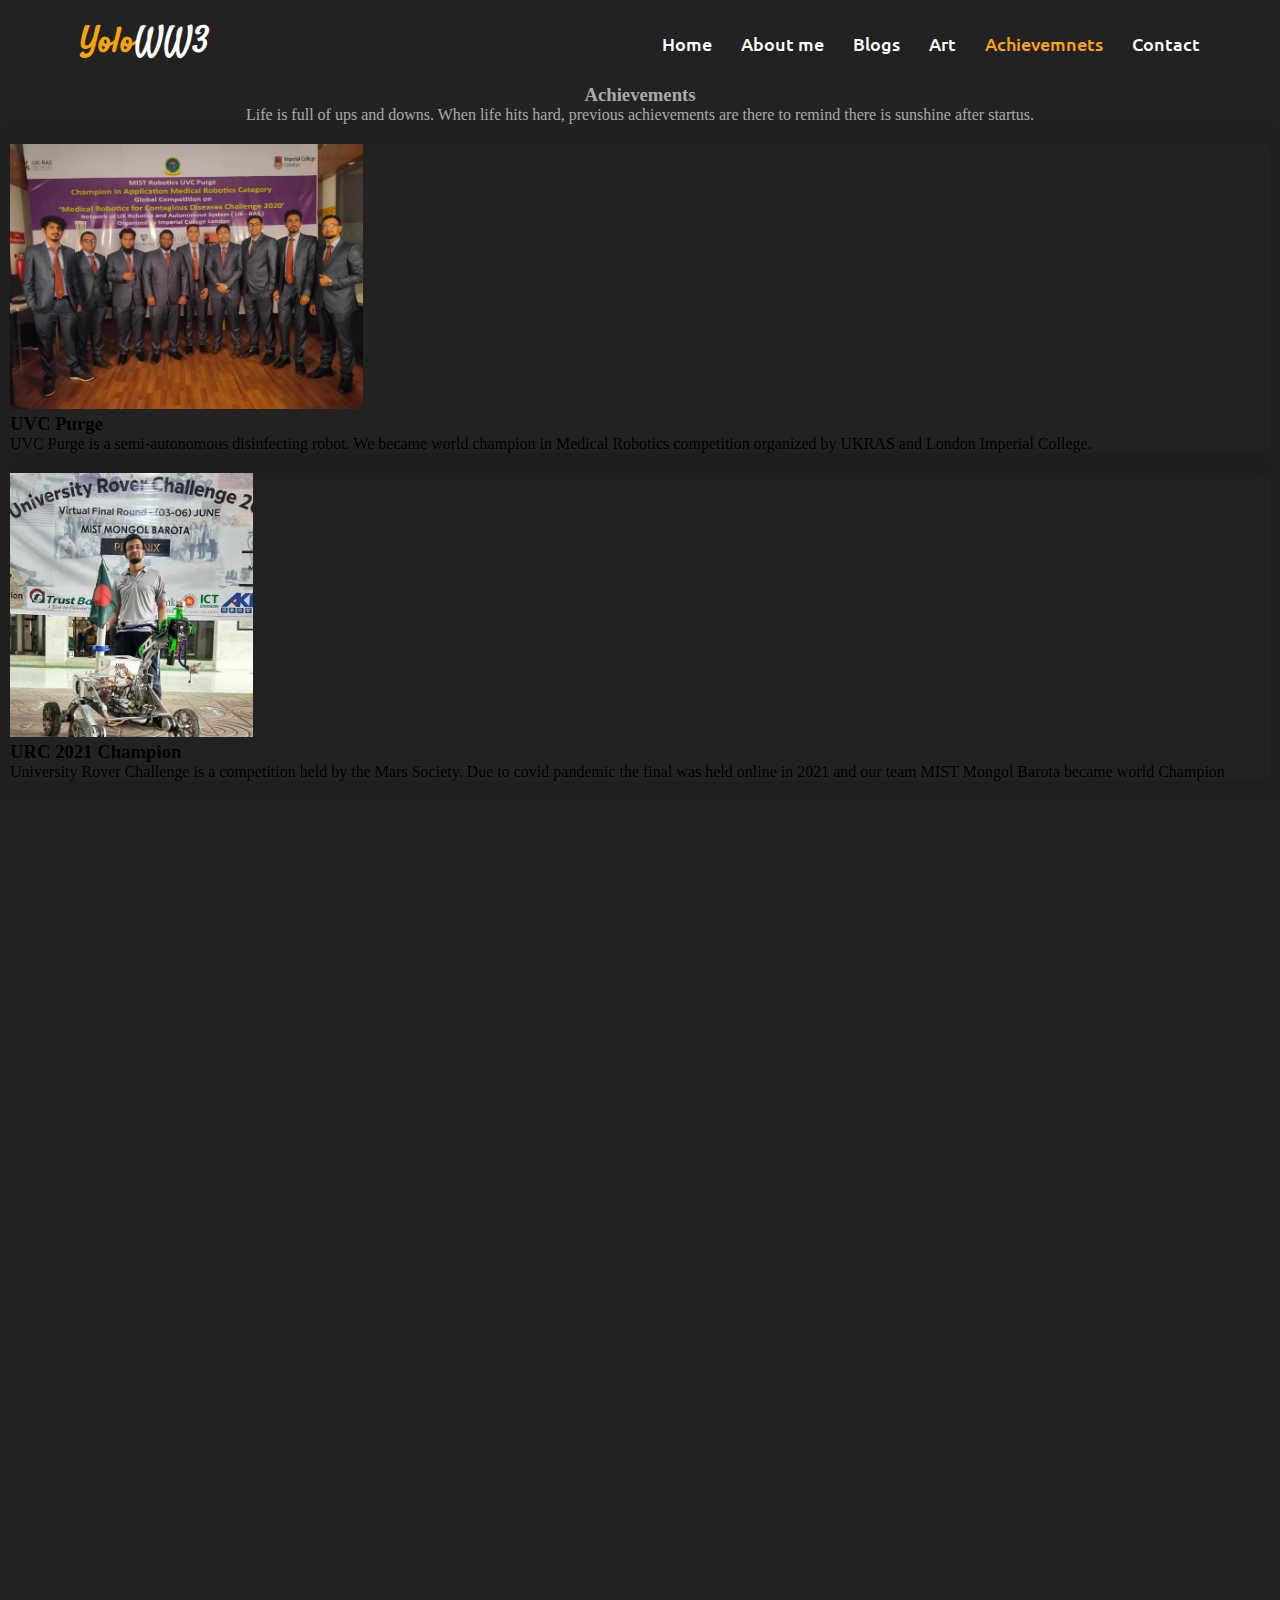
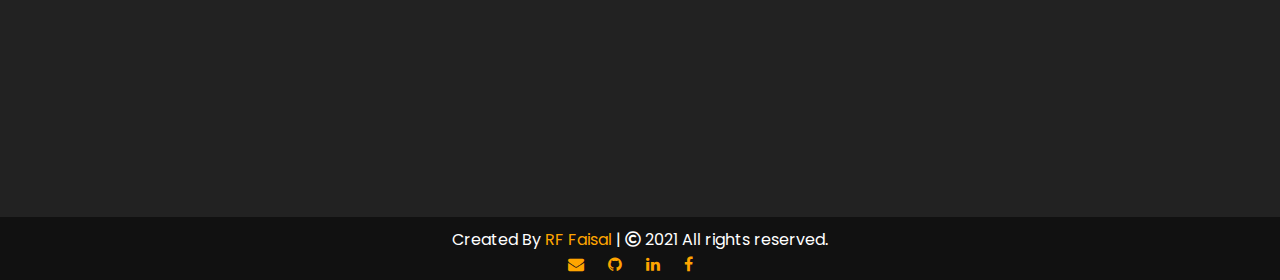
<file: Achievements/Achievemnets.html>
<!DOCTYPE html>
<!-- Created By CodingNepal -->
<html lang="en">
<head>
    <meta charset="UTF-8">
    <meta name="viewport" content="width=device-width, initial-scale=1.0">
    <title>Achievements</title>
    <link href="../images/logo2.png" rel="icon">

      <!-- Google Fonts -->
    <link href="https://fonts.googleapis.com/css?family=Open+Sans:300,300i,400,400i,600,600i,700,700i|Raleway:300,300i,400,400i,500,500i,600,600i,700,700i|Satisfy" rel="stylesheet">

    <link rel="stylesheet" href="https://unpkg.com/aos@next/dist/aos.css" />

    <!-- CSS only -->
    <link href="https://cdn.jsdelivr.net/npm/bootstrap@5.1.3/dist/css/bootstrap.min.css" rel="stylesheet" integrity="sha384-1BmE4kWBq78iYhFldvKuhfTAU6auU8tT94WrHftjDbrCEXSU1oBoqyl2QvZ6jIW3" crossorigin="anonymous">
    <!-- JavaScript Bundle with Popper -->
    <script src="https://cdn.jsdelivr.net/npm/bootstrap@5.1.3/dist/js/bootstrap.bundle.min.js" integrity="sha384-ka7Sk0Gln4gmtz2MlQnikT1wXgYsOg+OMhuP+IlRH9sENBO0LRn5q+8nbTov4+1p" crossorigin="anonymous"></script>
    
    <link rel="stylesheet" href="https://cdnjs.cloudflare.com/ajax/libs/font-awesome/5.15.3/css/all.min.css" />
    <link rel="stylesheet" href="https://cdnjs.cloudflare.com/ajax/libs/font-awesome/4.7.0/css/font-awesome.min.css">
    <link rel="stylesheet" href="https://cdn.jsdelivr.net/npm/bootstrap-icons@1.7.2/font/bootstrap-icons.css">

    <link rel="stylesheet" href="Achievements.css">
</head>
<body>
  <div class="scroll-up-btn">
    <i class="fas fa-angle-up"></i>
  </div>
  <nav class="_navbar">
      <div class="_max-width">
          <div class="_logo"><a href="../index.html"><span>Yolo</span>WW3</a></div>
          <ul class="menu">
              <li><a href="../index.html" class="menu-btn">Home</a></li>
              <li><a href="../About me/About me.html" class="menu-btn">About me</a></li>
              <li><a href="../Blogs/Blogs.html" class="menu-btn">Blogs</a></li>
              <li><a href="../Art/Art.html" class="menu-btn">Art</a></li>
              <li><a href="../Achievements/Achievements.html" class="menu-btn" style="color: orange;">Achievemnets</span></a></li>
              <li><a href="../Contact me/contact_me.html" class="menu-btn">Contact</a></li>
          </ul>
          <div class="menu-btn">
              <i class="fas fa-bars"></i>
          </div>
      </div>
  </nav>

  <br>
  <br>
  <br>

  <section id = "Ach" style="background-color: #222">
    <div class="container">
        <!-- <div class="title"> -->
            <h3 style="text-align: center; color: #aaa;">Achievements</h3>
        <!-- </div> -->
        <p style="text-align: center; color: #aaa;">Life is full of ups and downs. When life hits hard, previous achievements are there to remind there is sunshine after startus.</p>
        <div class="row">
            <div class="col-md-4" data-aos="fade-up">
                <div class="card text-center">
                    <img src="../images/uvc.jpg" class="card-img-top">
                    <div class="card-body">
                        <h3 class="card-title">UVC Purge</h3>
                        <p>UVC Purge is a semi-autonomous disinfecting robot. We became world champion in Medical Robotics competition organized by UKRAS and London Imperial College.</p>
                    </div>
                </div>
            </div>
            <div class="col-md-4" data-aos="fade-up">
                <div class="card text-center">
                    <img src="../images/URC 2021.jpg" class="card-img-top">
                    <div class="card-body">
                        <h3 class="card-title">URC 2021 Champion</h3>
                        <p>University Rover Challenge is a competition held by the Mars Society. Due to covid pandemic the final was held online in 2021 and our team MIST Mongol Barota became world Champion</p>
                    </div>
                </div>
            </div>
            <div class="col-md-4" data-aos="fade-up">
                <div class="card text-center">
                    <img src="../images/ICPC 2020.jpg" class="card-img-top">
                    <div class="card-body">
                        <h3 class="card-title">ICPC 2020</h3>
                        <p>ICPC is one of the prestigious programming competitions for University students. Represented MIST with the name MIST_NashInmate and placed 45th in Dhaka regional 2020.</p>
                    </div>
                </div>
            </div>
            <div class="col-md-4" data-aos="fade-up">
                <div class="card text-center">
                    <img src="../images/BDMO 2018.jpg" class="card-img-top">
                    <div class="card-body">
                        <h3 class="card-title">BDMO'18 Runners Up</h3>
                        <p>I became winner in several regional Math Olympiad organized by BDMO. 2018 was the last of many as a perticipant. </p>
                    </div>
                </div>
            </div>
            <div class="col-md-4" data-aos="fade-up">
                <div class="card text-center">
                    <img src="../images/Talenthunt.jpg" class="card-img-top">
                    <div class="card-body">
                        <h3 class="card-title">CSE TalentHunt'21</h3>
                        <p>Became champion in CSE Talent Hunt programming contest 2021 in senior group. And won prizes in all segemnts of CodeWar 2020</p>
                    </div>
                </div>
            </div>
        </div>
    </div>
  </section>



  <footer class="faifoot">
    <!-- <div class="col-sm-5 copyright"> -->
    <span>Created By <a href="#">RF Faisal</a> | <span class="far fa-copyright"></span> 2021 All rights reserved.</span>
    <!-- </div> -->
    <span>
        <div class="social_media">
            <ul>
                <li>
                    <a href="mailto:ferdousfaisal07@gmail.com" target="_blank"><i class="fa fa-envelope" aria-hidden="true"></i></a>
                </li>
                <li>
                    <a href="https://github.com/RF-Faisal" target="_blank"><i class="fa fa-github" aria-hidden="true"></i></a>
                </li>
                <li>
                    <a href="https://www.linkedin.com/in/rf-faisal/" target="_blank"><i class="fa fa-linkedin" aria-hidden="true"></i></a>
                </li>
                <li>
                    <a href="https://www.facebook.com/rayhan.ferdousfaisal" target="_blank"><i class="fa fa-facebook" aria-hidden="true"></i></a>
                </li>
            </ul>
        </div>
    </span>
  </footer>
  

  <!-- <script src="../script.js"></script> -->
  <script src="Achievements.js"></script>
  <script src="https://unpkg.com/aos@next/dist/aos.js"></script>
  <script>
    AOS.init({
        offset: 200,
        duration: 1000
    });
  </script>
</body>
</html>
</file>
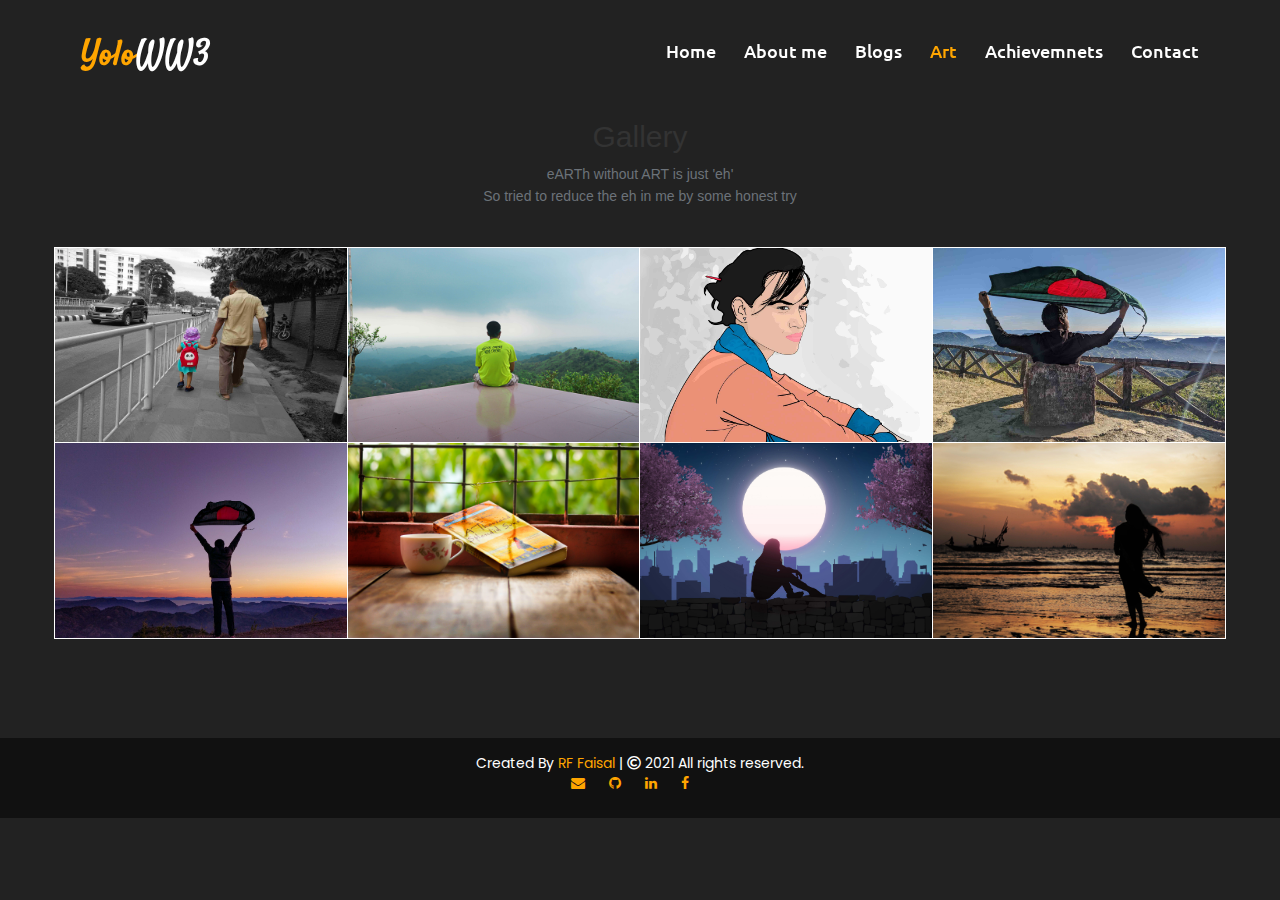
<file: Art/Art.html>
<!DOCTYPE html>
<html lang="en">

<head>
    <meta charset="UTF-8">
    <meta http-equiv="X-UA-Compatible" content="IE=edge">
    <meta name="viewport" content="width=device-width, initial-scale=1.0">
    <title>Art</title>
    <link href="images/portfolio/logo2.png" rel="icon">

    <link rel="stylesheet" href="https://unpkg.com/aos@next/dist/aos.css" />
    <link rel="stylesheet" href="css/main.css">
    <link rel="stylesheet" href="css/jquery.fancybox.css">
    <link rel="stylesheet" href="css/animate.min.css">
    <link rel="stylesheet" href="css/bootstrap.min.css">
    <!-- <link rel="stylesheet" href="css/responsive.css"> -->
    <link rel="stylesheet" href="css/flexslider.css">
    <link rel="stylesheet" href="https://cdn.jsdelivr.net/npm/bootstrap-icons@1.7.2/font/bootstrap-icons.css">

    <link rel="stylesheet" href="https://cdnjs.cloudflare.com/ajax/libs/font-awesome/5.15.3/css/all.min.css" />
    <link rel="stylesheet" href="https://cdnjs.cloudflare.com/ajax/libs/font-awesome/4.7.0/css/font-awesome.min.css">
    <link rel="stylesheet" href="https://cdn.jsdelivr.net/npm/bootstrap-icons@1.7.2/font/bootstrap-icons.css">

    <link rel="stylesheet" href="style.css">
    <link rel="stylesheet" href="../style.css">
</head>

<body style="background-color: #222;">
    <nav class="navbar">
        <div class="max-width">
            <div class="logo"><a href="#"><span>Yolo</span>WW3</a></div>
            <ul class="menu">
                <li><a href="../index.html" class="menu-btn">Home</a></li>
                <li><a href="../About me/About me.html" class="menu-btn">About me</a></li>
                <li><a href="../Blogs/Blogs.html" class="menu-btn">Blogs</a></li>
                <li><a href=" Art.html" class="menu-btn"><span>Art</span></a></li>
                <li><a href="../Achievements/Achievemnets.html" class="menu-btn">Achievemnets</a></li>
                <li><a href="../Contact me/contact_me.html" class="menu-btn">Contact</a></li>
            </ul>
            </ul>
            <div class="menu-btn">
                <i class="fas fa-bars"></i>
            </div>
        </div>
    </nav>

    <!-- gallery section -->
    <section id="gallery" class="gallery section" style="color: ;">
        <div class="container">
            <div class="section-header">
                <h2 class="wow fadeInDown animated">Gallery</h2>
                <p class="wow fadeInDown animated">eARTh without ART is just 'eh'<br> So tried to reduce the eh in me by some honest try</p>
            </div>
            <div class="row no-gutter">
                <div class="col-lg-3 col-md-6 col-sm-6 work" data-aos="fade-down">
                    <a href="images/portfolio/01.jpg" class="work-box"> <img src="images/portfolio/01.jpg" alt="">
                        <div class="overlay">
                            <div class="overlay-caption">
                                <span><i class="bi bi-zoom-in style"></i></span>
                            </div>
                        </div>
                        <!-- overlay -->
                    </a>
                </div>
                <div class="col-lg-3 col-md-6 col-sm-6 work" data-aos="fade-down">
                    <a href="images/portfolio/02.jpg" class="work-box"> <img src="images/portfolio/02.jpg" alt="">
                        <div class="overlay">
                            <div class="overlay-caption">
                                <span><i class="bi bi-zoom-in style"></i></span>
                            </div>
                        </div>
                        <!-- overlay -->
                    </a>
                </div>
                <div class="col-lg-3 col-md-6 col-sm-6 work" data-aos="fade-down">
                    <a href="images/portfolio/03.jpg" class="work-box"> <img src="images/portfolio/03.jpg" alt="">
                        <div class="overlay">
                            <div class="overlay-caption">
                                <span><i class="bi bi-zoom-in style"></i></span>
                            </div>
                        </div>
                        <!-- overlay -->
                    </a>
                </div>
                <div class="col-lg-3 col-md-6 col-sm-6 work" data-aos="fade-down">
                    <a href="images/portfolio/04.jpg" class="work-box"> <img src="images/portfolio/04.jpg" alt="">
                        <div class="overlay">
                            <div class="overlay-caption">
                                <span><i class="bi bi-zoom-in style"></i></span>
                            </div>
                        </div>
                        <!-- overlay -->
                    </a>
                </div>
                <div class="col-lg-3 col-md-6 col-sm-6 work" data-aos="fade-up">
                    <a href="images/portfolio/05.jpg" class="work-box"> <img src="images/portfolio/05.jpg" alt="">
                        <div class="overlay">
                            <div class="overlay-caption">
                                <span><i class="bi bi-zoom-in style"></i></span>
                            </div>
                        </div>
                        <!-- overlay -->
                    </a>
                </div>
                <div class="col-lg-3 col-md-6 col-sm-6 work" data-aos="fade-up">
                    <a href="images/portfolio/06.jpg" class="work-box"> <img src="images/portfolio/06.jpg" alt="">
                        <div class="overlay">
                            <div class="overlay-caption">
                                <span><i class="bi bi-zoom-in style"></i></span>
                            </div>
                        </div>
                        <!-- overlay -->
                    </a>
                </div>
                <div class="col-lg-3 col-md-6 col-sm-6 work" data-aos="fade-up">
                    <a href="images/portfolio/07.jpg" class="work-box"> <img src="images/portfolio/07.jpg" alt="">
                        <div class="overlay">
                            <div class="overlay-caption">
                                <span><i class="bi bi-zoom-in style"></i></span>
                            </div>
                        </div>
                        <!-- overlay -->
                    </a>
                </div>
                <div class="col-lg-3 col-md-6 col-sm-6 work" data-aos="fade-up">
                    <a href="images/portfolio/08.jpg" class="work-box"> <img src="images/portfolio/08.jpg" alt="">
                        <div class="overlay">
                            <div class="overlay-caption">
                                <span><i class="bi bi-zoom-in style"></i></span>
                            </div>
                        </div>
                        <!-- overlay -->
                    </a>
                </div>
            </div>
        </div>
    </section>
    <!-- gallery section -->
    <footer>
        <!-- <div class="col-sm-5 copyright"> -->
        <span>Created By <a href="#">RF Faisal</a> | <span class="far fa-copyright"></span> 2021 All rights reserved.</span>
        <!-- </div> -->
        <span>
            <div class="social_media">
                <ul>
                    <li>
                        <a href="mailto:ferdousfaisal07@gmail.com" target="_blank"><i class="fa fa-envelope" aria-hidden="true"></i></a>
                    </li>
                    <li>
                        <a href="https://github.com/RF-Faisal" target="_blank"><i class="fa fa-github" aria-hidden="true"></i></a>
                    </li>
                    <li>
                        <a href="https://www.linkedin.com/in/rf-faisal/" target="_blank"><i class="fa fa-linkedin" aria-hidden="true"></i></a>
                    </li>
                    <li>
                        <a href="https://www.facebook.com/rayhan.ferdousfaisal" target="_blank"><i class="fa fa-facebook" aria-hidden="true"></i></a>
                    </li>
                </ul>
            </div>
        </span>
    </footer>

    <script src="https://ajax.googleapis.com/ajax/libs/jquery/1.11.3/jquery.min.js"></script>
    <script src="js/jquery.fancybox.pack.js"></script>
    <script src="js/main.js"></script>
    <script type="text/javascript" src="js/jquery.contact.js"></script>

    <script src="../script.js"></script>
    <script src="https://unpkg.com/aos@next/dist/aos.js"></script>
    <script>
      AOS.init({
//           offset: 100,
          duration: 800
      });
    </script>
</body>

</html>
</file>
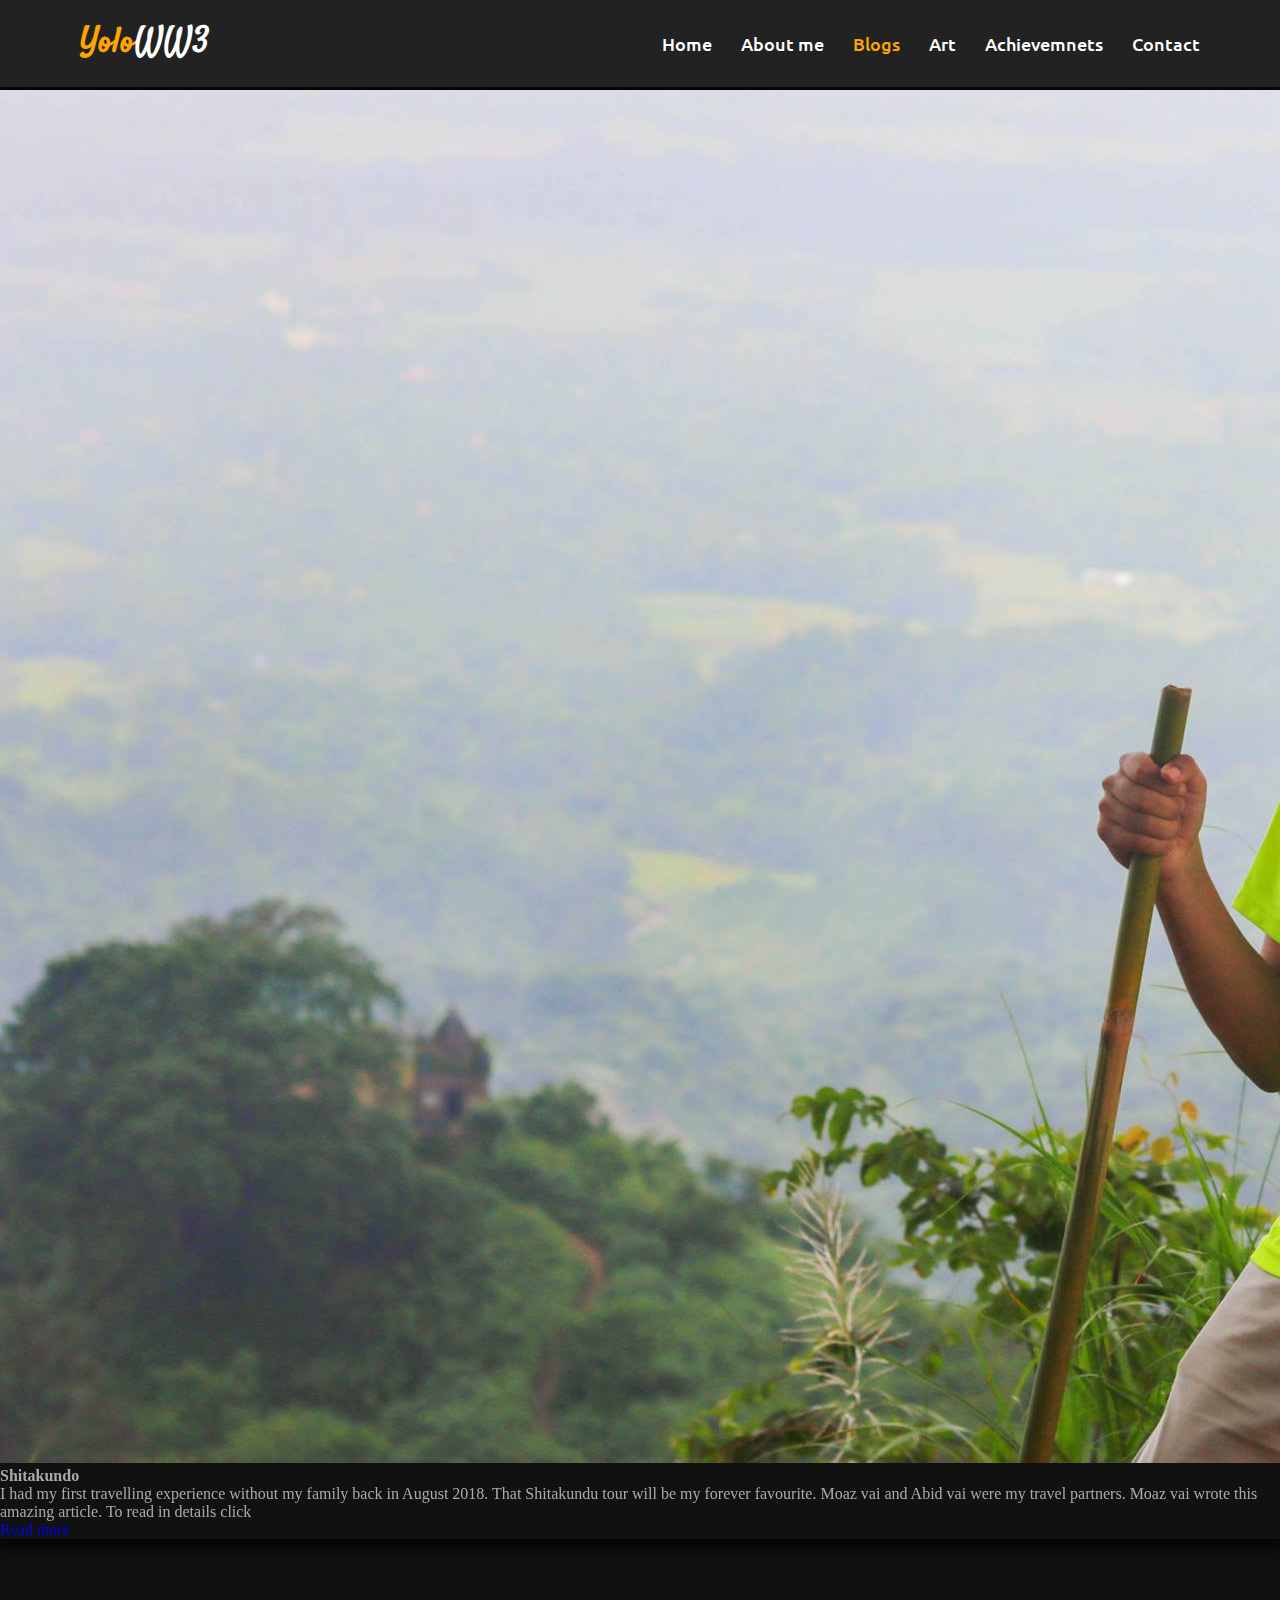
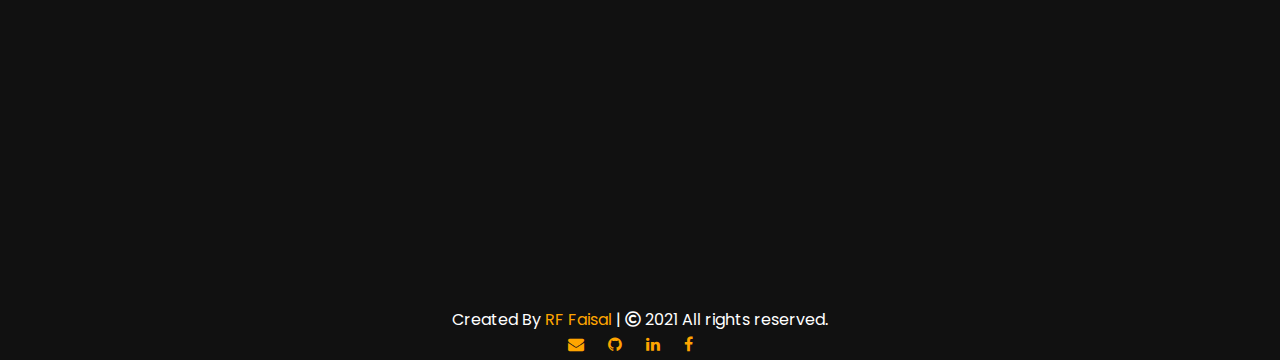
<file: Blogs/Blogs.html>
<!DOCTYPE html>
<!-- Created By CodingNepal -->
<html lang="en">
<head>
    <meta charset="UTF-8">
    <meta name="viewport" content="width=device-width, initial-scale=1.0">
    <title>Blogs</title>
    <link href="../images/logo2.png" rel="icon">

      <!-- Google Fonts -->
    <link href="https://fonts.googleapis.com/css?family=Open+Sans:300,300i,400,400i,600,600i,700,700i|Raleway:300,300i,400,400i,500,500i,600,600i,700,700i|Satisfy" rel="stylesheet">
    <link rel="stylesheet" href="https://unpkg.com/aos@next/dist/aos.css" />
    <!-- CSS only -->
    <link href="https://cdn.jsdelivr.net/npm/bootstrap@5.1.3/dist/css/bootstrap.min.css" rel="stylesheet" integrity="sha384-1BmE4kWBq78iYhFldvKuhfTAU6auU8tT94WrHftjDbrCEXSU1oBoqyl2QvZ6jIW3" crossorigin="anonymous">
    <!-- JavaScript Bundle with Popper -->
    <script src="https://cdn.jsdelivr.net/npm/bootstrap@5.1.3/dist/js/bootstrap.bundle.min.js" integrity="sha384-ka7Sk0Gln4gmtz2MlQnikT1wXgYsOg+OMhuP+IlRH9sENBO0LRn5q+8nbTov4+1p" crossorigin="anonymous"></script>
    
    <link rel="stylesheet" href="https://cdnjs.cloudflare.com/ajax/libs/font-awesome/5.15.3/css/all.min.css" />
    <link rel="stylesheet" href="https://cdnjs.cloudflare.com/ajax/libs/font-awesome/4.7.0/css/font-awesome.min.css">
    <link rel="stylesheet" href="https://cdn.jsdelivr.net/npm/bootstrap-icons@1.7.2/font/bootstrap-icons.css">

    <link rel="stylesheet" href="blogs.css">
</head>
<body>
<div class="scroll-up-btn">
    <i class="fas fa-angle-up"></i>
</div>

  <nav class="_navbar">
      <div class="_max-width">
          <div class="_logo"><a href="../index.html"><span>Yolo</span>WW3</a></div>
          <ul class="menu">
              <li><a href="../index.html" class="menu-btn">Home</a></li>
              <li><a href="../About me/About me.html" class="menu-btn">About me</a></li>
              <li><a href="Blogs.html" class="menu-btn"><span>Blogs</span></a></li>
              <li><a href="../Art/Art.html" class="menu-btn">Art</a></li>
              <li><a href="../Achievements/Achievemnets.html" class="menu-btn">Achievemnets</span></a></li>
              <li><a href="../Contact me/contact_me.html" class="menu-btn">Contact</a></li>
          </ul>
          <div class="menu-btn">
              <i class="fas fa-bars"></i>
          </div>
      </div>
  </nav>

  <br>
<section id = "Ach" style="background-color: #111;">
  <div class="container mt-5">
      <!-- <div class="title"> -->
          <h3 style="text-align: center; color: #999; ;" data-aos="fade-down">Blogs</h3>
      <!-- </div> -->
      <p style="color: #888;" data-aos="fade-down"></p>
      
      <div class="card" data-aos="fade-left">
        <div class="row">
            <div class="col-md-4">
                <img src="../images/Shitakundu.jpg" class="img-fluid">
            </div>
            <div class="col-md-8">
                <h4 class="card-title mt-2">Shitakundo</h4>
                <p>I had my first travelling experience without my family back in August 2018. That Shitakundu tour will be my forever favourite. Moaz vai and Abid vai were my travel partners. Moaz vai wrote this amazing article. To read in details click</p>
                <a class="btn btn-outline-warning" href="Pages/Keokradong.html" role="button">Read more</a>
            </div>
        </div>
      </div>

      
      <div class="card" data-aos="fade-right">
        <div class="row">
            <div class="col-md-4">
                <img src="../images/keokradong.jpg" class="img-fluid">
            </div>
            <div class="col-md-8">
                <h4 class="card-title mt-2">Keokradong</h4>
                <p>Lorem ipsum dolor sit, amet consectetur adipisicing elit. Voluptatibus beatae accusamus consequuntur illo animi dolores labore. Exercitationem quisquam quae corrupti eos cumque inventore quam qui tempore ut possimus assumenda repellat impedit cum, vero asperiores deleniti non aut enim tempora sit?</p>
                <a class="btn btn-outline-warning" href="Pages/Keokradong.html" role="button">Read more</a>
            </div>
        </div>
      </div>

      
      <div class="card" data-aos="fade-left">
        <div class="row">
            <div class="col-md-4">
                <img src="../images/serendipity.jpg" class="img-fluid">
            </div>
            <div class="col-md-8">
                <h4 class="card-title mt-2">Serendipity</h4>
                <p>Lorem ipsum dolor sit, amet consectetur adipisicing elit. Voluptatibus beatae accusamus consequuntur illo animi dolores labore. Exercitationem quisquam quae corrupti eos cumque inventore quam qui tempore ut possimus assumenda repellat impedit cum, vero asperiores deleniti non aut enim tempora sit?</p>
                <a class="btn btn-outline-warning" href="Pages/Keokradong.html" role="button">Read more</a>
            </div>
        </div>
      </div>
  </div>
</section>


  <footer class="faifoot">
    <!-- <div class="col-sm-5 copyright"> -->
    <span>Created By <a href="#">RF Faisal</a> | <span class="far fa-copyright"></span> 2021 All rights reserved.</span>
    <!-- </div> -->
    <span>
        <div class="social_media">
            <ul>
                <li>
                    <a href="mailto:ferdousfaisal07@gmail.com" target="_blank"><i class="fa fa-envelope" aria-hidden="true"></i></a>
                </li>
                <li>
                    <a href="https://github.com/RF-Faisal" target="_blank"><i class="fa fa-github" aria-hidden="true"></i></a>
                </li>
                <li>
                    <a href="https://www.linkedin.com/in/rf-faisal/" target="_blank"><i class="fa fa-linkedin" aria-hidden="true"></i></a>
                </li>
                <li>
                    <a href="https://www.facebook.com/rayhan.ferdousfaisal" target="_blank"><i class="fa fa-facebook" aria-hidden="true"></i></a>
                </li>
            </ul>
        </div>
    </span>
</footer>
  

  <script src="../script.js"></script>
  <script src="https://unpkg.com/aos@next/dist/aos.js"></script>
  <script>
    AOS.init({
        offset: 200,
        duration: 1000
    });
  </script>
</body>
</html>
</file>
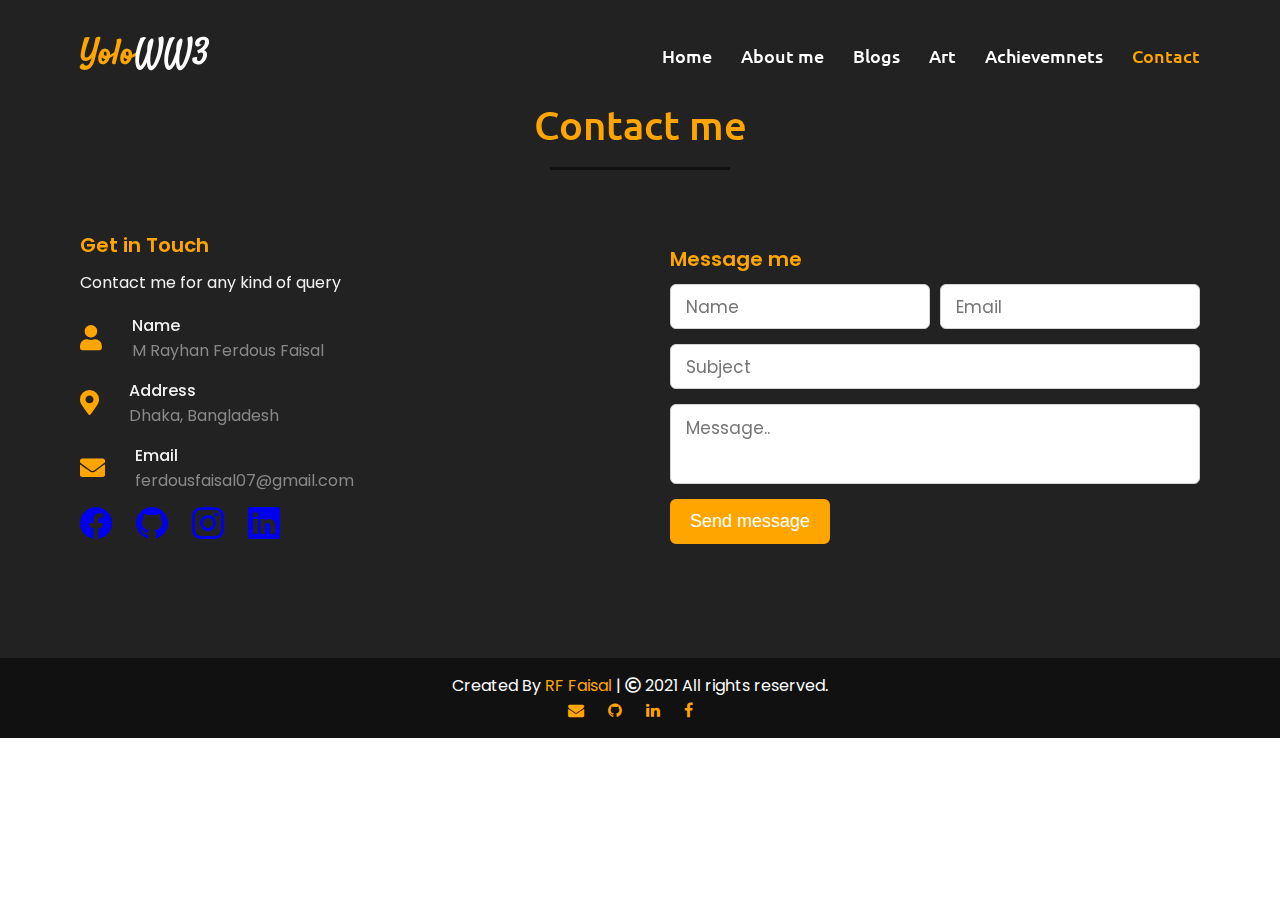
<file: Contact me/contact_me.html>
<!DOCTYPE html>
<html lang="en">

<head>
    <meta charset="UTF-8">
    <meta http-equiv="X-UA-Compatible" content="IE=edge">
    <meta name="viewport" content="width=device-width, initial-scale=1.0">
    <title>Contact me</title>
    <link href="../images/logo2.png" rel="icon">
    <!-- <link rel="stylesheet" href="style2.css"> -->

    <link rel="stylesheet" href="https://unpkg.com/aos@next/dist/aos.css" />

    <link rel="stylesheet" href="https://cdnjs.cloudflare.com/ajax/libs/font-awesome/5.15.3/css/all.min.css" />
    <link rel="stylesheet" href="https://cdnjs.cloudflare.com/ajax/libs/font-awesome/4.7.0/css/font-awesome.min.css">
    <link rel="stylesheet" href="https://cdn.jsdelivr.net/npm/bootstrap-icons@1.7.2/font/bootstrap-icons.css">

    <link rel="stylesheet" href="../style.css">

</head>

<body>
    <nav class="navbar">
        <div class="max-width">
            <div class="logo"><a href="#"><span>Yolo</span>WW3</a></div>
            <ul class="menu">
                <li><a href="../index.html" class="menu-btn">Home</a></li>
                <li><a href="../About me/About me.html" class="menu-btn">About me</a></li>
                <li><a href="../Blogs/Blogs.html" class="menu-btn">Blogs</a></li>
                <li><a href="../Art/Art.html" class="menu-btn">Art</a></li>
                <li><a href="../Achievements/Achievemnets.html" class="menu-btn">Achievemnets</a></li>
                <li><a href="contact_me.html" class="menu-btn"><span style="color: orange;">Contact</span></a></li>
            </ul>
            <div class="menu-btn">
                <i class="fas fa-bars"></i>
            </div>
        </div>
    </nav>
    <section class="contact" id="contact">
        <div class="max-width">
            <h2 class="title" data-aos="fade-down">Contact me</h2>
            <div class="contact-content" data-aos="fade-up">
                <div class="column left">
                    <div class="text">Get in Touch</div>
                    <p>Contact me for any kind of query</p>
                    <div class="icons">
                        <div class="row">
                            <i class="fas fa-user"></i>
                            <div class="info">
                                <div class="head">Name</div>
                                <div class="sub-title">M Rayhan Ferdous Faisal</div>
                            </div>
                        </div>
                        <div class="row">
                            <i class="fas fa-map-marker-alt"></i>
                            <div class="info">
                                <div class="head">Address</div>
                                <div class="sub-title">Dhaka, Bangladesh</div>
                            </div>
                        </div>
                        <div class="row">
                            <i class="fas fa-envelope"></i>
                            <div class="info">
                                <div class="head">Email</div>
                                <div class="sub-title">ferdousfaisal07@gmail.com</div>
                            </div>
                        </div>
                        <div>
                            <ul class="social_media">
                                <li><a href="https://fb.com/rayhan.ferdousfaisal/"><i class="bi bi-facebook fa-2x"></i></a></li>
                                <li><a href="https://github.com/RF-Faisal"><i class="bi bi-github fa-2x"></i></a></li>
                                <li><a href="https://www.instagram.com/_rf_faisal/"><i class="bi bi-instagram fa-2x"></i></a></li>
                                <li><a href="https://www.linkedin.com/in/rf-faisal/"><i class="bi bi-linkedin fa-2x"></i></a></li>
                            </ul>
                        </div>

                    </div>
                </div>
                <div class="column right">
                    <div class="text">Message me</div>
                    <form action="#">
                        <div class="fields">
                            <div class="field name">
                                <input type="text" placeholder="Name" required>
                            </div>
                            <div class="field email">
                                <input type="email" placeholder="Email" required>
                            </div>
                        </div>
                        <div class="field">
                            <input type="text" placeholder="Subject" required>
                        </div>
                        <div class="field textarea">
                            <textarea cols="30" rows="10" placeholder="Message.." required></textarea>
                        </div>
                        <div class="button-area">
                            <button type="submit">Send message</button>
                        </div>
                    </form>
                </div>
            </div>
        </div>
    </section>

    <footer>
        <!-- <div class="col-sm-5 copyright"> -->
        <span>Created By <a href="#">RF Faisal</a> | <span class="far fa-copyright"></span> 2021 All rights reserved.</span>
        <!-- </div> -->
        <span>
            <div class="social_media">
                <ul>
                    <li>
                        <a href="mailto:ferdousfaisal07@gmail.com" target="_blank"><i class="fa fa-envelope" aria-hidden="true"></i></a>
                    </li>
                    <li>
                        <a href="https://github.com/RF-Faisal" target="_blank"><i class="fa fa-github" aria-hidden="true"></i></a>
                    </li>
                    <li>
                        <a href="https://www.linkedin.com/in/rf-faisal/" target="_blank"><i class="fa fa-linkedin" aria-hidden="true"></i></a>
                    </li>
                    <li>
                        <a href="https://www.facebook.com/rayhan.ferdousfaisal" target="_blank"><i class="fa fa-facebook" aria-hidden="true"></i></a>
                    </li>
                </ul>
            </div>
        </span>
    </footer>
    <script src="../script.js"></script>
    
    <script src="https://unpkg.com/aos@next/dist/aos.js"></script>
    <script>
        AOS.init({
            // offset: 200,
            duration: 1000
        });
    </script>
</body>

</html>

</html>
</file>
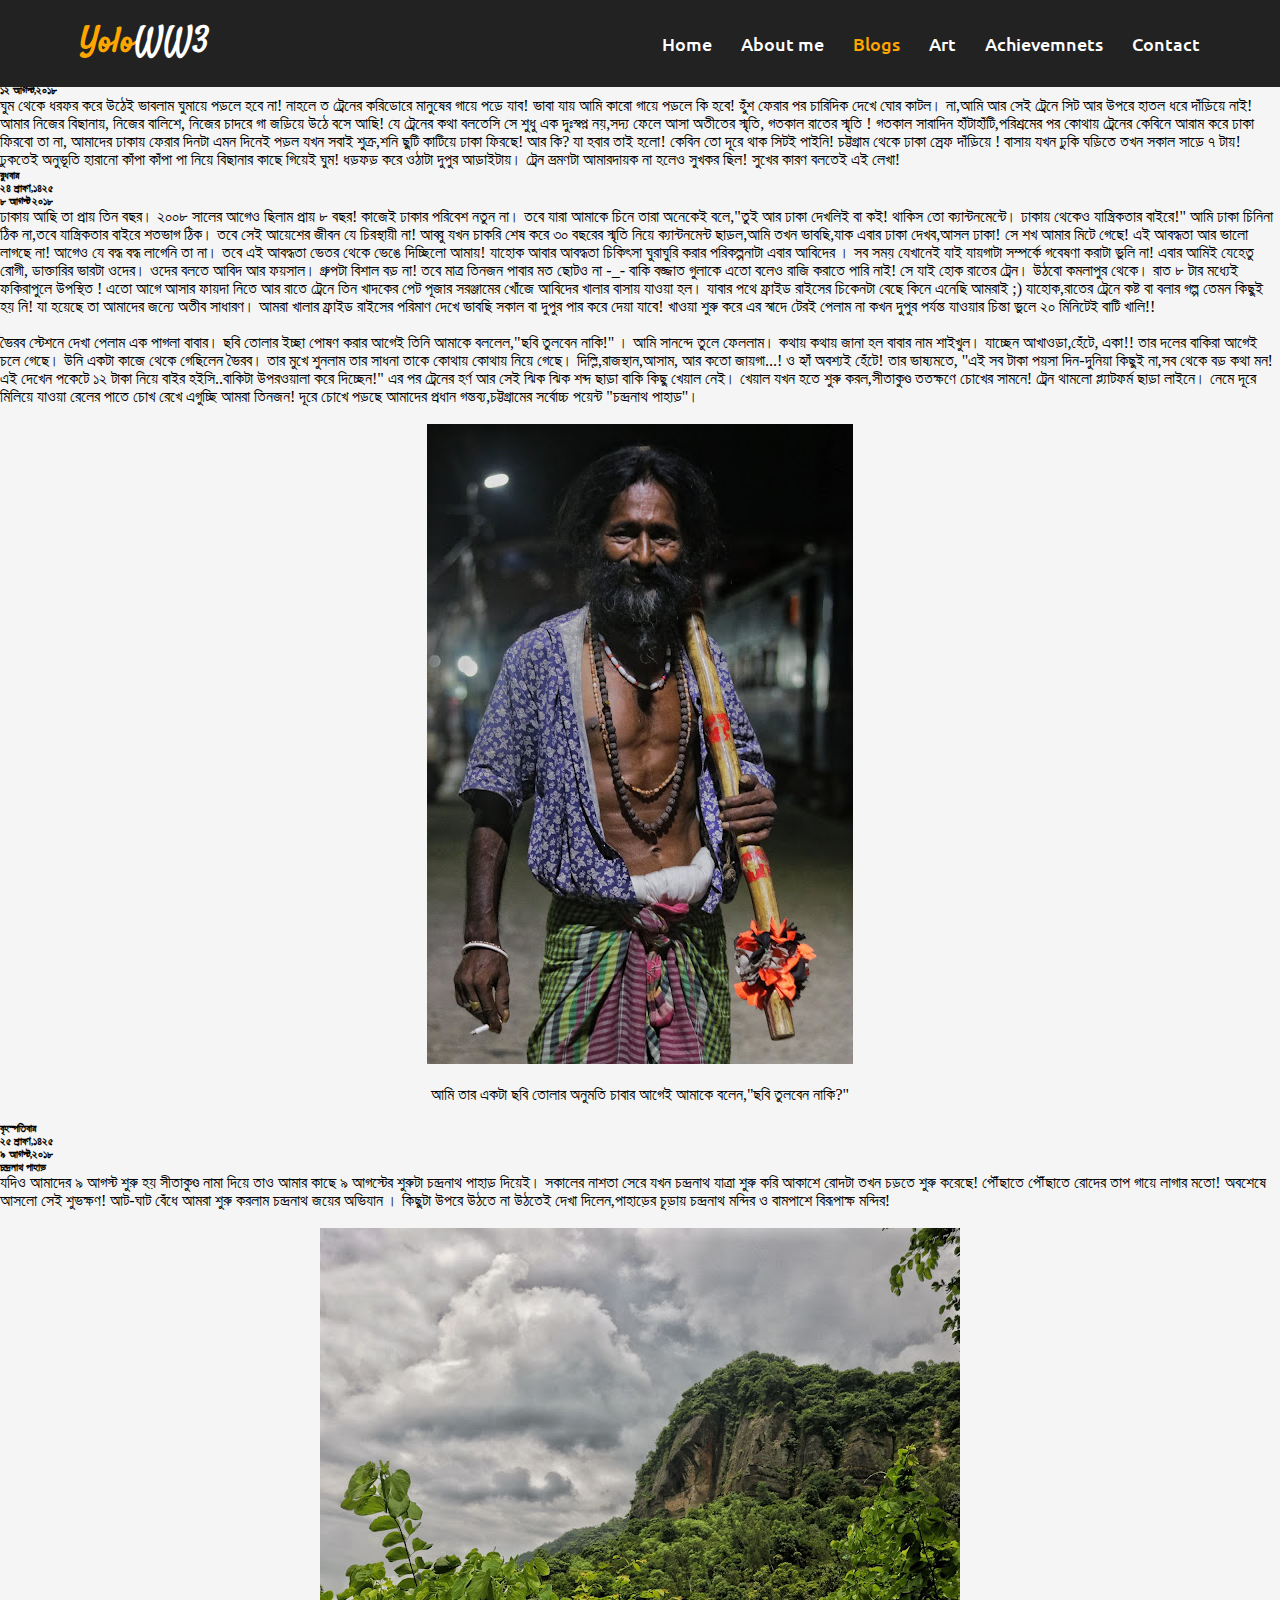
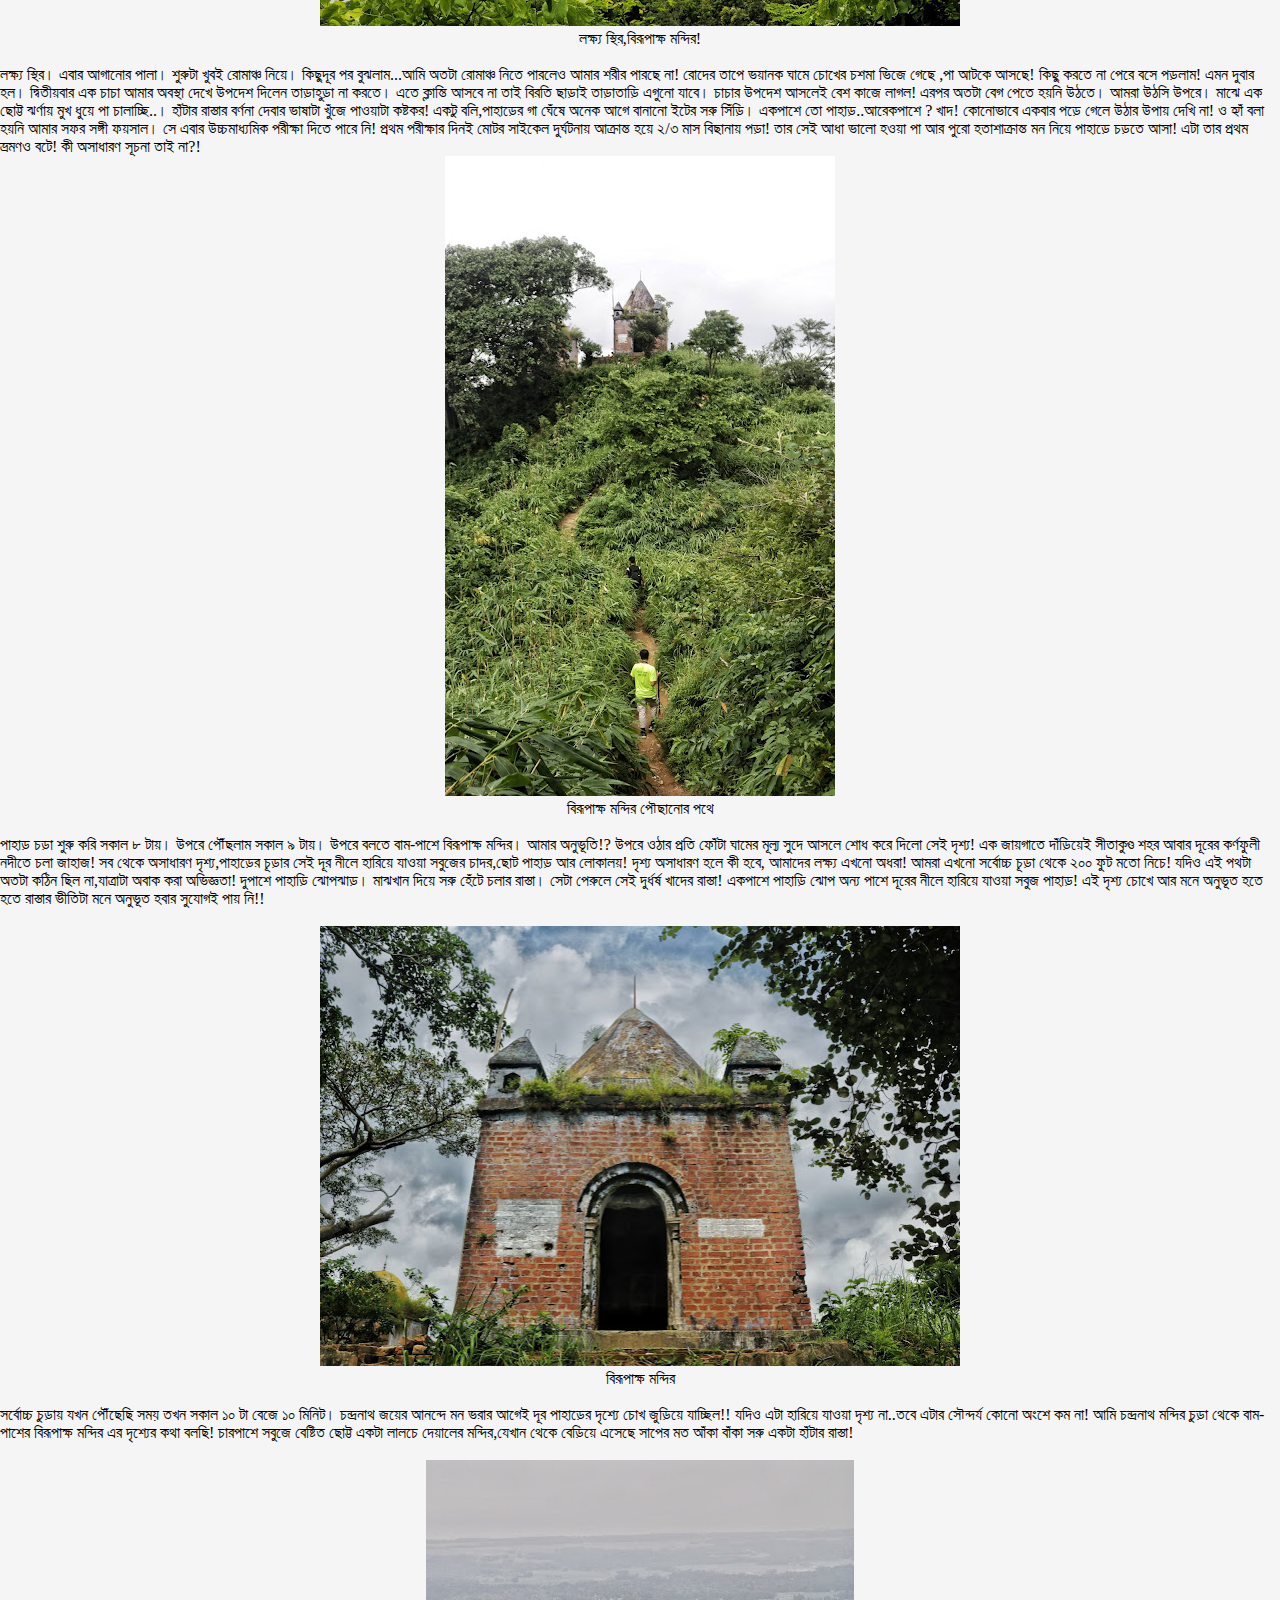
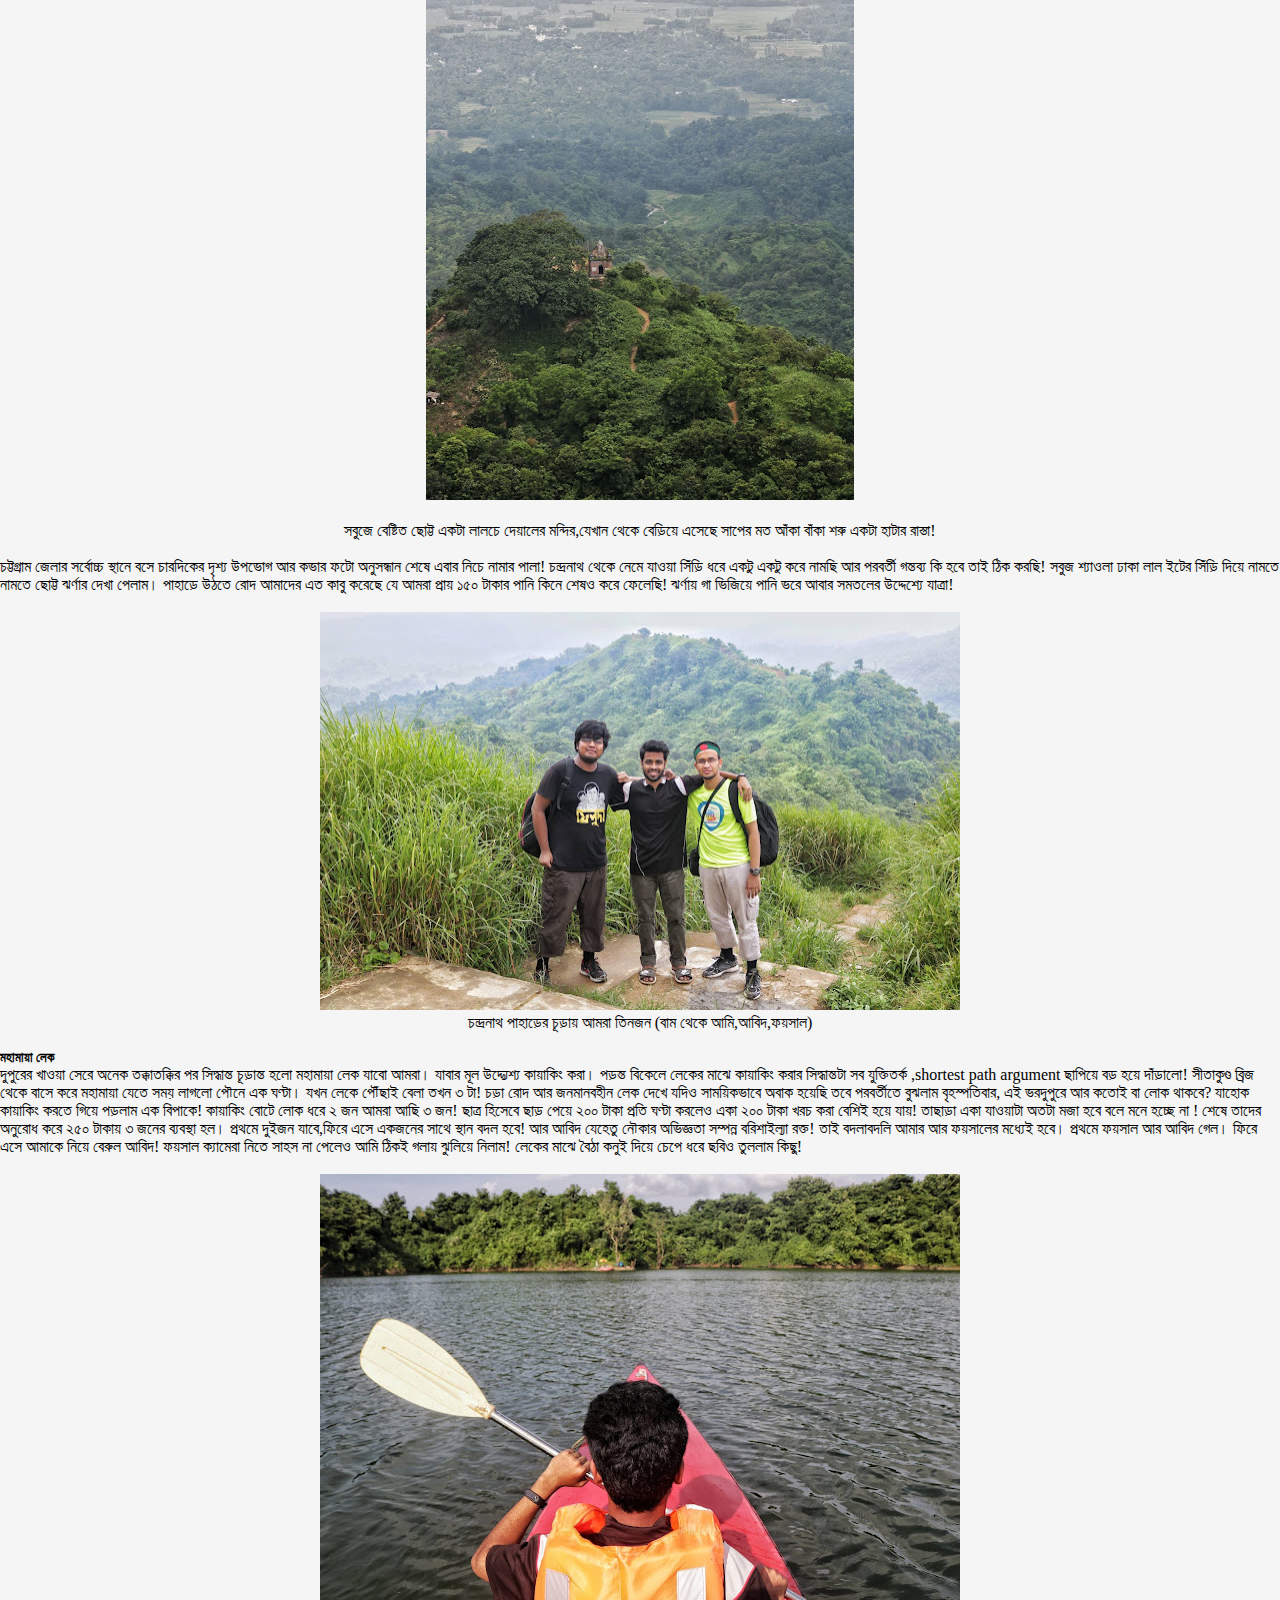
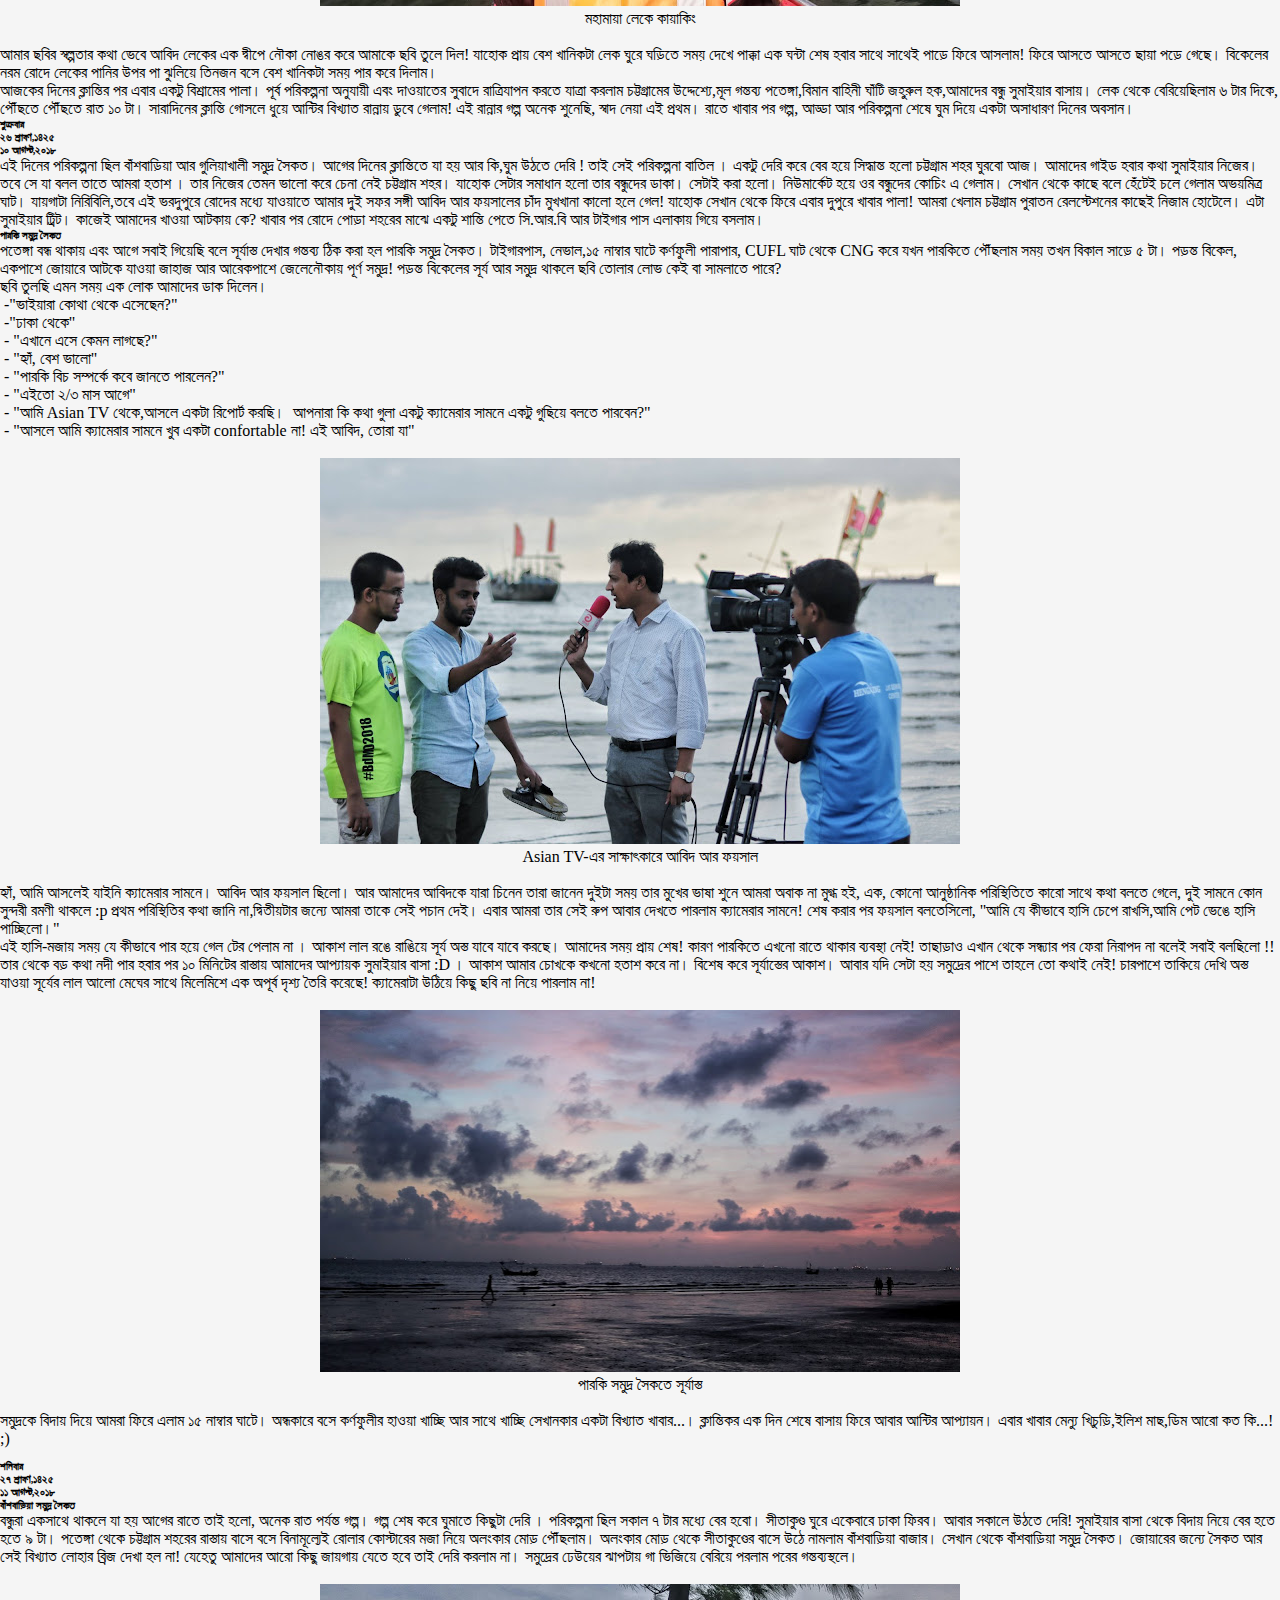
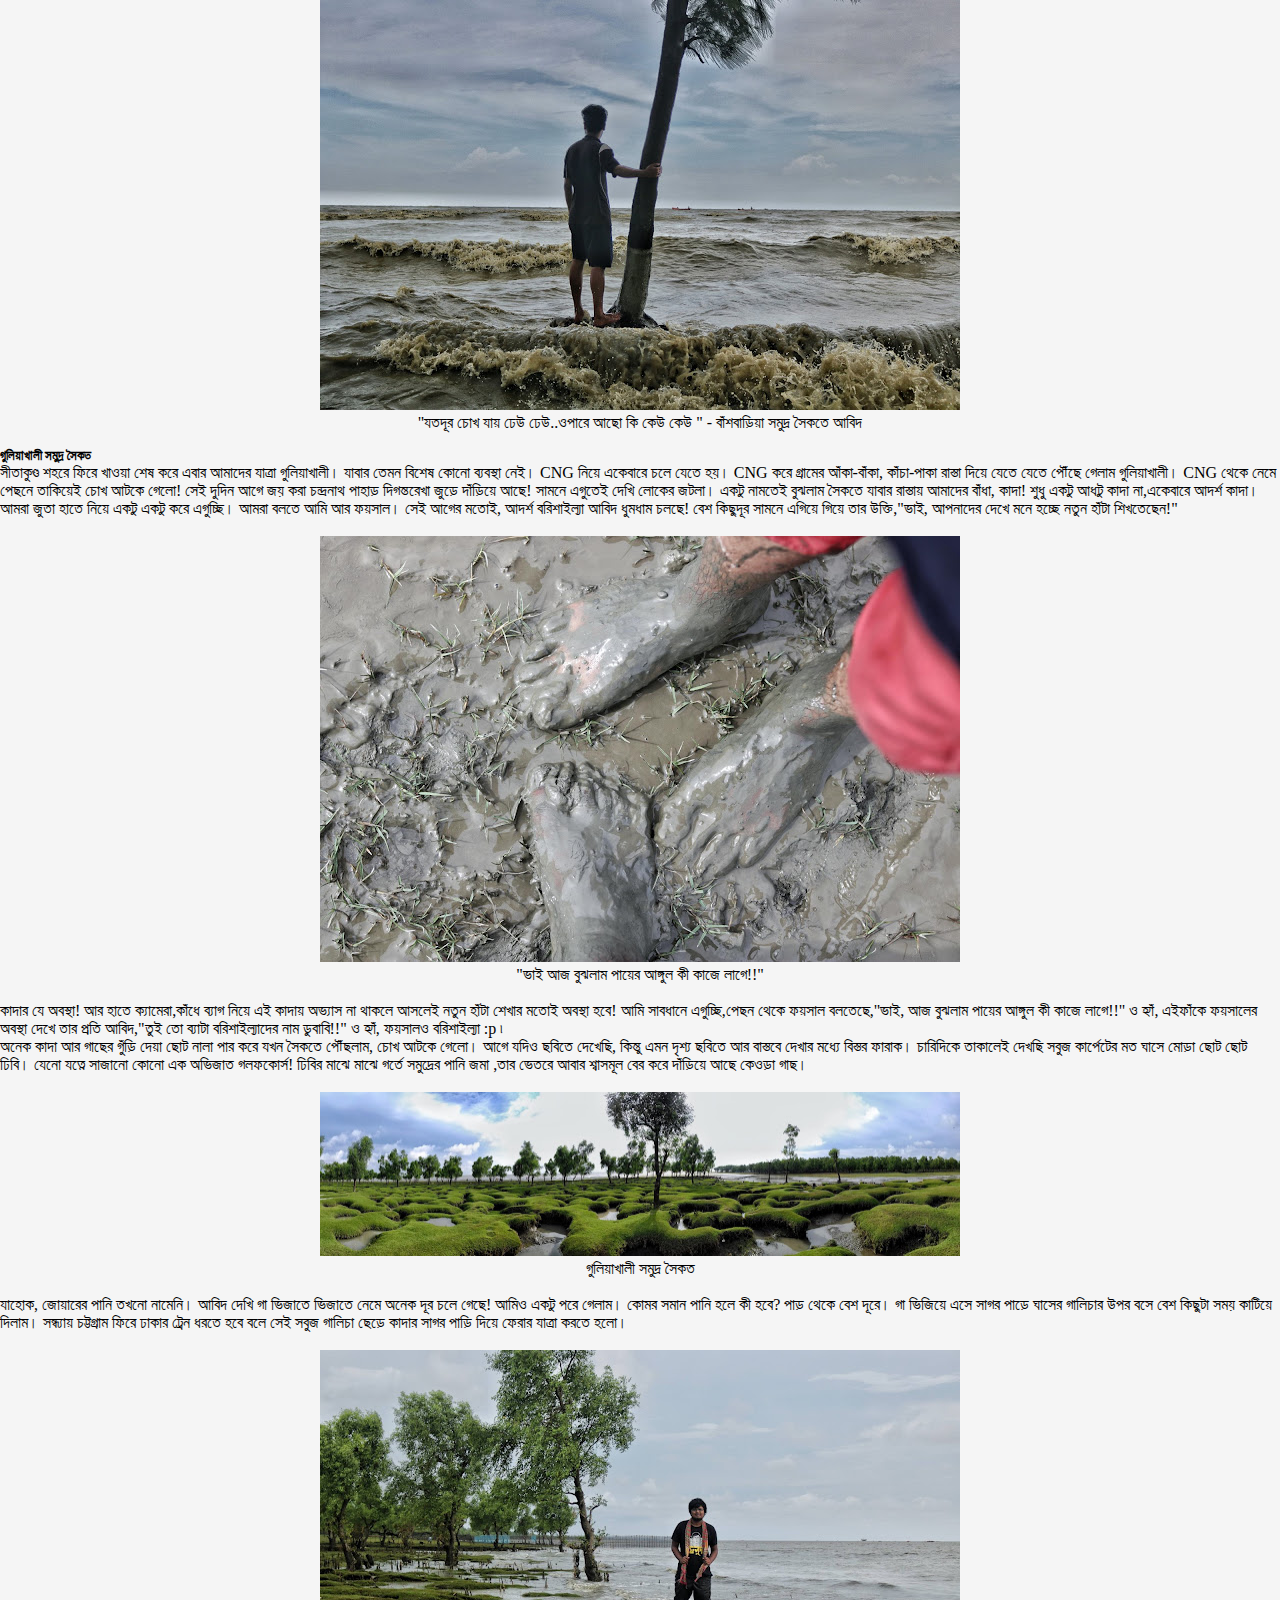
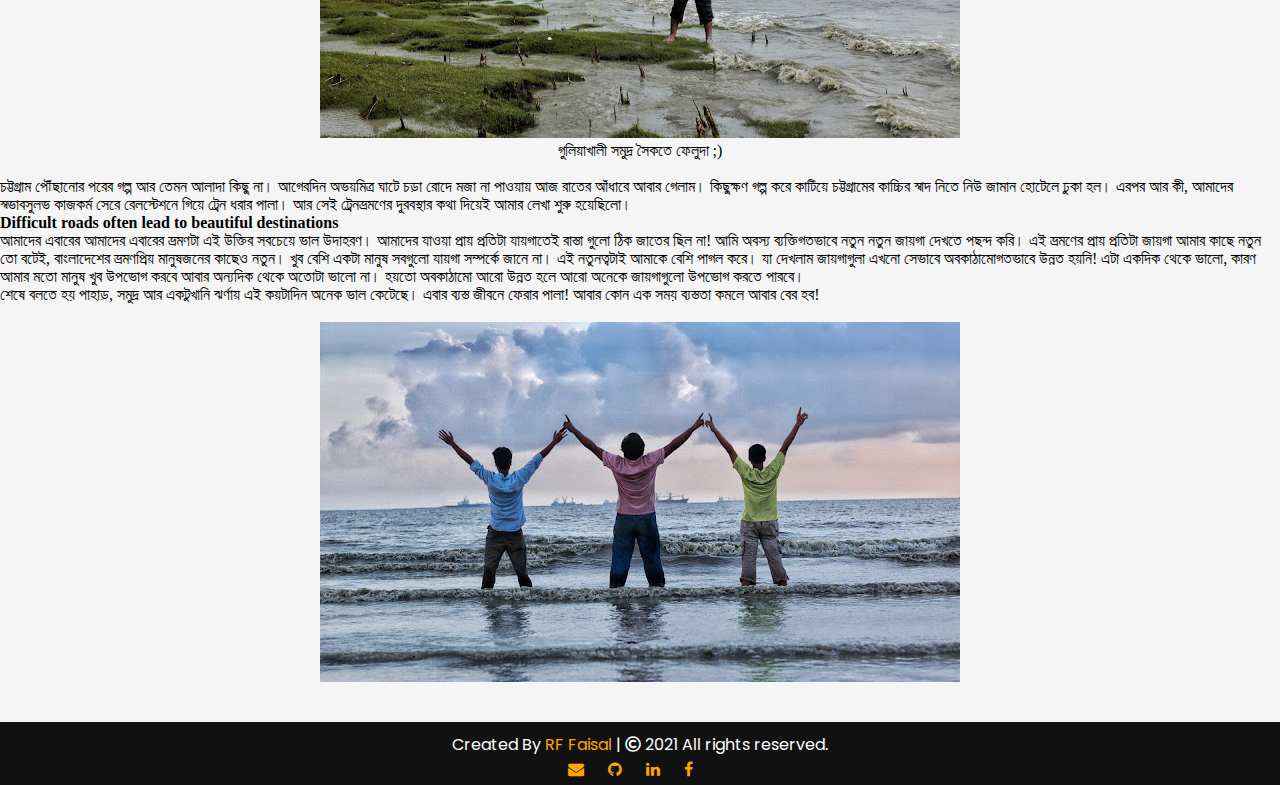
<file: Blogs/Pages/Shitakundo.html>
<!DOCTYPE html>
<html lang="en">
<head>
    <meta charset="UTF-8">
    <meta http-equiv="X-UA-Compatible" content="IE=edge">
    <meta name="viewport" content="width=device-width, initial-scale=1.0">
    <title>Blogs| Shitakundo</title>

    
    <link href="../../images/logo2.png" rel="icon">

      <!-- Google Fonts -->
    <link href="https://fonts.googleapis.com/css?family=Open+Sans:300,300i,400,400i,600,600i,700,700i|Raleway:300,300i,400,400i,500,500i,600,600i,700,700i|Satisfy" rel="stylesheet">

    <!-- CSS only -->
    <link href="https://cdn.jsdelivr.net/npm/bootstrap@5.1.3/dist/css/bootstrap.min.css" rel="stylesheet" integrity="sha384-1BmE4kWBq78iYhFldvKuhfTAU6auU8tT94WrHftjDbrCEXSU1oBoqyl2QvZ6jIW3" crossorigin="anonymous">
    <!-- JavaScript Bundle with Popper -->
    <script src="https://cdn.jsdelivr.net/npm/bootstrap@5.1.3/dist/js/bootstrap.bundle.min.js" integrity="sha384-ka7Sk0Gln4gmtz2MlQnikT1wXgYsOg+OMhuP+IlRH9sENBO0LRn5q+8nbTov4+1p" crossorigin="anonymous"></script>
    
    <link rel="stylesheet" href="https://cdnjs.cloudflare.com/ajax/libs/font-awesome/5.15.3/css/all.min.css" />
    <link rel="stylesheet" href="https://cdnjs.cloudflare.com/ajax/libs/font-awesome/4.7.0/css/font-awesome.min.css">
    <link rel="stylesheet" href="https://cdn.jsdelivr.net/npm/bootstrap-icons@1.7.2/font/bootstrap-icons.css">

    <link rel="stylesheet" href="../blogs.css">
</head>

<body style="background-color: whitesmoke">        
    <div class="scroll-up-btn">
        <i class="fas fa-angle-up"></i>
    </div>

    <nav class="_navbar">
        <div class="_max-width">
            <div class="_logo"><a href="../../index.html"><span>Yolo</span>WW3</a></div>
            <ul class="menu">
                <li><a href="../../index.html" class="menu-btn">Home</a></li>
                <li><a href="../../About me/About me.html" class="menu-btn">About me</a></li>
                <li><a href="../Blogs.html" class="menu-btn"><span>Blogs</span></a></li>
                <li><a href="../../Art/Art.html" class="menu-btn">Art</a></li>
                <li><a href="../../Achievements/Achievemnets.html" class="menu-btn">Achievemnets</span></a></li>
                <li><a href="../../Contact me/contact_me.html" class="menu-btn">Contact</a></li>
            </ul>
            <div class="menu-btn">
                <i class="fas fa-bars"></i>
            </div>
        </div>
    </nav>

    <br>
    <br>

    
    <div class="container mt-5">
        <h3 style="text-align: center;"">
            <b>সীতাকুণ্ড দর্শন </b>
        </h3>
        <h6><b>
            রবিবার
            <br>
            ২৮ শ্রাবণ,১৪২৫
            <br>
            ১২ আগস্ট,২০১৮
            </b>
        </h6>
            
            <p>
              ঘুম থেকে ধরফর করে উঠেই ভাবলাম ঘুমায়ে পড়লে হবে না! নাহলে ত ট্রেনের করিডোরে মানুষের গায়ে পড়ে যাব! ভাবা যায় আমি কারো গায়ে পড়লে কি হবে!
             হুঁশ ফেরার পর চারিদিক দেখে ঘোর কাটল। না,আমি আর সেই ট্রেনে সিট আর উপরে হাতল ধরে দাঁড়িয়ে নাই! আমার নিজের বিছানায়, নিজের বালিশে, নিজের চাদরে গা জড়িয়ে উঠে বসে আছি!
             যে ট্রেনের কথা বলতেসি সে শুধু এক দুঃস্বপ্ন নয়,সদ্য ফেলে আসা অতীতের স্মৃতি, গতকাল রাতের স্মৃতি ! গতকাল সারাদিন হাঁটাহাঁটি,পরিশ্রমের পর কোথায় ট্রেনের কেবিনে আরাম করে ঢাকা ফিরবো তা না, আমাদের ঢাকায় ফেরার দিনটা এমন দিনেই পড়ল যখন সবাই শুক্র,শনি ছুটি কাটিয়ে ঢাকা ফিরছে! আর কি? যা হবার তাই হলো! কেবিন তো দূরে থাক সিটই পাইনি! চট্টগ্রাম থেকে ঢাকা স্রেফ দাঁড়িয়ে ! বাসায় যখন ঢুকি ঘড়িতে তখন সকাল সাড়ে ৭ টায়! ঢুকতেই অনুভূতি হারানো কাঁপা কাঁপা পা নিয়ে বিছানার কাছে গিয়েই ঘুম! ধড়ফড় করে ওঠাটা দুপুর আড়াইটায়।
             ট্রেন ভ্রমণটা আমারদায়ক না হলেও সুখকর ছিল! সুখের কারণ বলতেই এই লেখা!
            </p>
            
            <h6>
                <b>
                বুধবার
                <br>
                ২৪ শ্রাবণ,১৪২৫
                <br>
                ৮ আগস্ট ২০১৮
                </b>
            </h6>
            
            <p>
              ঢাকায় আছি তা প্রায় তিন বছর। ২০০৮  সালের আগেও ছিলাম প্রায় ৮ বছর! কাজেই ঢাকার পরিবেশ নতুন না। তবে যারা আমাকে চিনে তারা অনেকেই বলে,"তুই আর ঢাকা দেখলিই বা কই! থাকিস তো ক্যান্টনমেন্টে। ঢাকায় থেকেও যান্ত্রিকতার বাইরে!"
             আমি ঢাকা চিনিনা ঠিক না,তবে যান্ত্রিকতার বাইরে শতভাগ ঠিক। তবে সেই আয়েশের জীবন যে চিরস্থায়ী না! আব্বু যখন চাকরি শেষ করে ৩০ বছরের স্মৃতি নিয়ে ক্যান্টনমেন্ট ছাড়ল,আমি তখন ভাবছি,যাক এবার ঢাকা দেখব,আসল ঢাকা! সে শখ আমার মিটে গেছে! এই আবদ্ধতা আর ভালো  লাগছে না! আগেও যে বদ্ধ বদ্ধ লাগেনি তা না। তবে এই আবদ্ধতা ভেতর থেকে ভেঙে দিচ্ছিলো  আমায়! 
             যাহোক আবার আবদ্ধতা চিকিৎসা ঘুরাঘুরি করার পরিকল্পনাটা এবার আবিদের । সব সময় যেখানেই যাই যায়গাটা সম্পর্কে গবেষণা করাটা ভুলি না! এবার আমিই যেহেতু রোগী, ডাক্তারির ভারটা ওদের। ওদের বলতে আবিদ আর ফয়সাল। গ্রুপটা বিশাল বড় না! তবে মাত্র তিনজন পাবার মত ছোটও না -_-  বাকি বজ্জাত গুলাকে এতো বলেও রাজি করাতে পারি নাই!
             সে যাই হোক রাতের ট্রেন। উঠবো কমলাপুর থেকে। রাত ৮ টার মধ্যেই ফকিরাপুলে উপস্থিত ! এতো আগে আসার ফায়দা নিতে আর রাতে ট্রেনে তিন খাদকের পেট পূজার সরঞ্জামের খোঁজে আবিদের খালার বাসায় যাওয়া হল। যাবার পথে ফ্রাইড রাইসের চিকেনটা বেছে  কিনে এনেছি আমরাই ;)
             যাহোক,রাতের ট্রেনে কষ্ট বা বলার গল্প তেমন কিছুই হয় নি! যা হয়েছে তা আমাদের জন্যে অতীব সাধারণ। আমরা খালার ফ্রাইড রাইসের পরিমাণ দেখে ভাবছি সকাল বা দুপুর পার করে দেয়া যাবে! খাওয়া শুরু করে এর স্বাদে টেরই পেলাম না কখন দুপুর পর্যন্ত যাওয়ার চিন্তা ভুলে ২০ মিনিটেই বাটি খালি!!
            </p><p><br></p><p>
               ভৈরব স্টেশনে দেখা পেলাম এক পাগলা বাবার। ছবি তোলার ইচ্ছা পোষণ করার আগেই তিনি আমাকে বললেল,"ছবি তুলবেন নাকি!" । আমি সানন্দে তুলে ফেললাম। কথায় কথায় জানা হল বাবার নাম শাইখুল। যাচ্ছেন আখাওড়া,হেঁটে, একা!! তার দলের বাকিরা আগেই চলে গেছে। উনি একটা কাজে থেকে গেছিলেন ভৈরব। তার মুখে শুনলাম তার সাধনা তাকে কোথায় কোথায় নিয়ে গেছে। দিল্লি,রাজস্থান,আসাম, আর কতো জায়গা...! ও হ্যাঁ অবশ্যই হেঁটে! তার ভাষ্যমতে, "এই সব টাকা পয়সা দিন-দুনিয়া কিছুই না,সব থেকে বড় কথা মন! এই দেখেন পকেটে ১২ টাকা নিয়ে বাইর হইসি..বাকিটা উপরওয়ালা করে দিচ্ছেন!"
             এর পর ট্রেনের হর্ণ আর সেই ঝিক ঝিক শব্দ ছাড়া বাকি কিছু খেয়াল নেই।
             খেয়াল যখন হতে শুরু করল,সীতাকুণ্ড ততক্ষণে চোখের সামনে! ট্রেন থামলো  প্ল্যাটফর্ম ছাড়া লাইনে। নেমে দূরে মিলিয়ে যাওয়া রেলের পাতে চোখ রেখে এগুচ্ছি আমরা তিনজন! দূরে চোখে পড়ছে আমাদের প্রধান গন্তব্য,চট্টগ্রামের সর্বোচ্চ পয়েন্ট "চন্দ্রনাথ পাহাড়"।</p><p><br></p><table cellpadding="0" cellspacing="0" class="tr-caption-container" style="margin-left: auto; margin-right: auto; text-align: center;"><tbody><tr><td style="text-align: center;"><a href="https://1.bp.blogspot.com/-WLpT9FXHcmA/YOp0UZcYurI/AAAAAAAAATw/k2IASfTotjgMvV9tx49sAQR3iDlhThRegCLcBGAsYHQ/s2048/1.jpg" imageanchor="1" style="clear: right; margin-bottom: 1em; margin-left: auto; margin-right: auto;"><img border="0" data-original-height="2048" data-original-width="1365" height="640" src="সীতাকুণ্ড দর্শন_files/1.jpg" width="426"></a></td></tr><tr><td class="tr-caption" style="text-align: center;"><br>আমি তার একটা ছবি তোলার অনুমতি চাবার আগেই আমাকে বলেন,"ছবি তুলবেন নাকি?"</td></tr></tbody></table><br><p></p>
            
            <h6>
                <b>
                বৃহস্পতিবার
                <br>
                ২৫ শ্রাবণ,১৪২৫
                <br>
                ৯ আগস্ট,২০১৮
                </b>
            </h6>
            
            <h6><b>চন্দ্রনাথ পাহাড়</b></h6>
            
            <p>
              যদিও আমাদের ৯ আগস্ট শুরু হয় সীতাকুণ্ড নামা দিয়ে তাও আমার কাছে ৯ আগস্টের শুরুটা চন্দ্রনাথ পাহাড় দিয়েই। সকালের নাশতা সেরে যখন চন্দ্রনাথ যাত্রা  শুরু করি আকাশে রোদটা তখন চড়তে শুরু করেছে! পৌঁছাতে পৌঁছাতে রোদের তাপ গায়ে লাগার মতো! অবশেষে আসলো সেই শুভক্ষণ! আট-ঘাট বেঁধে আমরা শুরু করলাম চন্দ্রনাথ জয়ের অভিযান । কিছুটা উপরে উঠতে না উঠতেই দেখা দিলেন,পাহাড়ের চূড়ায় চন্দ্রনাথ মন্দির ও বামপাশে বিরূপাক্ষ মন্দির!
            </p><p><br></p><table align="center" cellpadding="0" cellspacing="0" class="tr-caption-container" style="margin-left: auto; margin-right: auto;"><tbody><tr><td style="text-align: center;"><a href="https://1.bp.blogspot.com/-UgiH-hDyZpI/YOp06j9i7fI/AAAAAAAAAT4/c7MFocfEuQIj_hlKY2WLWmit0_i5l-XFQCLcBGAsYHQ/s2048/2.jpg" imageanchor="1" style="margin-left: auto; margin-right: auto;"><img border="0" data-original-height="1275" data-original-width="2048" height="398" src="সীতাকুণ্ড দর্শন_files/2.jpg" width="640"></a></td></tr><tr><td class="tr-caption" style="text-align: center;">লক্ষ্য স্থির,বিরূপাক্ষ মন্দির!</td></tr></tbody></table><br><p></p><p>
              লক্ষ্য স্থির। এবার আগানোর পালা। শুরুটা খুবই রোমাঞ্চ নিয়ে। কিছুদূর পর বুঝলাম...আমি অতটা রোমাঞ্চ নিতে পারলেও আমার শরীর পারছে না! রোদের তাপে ভয়ানক ঘামে চোখের চশমা ভিজে গেছে ,পা আটকে আসছে! কিছু করতে না পেরে বসে পড়লাম! এমন দুবার হল। দ্বিতীয়বার এক চাচা আমার অবস্থা দেখে উপদেশ দিলেন তাড়াহুড়া না করতে। এতে ক্লান্তি আসবে না তাই বিরতি ছাড়াই তাড়াতাড়ি এগুনো যাবে। চাচার উপদেশ আসলেই বেশ কাজে লাগল! এরপর অতটা বেগ পেতে হয়নি উঠতে। আমরা উঠসি উপরে। মাঝে এক ছোট্ট ঝর্ণায় মুখ ধুয়ে পা চালাচ্ছি..। হাঁটার রাস্তার বর্ণনা দেবার ভাষাটা খুঁজে পাওয়াটা কষ্টকর! একটু বলি,পাহাড়ের গা ঘেঁষে অনেক আগে বানানো ইটের সরু সিঁড়ি। একপাশে তো পাহাড়..আরেকপাশে ? খাদ!  কোনোভাবে একবার পড়ে গেলে  উঠার উপায় দেখি না!
             ও হ্যাঁ বলা হয়নি আমার সফর সঙ্গী ফয়সাল। সে এবার উচ্চমাধ্যমিক পরীক্ষা দিতে পারে নি! প্রথম পরীক্ষার দিনই মোটর সাইকেল দুর্ঘটনায় আক্রান্ত হয়ে ২/৩ মাস বিছানায় পড়া! তার সেই আধা ভালো   হওয়া পা আর পুরো হতাশাক্রান্ত মন নিয়ে পাহাড়ে চড়তে আসা! এটা তার প্রথম ভ্রমণও বটে! কী অসাধারণ সূচনা তাই না?!</p><table align="center" cellpadding="0" cellspacing="0" class="tr-caption-container" style="margin-left: auto; margin-right: auto;"><tbody><tr><td style="text-align: center;"><a href="https://1.bp.blogspot.com/-3RpgfWASLec/YOp1KFgwxSI/AAAAAAAAAT8/EDIT3AIqoZsmGPPExhhnWJo6EVGUWHbqQCLcBGAsYHQ/s2048/3.jpg" imageanchor="1" style="margin-left: auto; margin-right: auto;"><img border="0" data-original-height="2048" data-original-width="1247" height="640" src="সীতাকুণ্ড দর্শন_files/3.jpg" width="390"></a></td></tr><tr><td class="tr-caption" style="text-align: center;">বিরূপাক্ষ মন্দির পৌছানোর পথে</td></tr></tbody></table><p><br>
              পাহাড় চড়া শুরু করি সকাল ৮ টায়। উপরে পৌঁছলাম সকাল ৯ টায়। উপরে বলতে বাম-পাশে বিরূপাক্ষ মন্দির। 
             আমার অনুভূতি!?
             উপরে ওঠার প্রতি ফোঁটা ঘামের মূল্য সুদে আসলে শোধ করে দিলো সেই দৃশ্য! এক জায়গাতে দাঁড়িয়েই সীতাকুণ্ড শহর আবার দূরের কর্ণফুলী নদীতে চলা জাহাজ! সব থেকে অসাধারণ দৃশ্য,পাহাড়ের চূড়ার সেই দূর নীলে হারিয়ে যাওয়া সবুজের চাদর,ছোট পাহাড় আর লোকালয়!
             দৃশ্য অসাধারণ হলে  কী হবে, আমাদের লক্ষ্য এখনো অধরা! আমরা এখনো সর্বোচ্চ চূড়া থেকে ২০০ ফুট মতো  নিচে! যদিও এই পথটা অতটা কঠিন ছিল না,যাত্রাটা অবাক করা অভিজ্ঞতা! দুপাশে পাহাড়ি ঝোপঝাড়। মাঝখান দিয়ে সরু হেঁটে চলার রাস্তা। সেটা পেরুলে সেই দুর্ধর্ষ খাদের রাস্তা! একপাশে পাহাড়ি ঝোপ অন্য পাশে দূরের নীলে হারিয়ে যাওয়া সবুজ পাহাড়! এই দৃশ্য চোখে আর মনে অনুভূত হতে হতে রাস্তার ভীতিটা মনে অনুভূত হবার সুযোগই পায় নি!!
            </p><p><br></p><table align="center" cellpadding="0" cellspacing="0" class="tr-caption-container" style="margin-left: auto; margin-right: auto;"><tbody><tr><td style="text-align: center;"><a href="https://1.bp.blogspot.com/-F_XNYjkVbRo/YOp1fc5O12I/AAAAAAAAAUI/jx_RgVnHN4IRR7cXuAPJgnflHZmJKqi7ACLcBGAsYHQ/s2048/4.jpg" imageanchor="1" style="margin-left: auto; margin-right: auto;"><img border="0" data-original-height="1411" data-original-width="2048" height="440" src="সীতাকুণ্ড দর্শন_files/4.jpg" width="640"></a></td></tr><tr><td class="tr-caption" style="text-align: center;">বিরূপাক্ষ মন্দির</td></tr></tbody></table><br><p> সর্বোচ্চ চুড়ায় যখন পৌঁছেছি সময় তখন সকাল ১০ টা বেজে ১০ মিনিট। চন্দ্রনাথ জয়ের আনন্দে মন ভরার আগেই দূর পাহাড়ের দৃশ্যে চোখ জুড়িয়ে যাচ্ছিল!! যদিও এটা হারিয়ে যাওয়া দৃশ্য না..তবে এটার সৌন্দর্য কোনো অংশে কম না! আমি চন্দ্রনাথ মন্দির চুড়া থেকে বাম-পাশের বিরূপাক্ষ মন্দির এর দৃশ্যের কথা বলছি! চারপাশে সবুজে বেষ্টিত ছোট্ট একটা লালচে দেয়ালের মন্দির,যেখান থেকে বেড়িয়ে এসেছে সাপের মত আঁকা বাঁকা সরু একটা হাঁটার রাস্তা!</p><p><br></p><table align="center" cellpadding="0" cellspacing="0" class="tr-caption-container" style="margin-left: auto; margin-right: auto;"><tbody><tr><td style="text-align: center;"><a href="https://1.bp.blogspot.com/-4xc5eh7aX9w/YOp1sNMmOqI/AAAAAAAAAUM/iU2tR7TJqWYDlQmVIJruvlzFg9iELHbHQCLcBGAsYHQ/s2048/5.jpg" imageanchor="1" style="margin-left: auto; margin-right: auto;"><img border="0" data-original-height="2048" data-original-width="1368" height="640" src="সীতাকুণ্ড দর্শন_files/5.jpg" width="428"></a></td></tr><tr><td class="tr-caption" style="text-align: center;"><br>সবুজে বেষ্টিত ছোট্ট একটা লালচে দেয়ালের মন্দির,যেখান থেকে বেড়িয়ে এসেছে সাপের মত আঁকা বাঁকা শরু একটা হাটার রাস্তা!</td></tr></tbody></table>
            
            <p><br>চট্টগ্রাম জেলার সর্বোচ্চ স্থানে বসে চারদিকের দৃশ্য উপভোগ আর কভার ফটো অনুসন্ধান শেষে এবার নিচে নামার পালা! চন্দ্রনাথ থেকে নেমে যাওয়া সিঁড়ি ধরে একটু একটু করে নামছি আর পরবর্তী গন্তব্য কি হবে তাই ঠিক  করছি! সবুজ শ্যাওলা ঢাকা লাল ইটের সিঁড়ি দিয়ে নামতে নামতে ছোট্ট ঝর্ণার দেখা পেলাম। পাহাড়ে উঠতে রোদ আমাদের এত কাবু করেছে যে আমরা প্রায় ১৫০ টাকার পানি কিনে শেষও করে ফেলেছি! ঝর্ণায় গা ভিজিয়ে পানি ভরে আবার সমতলের উদ্দেশ্যে যাত্রা!</p><p><br></p><table align="center" cellpadding="0" cellspacing="0" class="tr-caption-container" style="margin-left: auto; margin-right: auto;"><tbody><tr><td style="text-align: center;"><a href="https://1.bp.blogspot.com/-z2dARwqJ8QE/YOp2ANPDuJI/AAAAAAAAAUY/yz1JcJtB7ukMbWg8NmOe1rGdRxIuE1f_ACLcBGAsYHQ/s2048/6.jpg" imageanchor="1" style="margin-left: auto; margin-right: auto;"><img border="0" data-original-height="1271" data-original-width="2048" height="398" src="সীতাকুণ্ড দর্শন_files/6.jpg" width="640"></a></td></tr><tr><td class="tr-caption" style="text-align: center;">চন্দ্রনাথ পাহাড়ের চূড়ায় আমরা তিনজন (বাম থেকে আমি,আবিদ,ফয়সাল)</td></tr></tbody></table><div><br></div><h5>মহামায়া লেক</h5>
            <p>দুপুরের খাওয়া সেরে অনেক তক্কাতক্কির পর সিদ্ধান্ত চূড়ান্ত হলো মহামায়া লেক যাবো আমরা। যাবার মূল উদ্দ্যেশ্য কায়াকিং করা। পড়ন্ত বিকেলে লেকের মাঝে কায়াকিং করার সিদ্ধান্তটা সব যুক্তিতর্ক ,shortest path argument ছাপিয়ে বড় হয়ে দাঁড়ালো! সীতাকুণ্ড ব্রিজ থেকে বাসে করে মহামায়া যেতে সময় লাগলো পৌনে এক ঘণ্টা। যখন লেকে পৌঁছাই বেলা তখন ৩ টা! চড়া রোদ আর জনমানবহীন লেক দেখে যদিও সাময়িকভাবে অবাক হয়েছি তবে পরবর্তীতে বুঝলাম বৃহস্পতিবার, এই ভরদুপুরে আর কতোই বা লোক থাকবে? যাহোক কায়াকিং করতে গিয়ে পড়লাম এক বিপাকে! কায়াকিং বোটে লোক ধরে ২ জন আমরা আছি ৩ জন! ছাত্র হিসেবে ছাড় পেয়ে ২০০ টাকা প্রতি ঘণ্টা করলেও একা ২০০ টাকা খরচ করা বেশিই হয়ে যায়! তাছাড়া একা যাওয়াটা অতটা মজা হবে বলে মনে হচ্ছে না ! শেষে তাদের অনুরোধ করে ২৫০ টাকায় ৩ জনের ব্যবস্থা হল।  প্রথমে দুইজন যাবে,ফিরে এসে একজনের সাথে স্থান বদল হবে! আর আবিদ যেহেতু নৌকার অভিজ্ঞতা সম্পন্ন বরিশাইল্যা রক্ত! তাই বদলাবদলি আমার আর ফয়সালের মধ্যেই হবে। প্রথমে ফয়সাল আর আবিদ গেল। ফিরে এসে আমাকে নিয়ে বেরুল আবিদ! ফয়সাল ক্যামেরা নিতে সাহস না পেলেও আমি ঠিকই গলায় ঝুলিয়ে নিলাম! লেকের মাঝে বৈঠা কনুই দিয়ে চেপে ধরে ছবিও তুললাম কিছু! </p><p><br></p><table align="center" cellpadding="0" cellspacing="0" class="tr-caption-container" style="margin-left: auto; margin-right: auto;"><tbody><tr><td style="text-align: center;"><a href="https://1.bp.blogspot.com/-b6C9L-c27ik/YOp2Q09HUyI/AAAAAAAAAUg/1-gyrSJJCF8DsdRRbVeK4ifdAZnKwNJwACLcBGAsYHQ/s2048/7.jpg" imageanchor="1" style="margin-left: auto; margin-right: auto;"><img border="0" data-original-height="1381" data-original-width="2048" height="432" src="সীতাকুণ্ড দর্শন_files/7.jpg" width="640"></a></td></tr><tr><td class="tr-caption" style="text-align: center;">মহামায়া লেকে কায়াকিং</td></tr></tbody></table><p><br>আমার ছবির স্বল্পতার কথা ভেবে আবিদ লেকের এক দ্বীপে নৌকা নোঙর করে আমাকে ছবি তুলে দিল! যাহোক প্রায় বেশ খানিকটা লেক ঘুরে ঘড়িতে সময় দেখে পাক্কা এক ঘন্টা শেষ হবার সাথে সাথেই পাড়ে ফিরে আসলাম! ফিরে আসতে আসতে ছায়া পড়ে গেছে। বিকেলের নরম রোদে লেকের পানির উপর পা ঝুলিয়ে তিনজন বসে বেশ খানিকটা সময় পার করে দিলাম। </p>
            
            <p>আজকের দিনের ক্লান্তির পর এবার একটু বিশ্রামের পালা। পূর্ব পরিকল্পনা  অনুযায়ী এবং দাওয়াতের সুবাদে রাত্রিযাপন করতে যাত্রা করলাম চট্টগ্রামের উদ্দেশ্যে,মূল গন্তব্য পতেঙ্গা,বিমান বাহিনী ঘাঁটি জহুরুল হক,আমাদের বন্ধু সুমাইয়ার বাসায়। লেক থেকে বেরিয়েছিলাম ৬ টার দিকে, পৌঁছতে পৌঁছতে রাত ১০ টা। সারাদিনের ক্লান্তি গোসলে ধুয়ে আন্টির বিখ্যাত রান্নায় ডুবে গেলাম! এই রান্নার গল্প অনেক শুনেছি, স্বাদ নেয়া এই প্রথম। রাতে খাবার পর গল্প, আড্ডা আর পরিকল্পনা শেষে ঘুম দিয়ে একটা অসাধারণ দিনের অবসান।</p>
            
            <h6>
            <b>
              শুক্রবার
            <br>
              ২৬ শ্রাবণ,১৪২৫
            <br>
               ১০ আগস্ট,২০১৮
            </b>
            </h6>
            
            <p>
              এই দিনের পরিকল্পনা ছিল বাঁশবাড়িয়া আর গুলিয়াখালী সমুদ্র সৈকত। আগের দিনের ক্লান্তিতে যা হয় আর কি,ঘুম উঠতে দেরি ! তাই সেই পরিকল্পনা বাতিল । একটু দেরি করে বের হয়ে সিদ্ধান্ত হলো চট্টগ্রাম শহর ঘুরবো আজ। আমাদের গাইড হবার কথা সুমাইয়ার নিজের। তবে সে যা বলল তাতে আমরা হতাশ । তার নিজের তেমন ভালো করে চেনা নেই চট্টগ্রাম শহর। যাহোক সেটার সমাধান হলো তার বন্ধুদের ডাকা। সেটাই করা হলো। নিউমার্কেট হয়ে ওর বন্ধুদের কোচিং এ গেলাম। সেখান থেকে কাছে বলে হেঁটেই চলে গেলাম অভয়মিত্র ঘাট। যায়গাটা নিরিবিলি,তবে এই ভরদুপুরে রোদের মধ্যে যাওয়াতে আমার দুই সফর সঙ্গী আবিদ আর ফয়সালের চাঁদ মুখখানা কালো হলে গেল! যাহোক সেখান থেকে ফিরে এবার দুপুরে খাবার পালা! আমরা খেলাম চট্টগ্রাম পুরাতন রেলস্টেশনের কাছেই নিজাম হোটেলে। এটা সুমাইয়ার ট্রিট। কাজেই আমাদের খাওয়া আটকায় কে? খাবার পর রোদে পোড়া শহরের মাঝে একটু শান্তি পেতে সি.আর.বি আর টাইগার পাস এলাকায় গিয়ে বসলাম।
            </p>
            
            <h6><b>পারকি সমুদ্র সৈকত</b></h6>
            
            <p>পতেঙ্গা বন্ধ থাকায় এবং আগে সবাই গিয়েছি বলে সূর্যাস্ত দেখার গন্তব্য ঠিক করা হল পারকি সমুদ্র সৈকত। টাইগারপাস, নেভাল,১৫ নাম্বার ঘাটে কর্ণফুলী পারাপার, CUFL ঘাট থেকে  CNG করে যখন পারকিতে পৌঁছলাম সময় তখন বিকাল সাড়ে ৫ টা। পড়ন্ত বিকেল, একপাশে জোয়ারে আটকে যাওয়া জাহাজ আর আরেকপাশে জেলেনৌকায় পূর্ণ সমুদ্র! পড়ন্ত বিকেলের সূর্য আর সমুদ্র থাকলে ছবি তোলার লোভ কেই বা সামলাতে পারে?</p>
            
            <p>
              ছবি তুলছি এমন সময় এক লোক আমাদের ডাক দিলেন।&nbsp;</p><p>&nbsp;-"ভাইয়ারা কোথা থেকে এসেছেন?"&nbsp;</p><p>&nbsp;-"ঢাকা থেকে"&nbsp;</p><p>&nbsp;- "এখানে এসে কেমন লাগছে?"&nbsp;</p><p>&nbsp;- "হ্যাঁ, বেশ ভালো"&nbsp;</p><p>&nbsp;- "পারকি বিচ সম্পর্কে কবে জানতে পারলেন?"&nbsp;</p><p>&nbsp;- "এইতো ২/৩ মাস আগে"&nbsp;</p><p>&nbsp;- "আমি Asian TV থেকে,আসলে একটা রিপোর্ট করছি।&nbsp; আপনারা কি কথা গুলা একটু ক্যামেরার সামনে একটু গুছিয়ে বলতে পারবেন?"&nbsp;</p><p>&nbsp;- "আসলে আমি ক্যামেরার সামনে খুব একটা  confortable না! এই আবিদ, তোরা যা"</p><p><br></p><table align="center" cellpadding="0" cellspacing="0" class="tr-caption-container" style="margin-left: auto; margin-right: auto;"><tbody><tr><td style="text-align: center;"><a href="https://1.bp.blogspot.com/-Tl7gg3IpaPQ/YOp2xLznDSI/AAAAAAAAAUo/qS_1izpoVJchnipj-lMPT8Mo2RgQumibQCLcBGAsYHQ/s2048/8.jpg" imageanchor="1" style="margin-left: auto; margin-right: auto;"><img border="0" data-original-height="1236" data-original-width="2048" height="386" src="সীতাকুণ্ড দর্শন_files/8.jpg" width="640"></a></td></tr><tr><td class="tr-caption" style="text-align: center;">Asian TV-এর সাক্ষাৎকারে আবিদ আর ফয়সাল</td></tr></tbody></table><p><br></p>
            
            <p>
              হ্যাঁ, আমি আসলেই যাইনি ক্যামেরার সামনে। আবিদ আর ফয়সাল ছিলো। আর আমাদের আবিদকে যারা চিনেন তারা জানেন দুইটা সময় তার মুখের ভাষা শুনে আমরা অবাক না মুগ্ধ হই, এক, কোনো আনুষ্ঠানিক পরিস্থিতিতে কারো সাথে কথা বলতে গেলে, দুই সামনে কোন সুন্দরী রমণী থাকলে :p প্রথম পরিস্থিতির কথা জানি না,দ্বিতীয়টার জন্যে আমরা তাকে সেই পচান দেই। এবার আমরা তার সেই রুপ আবার দেখতে পারলাম ক্যামেরার সামনে! শেষ করার পর ফয়সাল বলতেসিলো, "আমি যে কীভাবে হাসি চেপে রাখসি,আমি পেট ভেঙে হাসি পাচ্ছিলো।" 
            </p>
            
            <p>
              এই হাসি-মজায় সময় যে কীভাবে পার হয়ে গেল টের পেলাম না । আকাশ লাল রঙে রাঙিয়ে সূর্য অস্ত যাবে যাবে করছে। আমাদের সময় প্রায় শেষ! কারণ পারকিতে এখনো রাতে থাকার ব্যবস্থা নেই! তাছাড়াও এখান থেকে সন্ধ্যার পর ফেরা নিরাপদ না বলেই সবাই বলছিলো !! তার থেকে বড় কথা নদী পার হবার পর ১০ মিনিটের রাস্তায় আমাদের আপ্যায়ক সুমাইয়ার বাসা :D । আকাশ আমার চোখকে কখনো হতাশ করে না। বিশেষ করে সূর্যাস্তের আকাশ। আবার যদি সেটা হয় সমুদ্রের পাশে তাহলে তো কথাই নেই! চারপাশে তাকিয়ে দেখি অস্ত যাওয়া সূর্যের লাল আলো মেঘের সাথে মিলেমিশে এক অপূর্ব দৃশ্য তৈরি করেছে! ক্যামেরাটা উঠিয়ে কিছু ছবি না নিয়ে পারলাম না! 
            </p><p><br></p><table align="center" cellpadding="0" cellspacing="0" class="tr-caption-container" style="margin-left: auto; margin-right: auto;"><tbody><tr><td style="text-align: center;"><a href="https://1.bp.blogspot.com/-ED47bZXgJqM/YOp2_bhZgAI/AAAAAAAAAUs/B_9X6ufSY5A5Ep3CDQ9Y1WuqeVewcvV2gCLcBGAsYHQ/s2048/9.jpg" imageanchor="1" style="margin-left: auto; margin-right: auto;"><img border="0" data-original-height="1161" data-original-width="2048" height="362" src="সীতাকুণ্ড দর্শন_files/9.jpg" width="640"></a></td></tr><tr><td class="tr-caption" style="text-align: center;">পারকি সমুদ্র সৈকতে সূর্যাস্ত</td></tr></tbody></table>
            
            <p><br>
              সমুদ্রকে বিদায় দিয়ে আমরা ফিরে এলাম ১৫ নাম্বার ঘাটে। অন্ধকারে বসে কর্ণফুলীর হাওয়া খাচ্ছি আর সাথে খাচ্ছি সেখানকার একটা বিখ্যাত খাবার...। ক্লান্তিকর এক দিন শেষে বাসায় ফিরে আবার আন্টির আপ্যায়ন। এবার খাবার মেন্যু খিচুড়ি,ইলিশ মাছ,ডিম আরো কত কি...!  ;)
            </p><h6><br></h6>
            
            <h6><b>
              শনিবার
            <br>
              ২৭ শ্রাবণ,১৪২৫
            <br>
               ১১ আগস্ট,২০১৮
            </b>
            </h6>
            
            <h6><b>বাঁশবাড়িয়া সমুদ্র সৈকত</b></h6>
            
            <p>
              বন্ধুরা একসাথে থাকলে যা হয় আগের রাতে তাই হলো, অনেক রাত পর্যন্ত গল্প। গল্প শেষ করে ঘুমাতে কিছুটা দেরি । পরিকল্পনা ছিল সকাল ৭ টার মধ্যে বের হবো। সীতাকুণ্ড ঘুরে একেবারে ঢাকা ফিরব। আবার সকালে উঠতে দেরি! সুমাইয়ার বাসা থেকে বিদায় নিয়ে বের হতে হতে ৯ টা। পতেঙ্গা থেকে চট্টগ্রাম শহরের রাস্তায় বাসে বসে বিনামূল্যেই রোলার কোস্টারের মজা নিয়ে অলংকার মোড় পৌঁছলাম। অলংকার মোড় থেকে সীতাকুণ্ডের বাসে উঠে নামলাম বাঁশবাড়িয়া বাজার। সেখান থেকে বাঁশবাড়িয়া সমুদ্র সৈকত। জোয়ারের জন্যে সৈকত আর সেই বিখ্যাত লোহার ব্রিজ দেখা হল না! যেহেতু আমাদের আরো কিছু জায়গায় যেতে হবে তাই দেরি করলাম না। সমুদ্রের ঢেউয়ের ঝাপটায় গা ভিজিয়ে বেরিয়ে পরলাম পরের গন্তব্যস্থলে।
            </p><p><br></p>
            
            
            <table align="center" cellpadding="0" cellspacing="0" class="tr-caption-container" style="margin-left: auto; margin-right: auto;"><tbody><tr><td style="text-align: center;"><a href="https://1.bp.blogspot.com/-cCwGIth5EsY/YOp3N8AztWI/AAAAAAAAAU0/MykKIKeTlMQn3S27jlFlL1M-WjBhj_r8ACLcBGAsYHQ/s2048/10.jpg" imageanchor="1" style="margin-left: auto; margin-right: auto;"><img border="0" data-original-height="1365" data-original-width="2048" height="426" src="সীতাকুণ্ড দর্শন_files/10.jpg" width="640"></a></td></tr><tr><td class="tr-caption" style="text-align: center;">"যতদূর চোখ যায় ঢেউ ঢেউ..ওপারে আছো কি কেউ কেউ " - বাঁশবাড়িয়া সমুদ্র সৈকতে আবিদ</td></tr></tbody></table><h5><br>গুলিয়াখালী সমুদ্র সৈকত</h5>
            <p>সীতাকুণ্ড শহরে ফিরে খাওয়া শেষ করে এবার আমাদের যাত্রা গুলিয়াখালী। যাবার তেমন বিশেষ কোনো ব্যবস্থা নেই।  CNG নিয়ে একেবারে চলে যেতে হয়। CNG করে গ্রামের আঁকা-বাঁকা, কাঁচা-পাকা রাস্তা দিয়ে যেতে যেতে পৌঁছে গেলাম গুলিয়াখালী।  CNG থেকে নেমে পেছনে তাকিয়েই চোখ আটকে গেলো! সেই দুদিন আগে জয় করা চন্দ্রনাথ পাহাড় দিগন্তরেখা জুড়ে দাঁড়িয়ে আছে! সামনে এগুতেই দেখি লোকের জটলা। একটু নামতেই বুঝলাম সৈকতে যাবার রাস্তায় আমাদের বাঁধা, কাদা! শুধু একটু আধটু কাদা না,একেবারে আদর্শ কাদা। আমরা জুতা হাতে নিয়ে একটু একটু করে এগুচ্ছি। আমরা বলতে আমি আর ফয়সাল। সেই আগের মতোই, আদর্শ বরিশাইল্যা আবিদ ধুমধাম চলছে! বেশ কিছুদূর সামনে এগিয়ে গিয়ে  তার উক্তি,"ভাই, আপনাদের দেখে মনে হচ্ছে নতুন হাঁটা শিখতেছেন!" </p><p><br></p><table align="center" cellpadding="0" cellspacing="0" class="tr-caption-container" style="margin-left: auto; margin-right: auto;"><tbody><tr><td style="text-align: center;"><a href="https://1.bp.blogspot.com/-HqMotjTESy0/YOp3cl5p6dI/AAAAAAAAAU8/uqMtpmz70QsPigErcqmMUGYjkDZncSPvACLcBGAsYHQ/s2048/11.jpg" imageanchor="1" style="margin-left: auto; margin-right: auto;"><img border="0" data-original-height="1365" data-original-width="2048" height="426" src="সীতাকুণ্ড দর্শন_files/11.jpg" width="640"></a></td></tr><tr><td class="tr-caption" style="text-align: center;">"ভাই আজ বুঝলাম পায়ের আঙ্গুল কী কাজে লাগে!!"</td></tr></tbody></table><p><br>কাদার যে অবস্থা! আর হাতে ক্যামেরা,কাঁধে ব্যাগ নিয়ে এই কাদায় অভ্যাস না থাকলে আসলেই নতুন হাঁটা শেখার মতোই অবস্থা হবে! আমি  সাবধানে এগুচ্ছি,পেছন থেকে ফয়সাল বলতেছে,"ভাই, আজ বুঝলাম পায়ের আঙ্গুল কী কাজে লাগে!!" ও হ্যাঁ, এইফাঁকে ফয়সালের অবস্থা দেখে তার প্রতি  আবিদ,"তুই তো ব্যাটা বরিশাইল্যাদের নাম ডুবাবি!!" ও হ্যাঁ, ফয়সালও বরিশাইল্যা  :p ৷</p>
            
            
            <p>অনেক কাদা আর গাছের গুঁড়ি দেয়া ছোট নালা পার  করে যখন সৈকতে পৌঁছলাম, চোখ আটকে গেলো। আগে যদিও ছবিতে দেখেছি, কিন্তু এমন দৃশ্য ছবিতে আর বাস্তবে দেখার মধ্যে বিস্তর ফারাক। চারিদিকে তাকালেই দেখছি সবুজ কার্পেটের মত ঘাসে মোড়া ছোট ছোট ঢিবি। যেনো  যত্নে সাজানো কোনো এক অভিজাত গলফকোর্স! ঢিবির মাঝে মাঝে গর্তে সমুদ্রের পানি জমা ,তার ভেতরে আবার শ্বাসমূল বের করে দাঁড়িয়ে আছে কেওড়া গাছ।&nbsp;</p><p><br></p><table align="center" cellpadding="0" cellspacing="0" class="tr-caption-container" style="margin-left: auto; margin-right: auto;"><tbody><tr><td style="text-align: center;"><a href="https://1.bp.blogspot.com/-yx0yNa6MUD4/YOp34c8wVnI/AAAAAAAAAVI/PCXGAHw5Y00GhnEuz_1PvlxOuMQMYvOdQCLcBGAsYHQ/s3514/12.jpg" imageanchor="1" style="margin-left: auto; margin-right: auto;"><img border="0" data-original-height="895" data-original-width="3514" height="164" src="সীতাকুণ্ড দর্শন_files/12.jpg" width="640"></a></td></tr><tr><td class="tr-caption" style="text-align: center;">গুলিয়াখালী সমুদ্র সৈকত</td></tr></tbody></table><p><br>যাহোক, জোয়ারের পানি তখনো নামেনি। আবিদ দেখি গা ভিজাতে ভিজাতে নেমে অনেক দূর চলে গেছে! আমিও একটু পরে গেলাম। কোমর সমান পানি হলে কী হবে? পাড় থেকে বেশ দূরে। গা ভিজিয়ে এসে সাগর পাড়ে ঘাসের গালিচার উপর বসে বেশ কিছুটা সময় কাটিয়ে দিলাম। সন্ধ্যায় চট্টগ্রাম ফিরে ঢাকার ট্রেন ধরতে হবে বলে সেই সবুজ গালিচা ছেড়ে কাদার সাগর পাড়ি দিয়ে ফেরার যাত্রা করতে হলো।</p><p><br></p><table align="center" cellpadding="0" cellspacing="0" class="tr-caption-container" style="margin-left: auto; margin-right: auto;"><tbody><tr><td style="text-align: center;"><a href="https://1.bp.blogspot.com/-w6rVPv6shGo/YOp4IG-H1yI/AAAAAAAAAVQ/xkweqLiPzB4d4_xVEMj_V6e7_MO-xfcKgCLcBGAsYHQ/s2048/13.jpg" imageanchor="1" style="margin-left: auto; margin-right: auto;"><img border="0" data-original-height="1243" data-original-width="2048" height="388" src="সীতাকুণ্ড দর্শন_files/13.jpg" width="640"></a></td></tr><tr><td class="tr-caption" style="text-align: center;">গুলিয়াখালী সমুদ্র সৈকতে ফেলুদা ;)</td></tr></tbody></table><p><br>চট্টগ্রাম পৌঁছানোর পরের গল্প আর তেমন আলাদা কিছু না। আগেরদিন অভয়মিত্র ঘাটে চড়া রোদে মজা না পাওয়ায় আজ রাতের আঁধারে আবার গেলাম। কিছুক্ষণ গল্প করে কাটিয়ে চট্টগ্রামের কাচ্চির স্বাদ নিতে নিউ জামান হোটেলে ঢুকা হল। এরপর আর কী, আমাদের স্বভাবসুলভ কাজকর্ম সেরে রেলস্টেশনে গিয়ে ট্রেন ধরার পালা। আর সেই ট্রেনভ্রমণের দুরবস্থার কথা দিয়েই আমার লেখা শুরু হয়েছিলো।</p><blockquote><p><span style="font-weight: 700; text-align: center;">Difficult roads often lead to beautiful destinations</span></p></blockquote>
            
            <p>আমাদের এবারের আমাদের এবারের ভ্রমণটা এই উক্তির সবচেয়ে ভাল উদাহরণ। আমাদের যাওয়া প্রায় প্রতিটা যায়গাতেই রাস্তা গুলো ঠিক জাতের ছিল না! আমি অবস্য ব্যক্তিগতভাবে নতুন নতুন জায়গা দেখতে পছন্দ করি। এই ভ্রমণের প্রায় প্রতিটা জায়গা আমার কাছে  নতুন তো বটেই, বাংলাদেশের ভ্রমণপ্রিয় মানুষজনের কাছেও নতুন। খুব বেশি একটা মানুষ সবগুলো যায়গা সম্পর্কে জানে না। এই নতুনত্বটাই আমাকে বেশি পাগল করে। যা দেখলাম জায়গাগুলা এখনো সেভাবে অবকাঠামোগতভাবে উন্নত হয়নি! এটা একদিক থেকে ভালো, কারণ আমার মতো মানুষ খুব উপভোগ করবে আবার অন্যদিক থেকে অতোটা ভালো না। হয়তো অবকাঠামো আরো উন্নত হলে আরো অনেকে জায়গাগুলো উপভোগ করতে পারবে।</p>
            
            <p>শেষে বলতে হয় পাহাড়, সমুদ্র আর একটুখানি ঝর্ণায় এই কয়টাদিন অনেক ভাল কেটেছে। এবার ব্যস্ত জীবনে ফেরার পালা!  আবার কোন এক সময় ব্যস্ততা কমলে আবার বের হব! </p><p><br></p><div class="separator" style="clear: both; text-align: center;"><a href="https://1.bp.blogspot.com/-XP2p1Ad37Cs/YOp4bYX1YVI/AAAAAAAAAVY/Ofd3Yof93LwrAa1QSNpoCVAloQSG4eyXwCLcBGAsYHQ/s1920/14.jpg" imageanchor="1" style="margin-left: 1em; margin-right: 1em;"><img border="0" data-original-height="1080" data-original-width="1920" height="360" src="সীতাকুণ্ড দর্শন_files/14.jpg" width="640"></a></div><br><p><br></p>
     
    </div>       


    

  <footer class="faifoot">
        <!-- <div class="col-sm-5 copyright"> -->
        <span>Created By <a href="#">RF Faisal</a> | <span class="far fa-copyright"></span> 2021 All rights reserved.</span>
        <!-- </div> -->
        <span>
            <div class="social_media">
                <ul>
                    <li>
                        <a href="mailto:ferdousfaisal07@gmail.com" target="_blank"><i class="fa fa-envelope" aria-hidden="true"></i></a>
                    </li>
                    <li>
                        <a href="https://github.com/RF-Faisal" target="_blank"><i class="fa fa-github" aria-hidden="true"></i></a>
                    </li>
                    <li>
                        <a href="https://www.linkedin.com/in/rf-faisal/" target="_blank"><i class="fa fa-linkedin" aria-hidden="true"></i></a>
                    </li>
                    <li>
                        <a href="https://www.facebook.com/rayhan.ferdousfaisal" target="_blank"><i class="fa fa-facebook" aria-hidden="true"></i></a>
                    </li>
                </ul>
            </div>
        </span>
    </footer>
    

  <script src="../../script.js"></script>
    
</body>
</html>
</file>
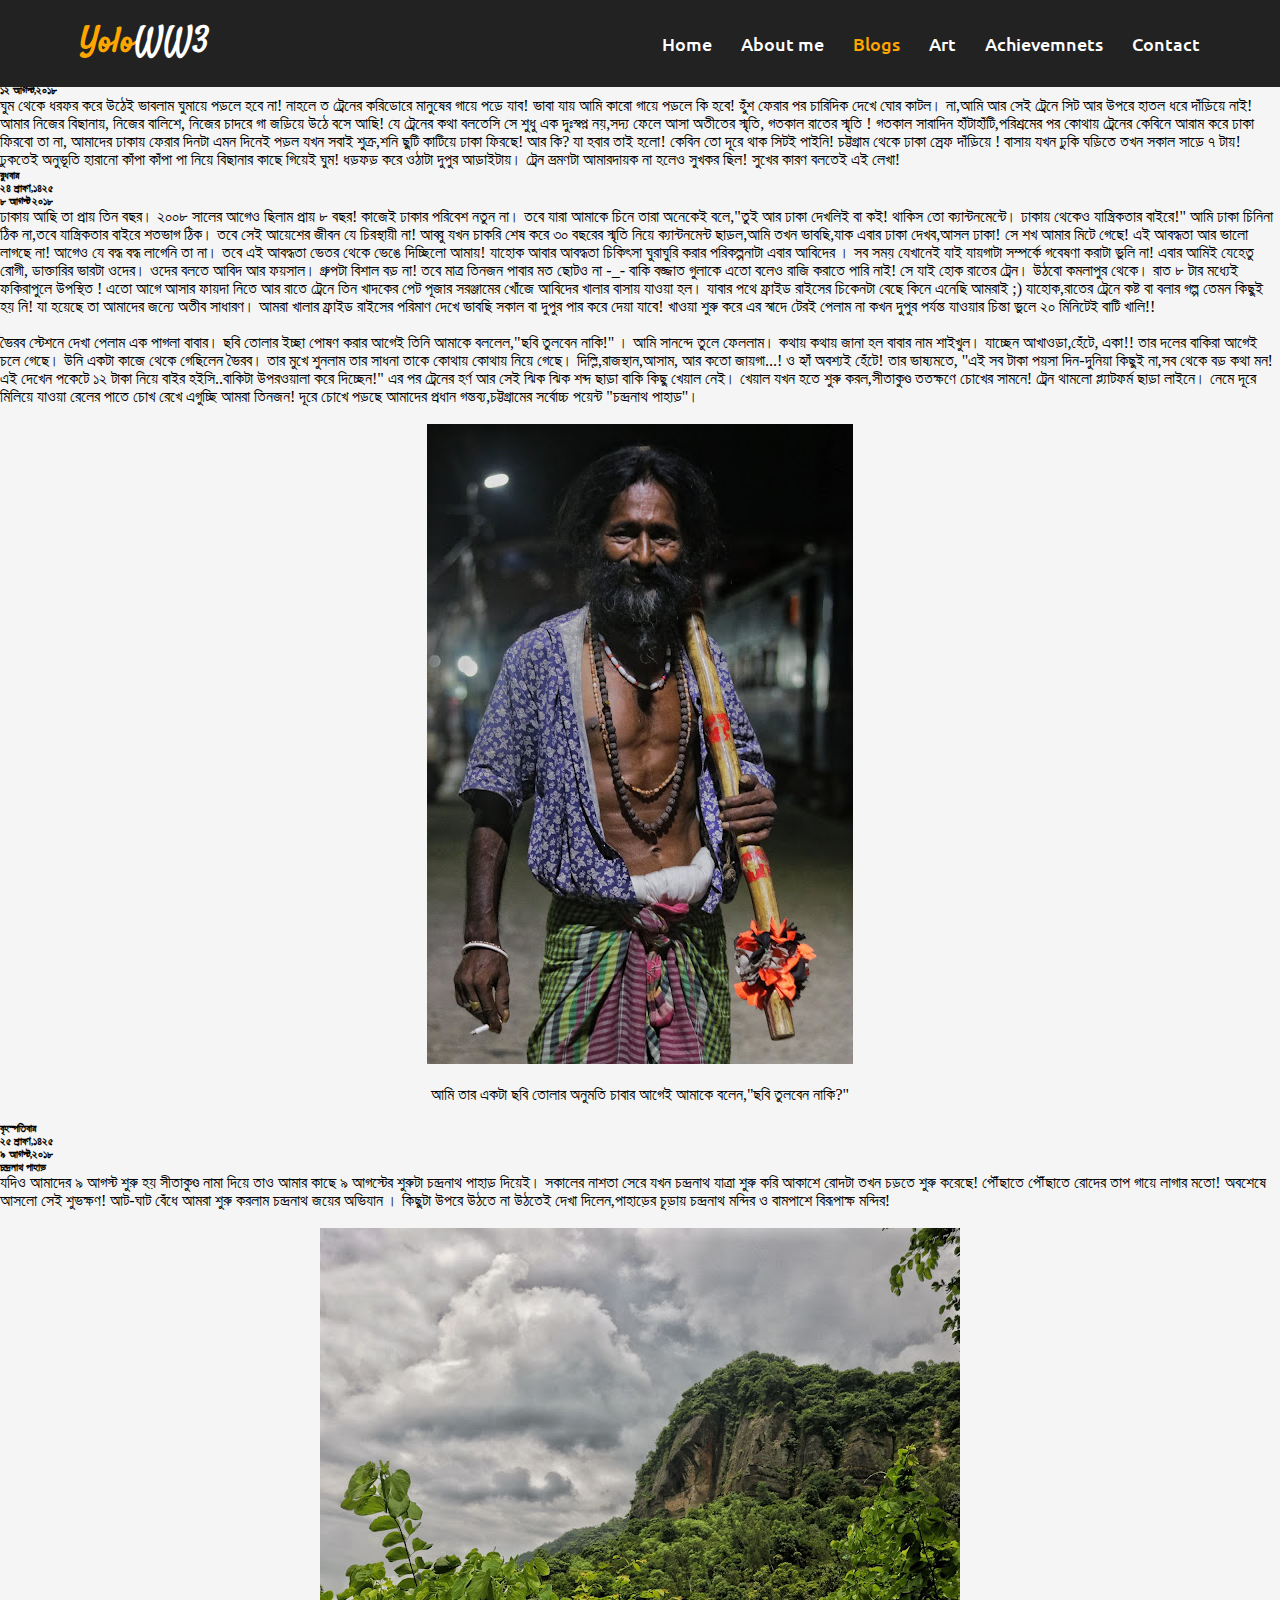
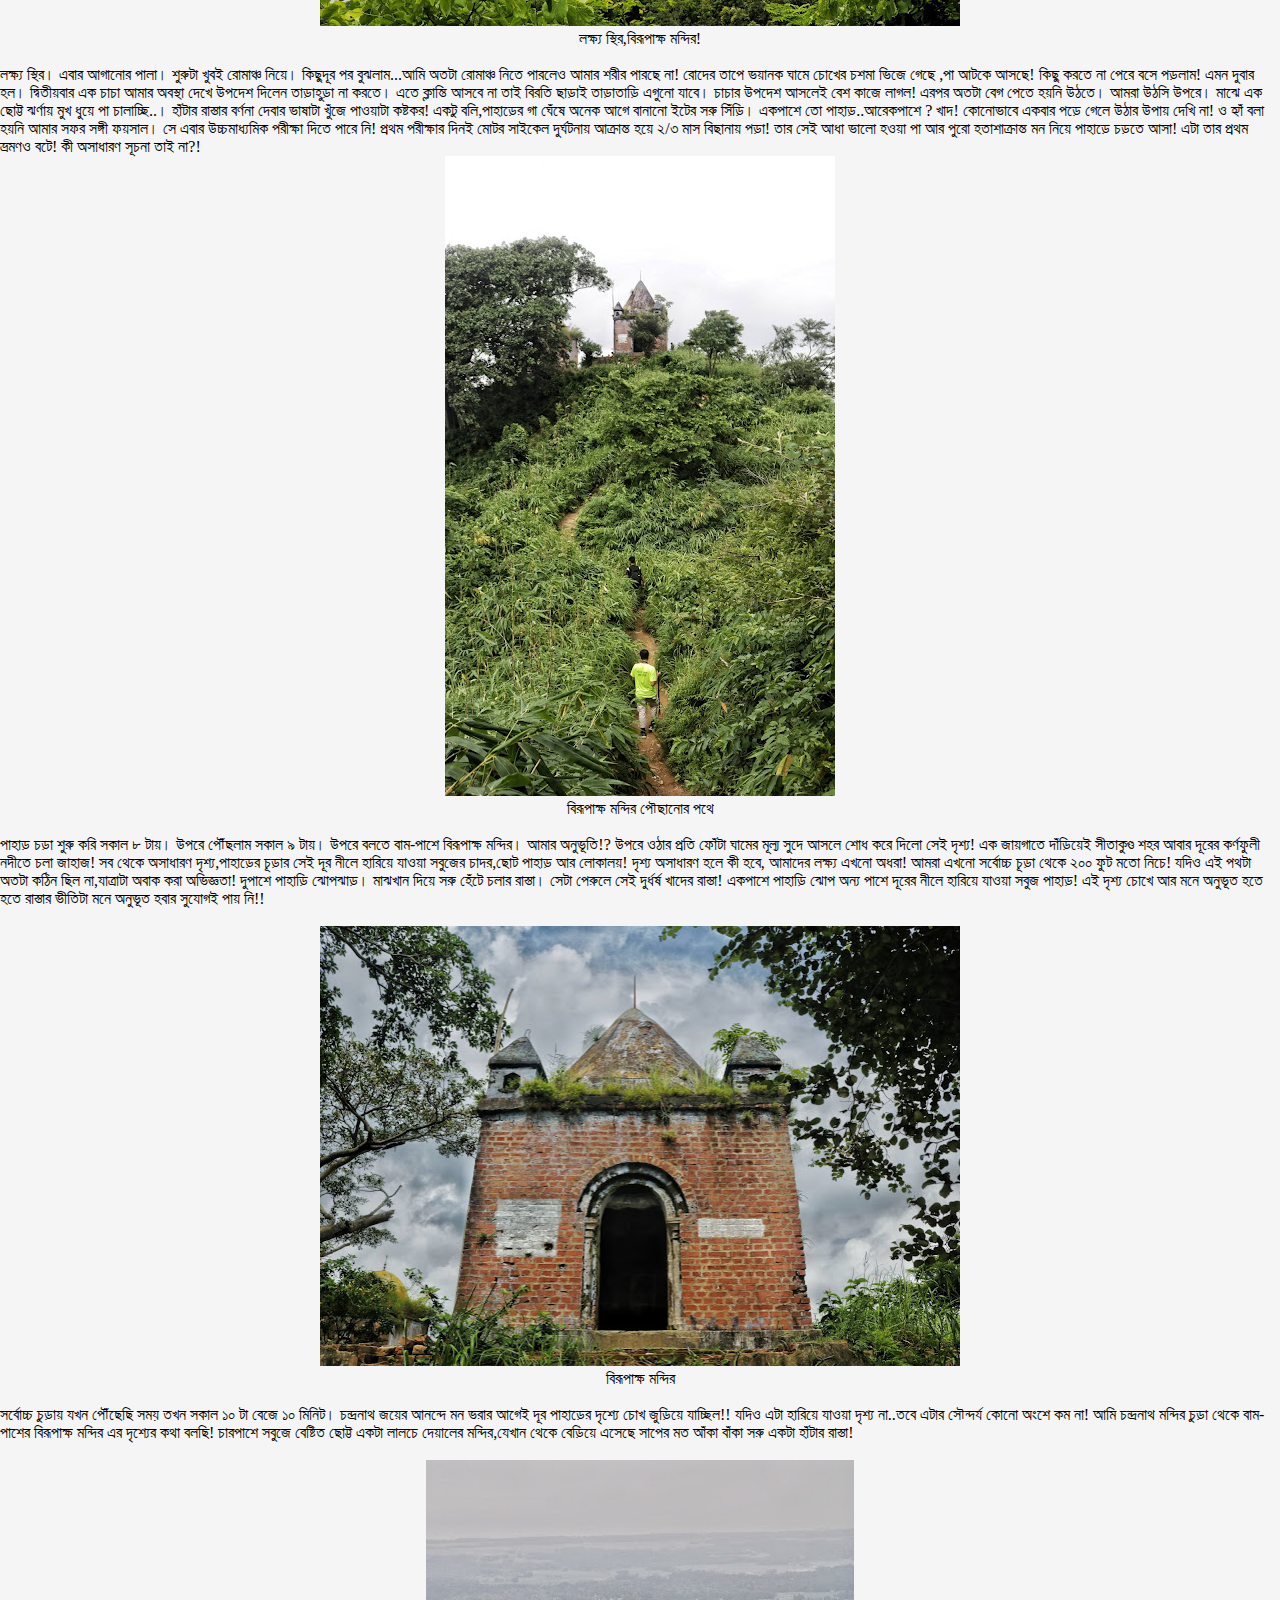
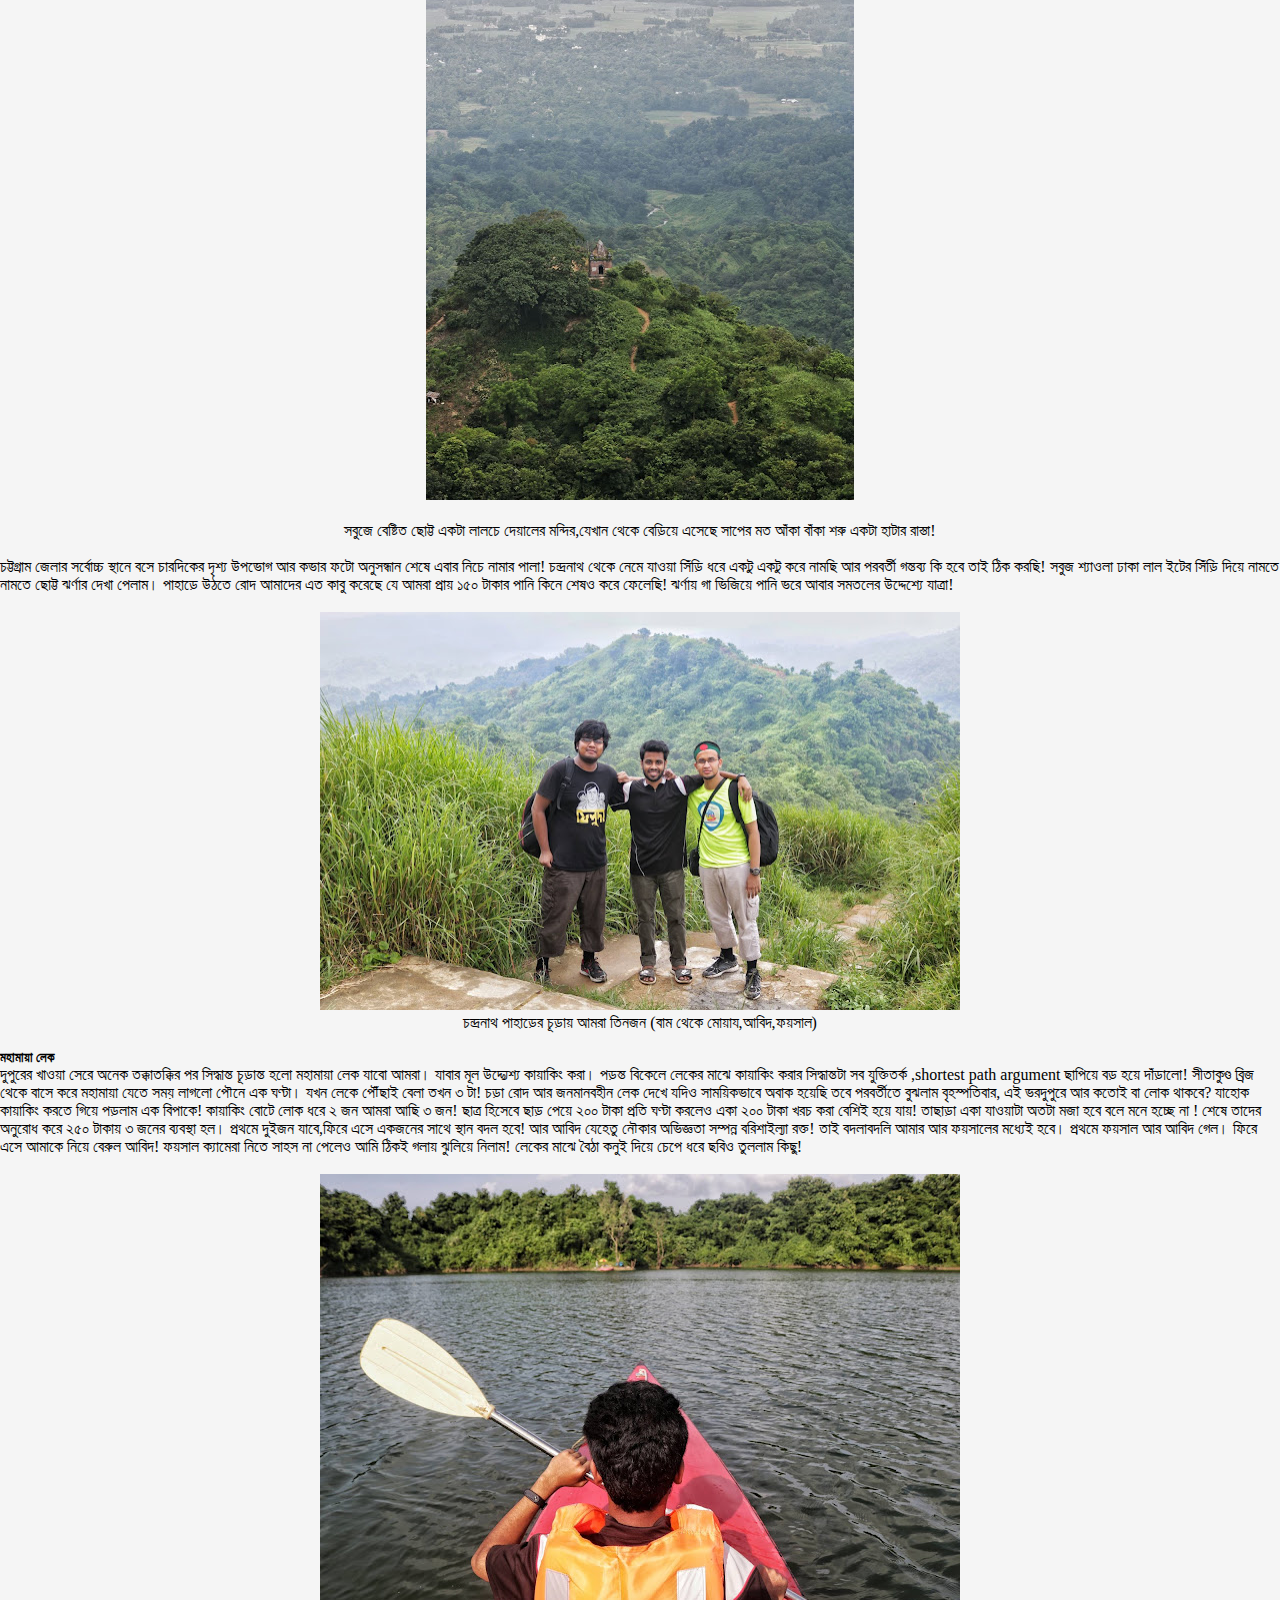
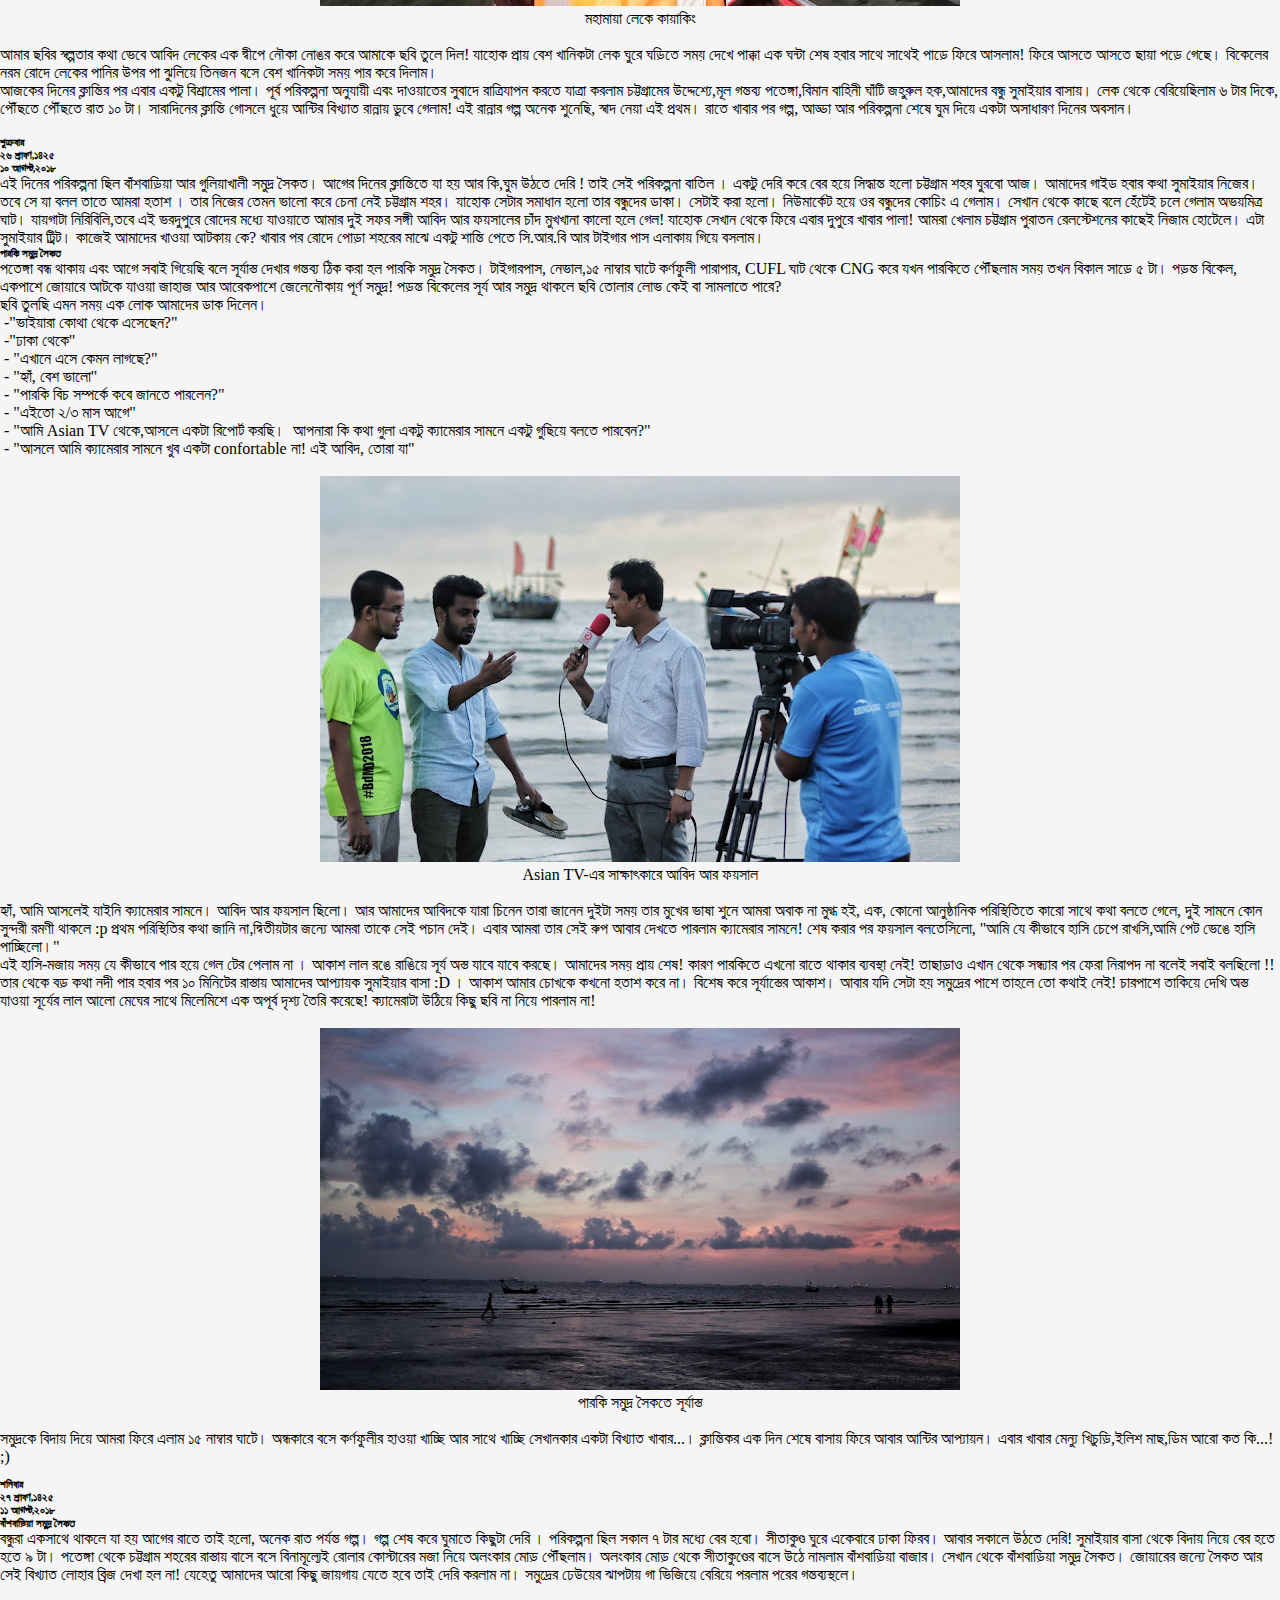
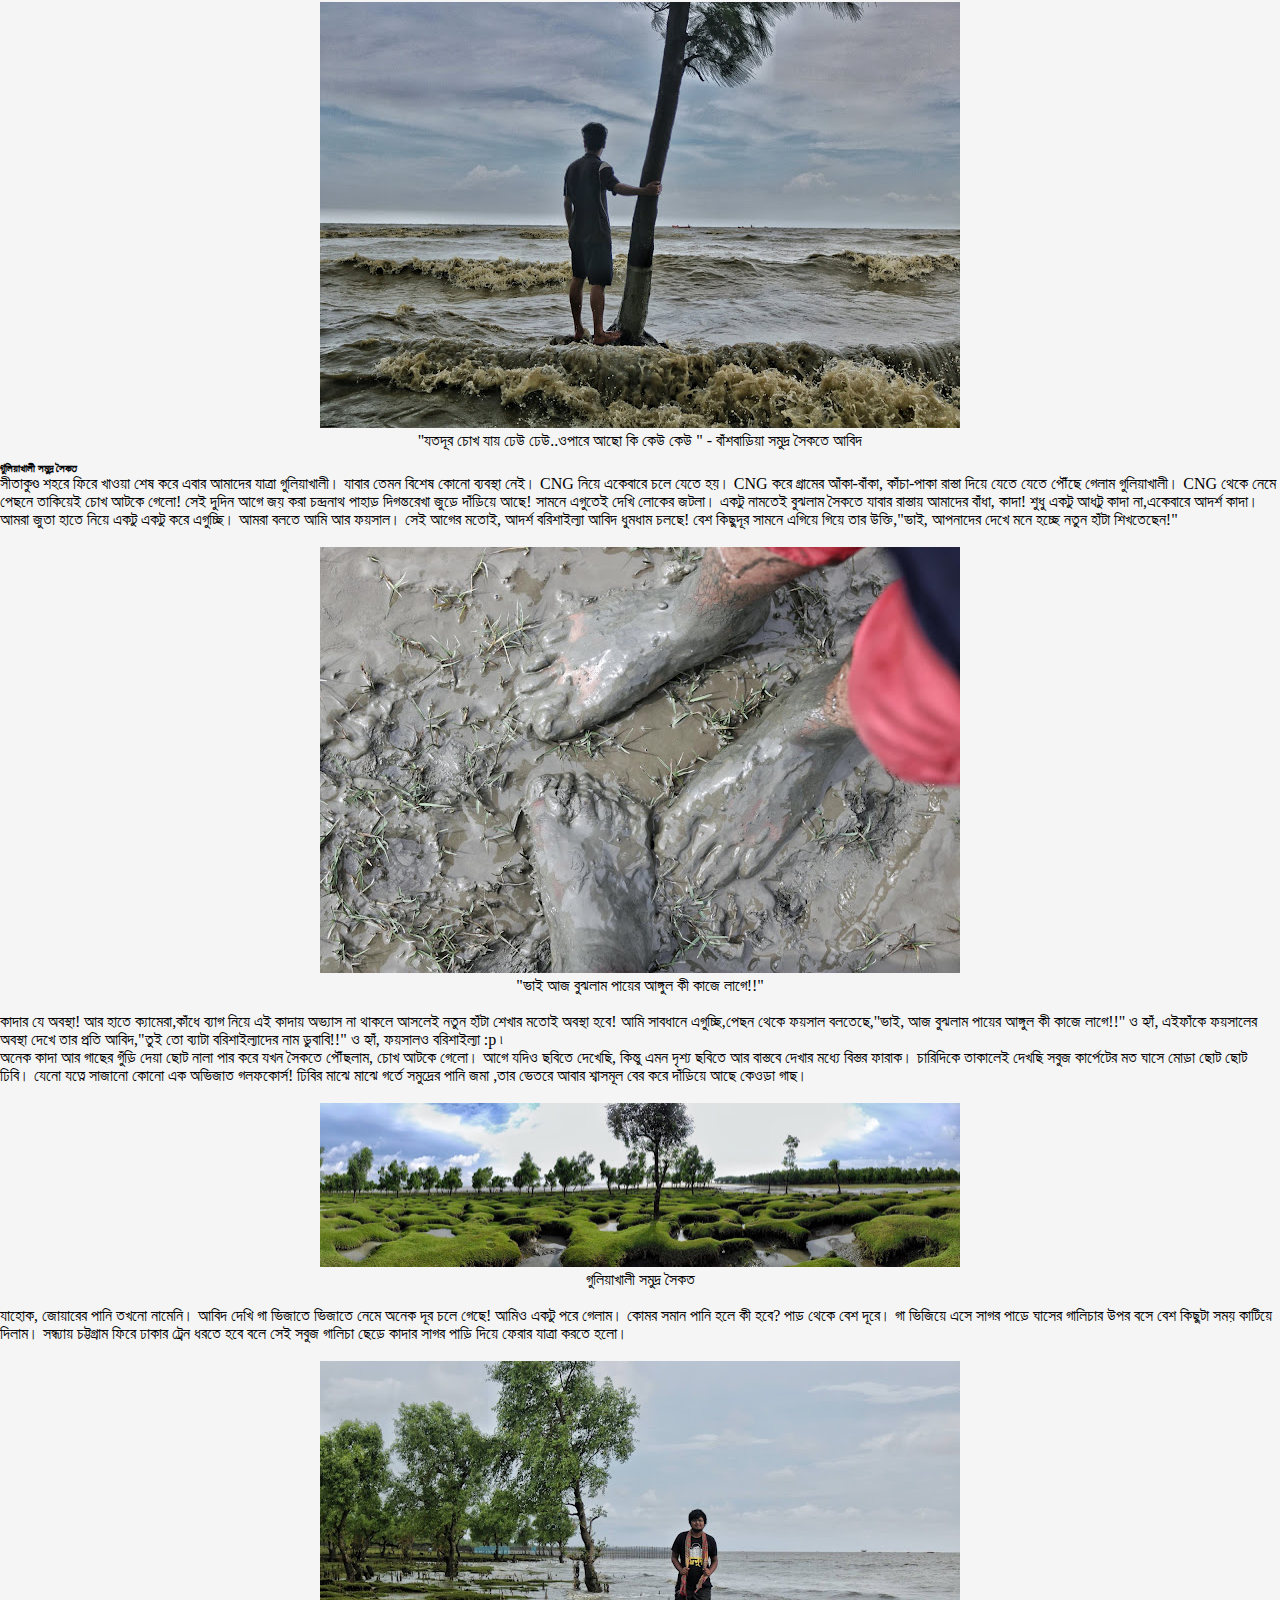
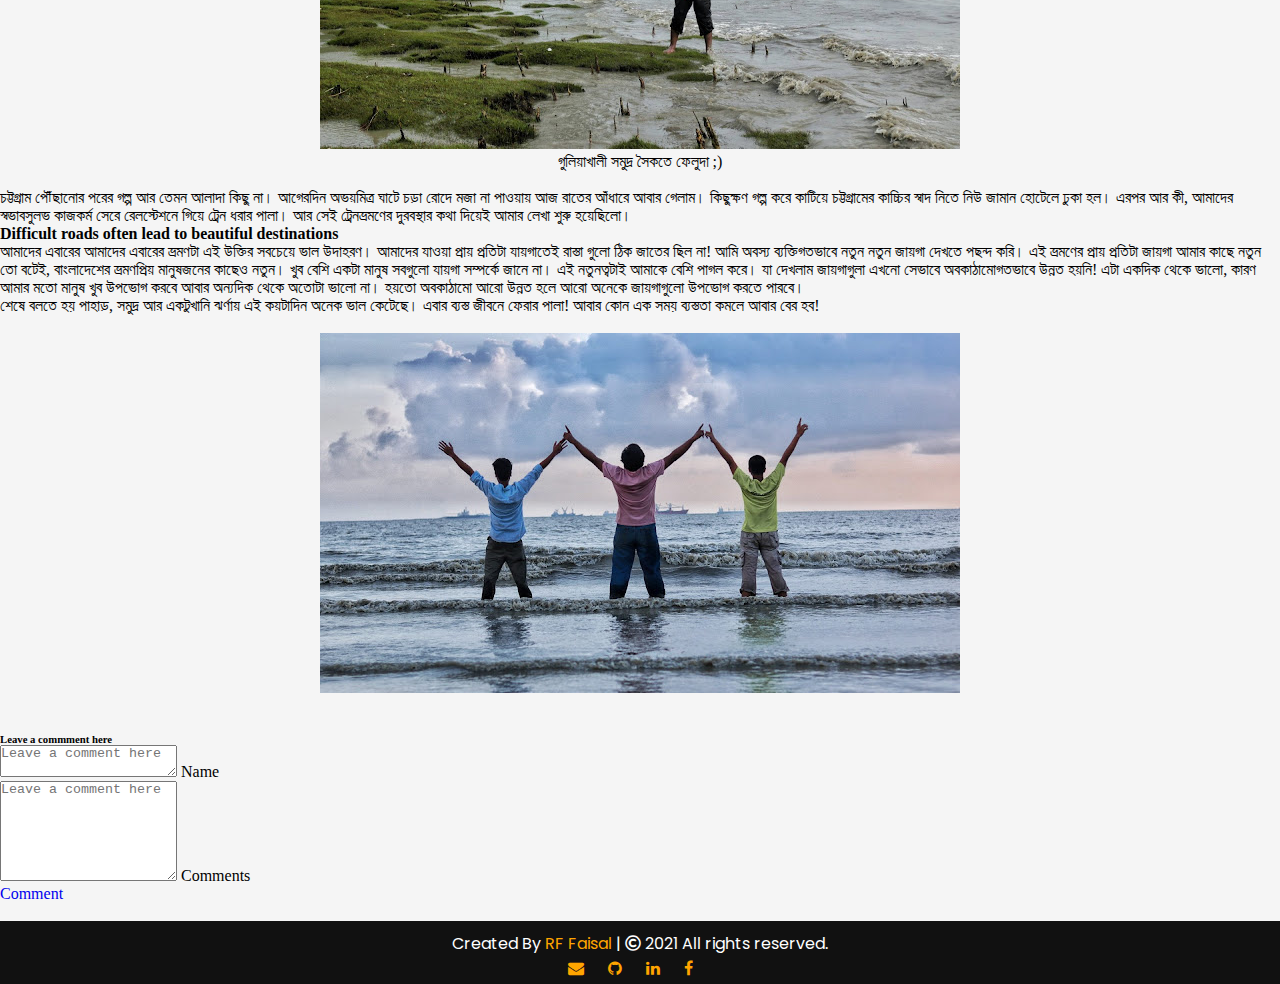
<file: Blogs/Pages/Srendipity.html>
<!DOCTYPE html>
<html lang="en">
<head>
    <meta charset="UTF-8">
    <meta http-equiv="X-UA-Compatible" content="IE=edge">
    <meta name="viewport" content="width=device-width, initial-scale=1.0">
    <title>Blogs| Shitakundo</title>

    
    <link href="../../images/logo2.png" rel="icon">

      <!-- Google Fonts -->
    <link href="https://fonts.googleapis.com/css?family=Open+Sans:300,300i,400,400i,600,600i,700,700i|Raleway:300,300i,400,400i,500,500i,600,600i,700,700i|Satisfy" rel="stylesheet">

    <!-- CSS only -->
    <link href="https://cdn.jsdelivr.net/npm/bootstrap@5.1.3/dist/css/bootstrap.min.css" rel="stylesheet" integrity="sha384-1BmE4kWBq78iYhFldvKuhfTAU6auU8tT94WrHftjDbrCEXSU1oBoqyl2QvZ6jIW3" crossorigin="anonymous">
    <!-- JavaScript Bundle with Popper -->
    <script src="https://cdn.jsdelivr.net/npm/bootstrap@5.1.3/dist/js/bootstrap.bundle.min.js" integrity="sha384-ka7Sk0Gln4gmtz2MlQnikT1wXgYsOg+OMhuP+IlRH9sENBO0LRn5q+8nbTov4+1p" crossorigin="anonymous"></script>
    
    <link rel="stylesheet" href="https://cdnjs.cloudflare.com/ajax/libs/font-awesome/5.15.3/css/all.min.css" />
    <link rel="stylesheet" href="https://cdnjs.cloudflare.com/ajax/libs/font-awesome/4.7.0/css/font-awesome.min.css">
    <link rel="stylesheet" href="https://cdn.jsdelivr.net/npm/bootstrap-icons@1.7.2/font/bootstrap-icons.css">

    <link rel="stylesheet" href="../blogs.css">
</head>

<body style="background-color: whitesmoke">        
    <div class="scroll-up-btn">
        <i class="fas fa-angle-up"></i>
    </div>

    <nav class="_navbar">
        <div class="_max-width">
            <div class="_logo"><a href="../../index.html"><span>Yolo</span>WW3</a></div>
            <ul class="menu">
                <li><a href="../../index.html" class="menu-btn">Home</a></li>
                <li><a href="../../About me/About me.html" class="menu-btn">About me</a></li>
                <li><a href="../Blogs.html" class="menu-btn"><span>Blogs</span></a></li>
                <li><a href="../../Art/Art.html" class="menu-btn">Art</a></li>
                <li><a href="../../Achievements/Achievemnets.html" class="menu-btn">Achievemnets</span></a></li>
                <li><a href="../../Contact me/contact_me.html" class="menu-btn">Contact</a></li>
            </ul>
            <div class="menu-btn">
                <i class="fas fa-bars"></i>
            </div>
        </div>
    </nav>

    <br>
    <br>

    
    <div class="container mt-5">
        <h3 style="text-align: center;"">
            <b>সীতাকুণ্ড দর্শন </b>
        </h3>
        <h6><b>
            রবিবার
            <br>
            ২৮ শ্রাবণ,১৪২৫
            <br>
            ১২ আগস্ট,২০১৮
            </b>
        </h6>
            
            <p>
              ঘুম থেকে ধরফর করে উঠেই ভাবলাম ঘুমায়ে পড়লে হবে না! নাহলে ত ট্রেনের করিডোরে মানুষের গায়ে পড়ে যাব! ভাবা যায় আমি কারো গায়ে পড়লে কি হবে!
             হুঁশ ফেরার পর চারিদিক দেখে ঘোর কাটল। না,আমি আর সেই ট্রেনে সিট আর উপরে হাতল ধরে দাঁড়িয়ে নাই! আমার নিজের বিছানায়, নিজের বালিশে, নিজের চাদরে গা জড়িয়ে উঠে বসে আছি!
             যে ট্রেনের কথা বলতেসি সে শুধু এক দুঃস্বপ্ন নয়,সদ্য ফেলে আসা অতীতের স্মৃতি, গতকাল রাতের স্মৃতি ! গতকাল সারাদিন হাঁটাহাঁটি,পরিশ্রমের পর কোথায় ট্রেনের কেবিনে আরাম করে ঢাকা ফিরবো তা না, আমাদের ঢাকায় ফেরার দিনটা এমন দিনেই পড়ল যখন সবাই শুক্র,শনি ছুটি কাটিয়ে ঢাকা ফিরছে! আর কি? যা হবার তাই হলো! কেবিন তো দূরে থাক সিটই পাইনি! চট্টগ্রাম থেকে ঢাকা স্রেফ দাঁড়িয়ে ! বাসায় যখন ঢুকি ঘড়িতে তখন সকাল সাড়ে ৭ টায়! ঢুকতেই অনুভূতি হারানো কাঁপা কাঁপা পা নিয়ে বিছানার কাছে গিয়েই ঘুম! ধড়ফড় করে ওঠাটা দুপুর আড়াইটায়।
             ট্রেন ভ্রমণটা আমারদায়ক না হলেও সুখকর ছিল! সুখের কারণ বলতেই এই লেখা!
            </p>
            
            <h6>
                <b>
                বুধবার
                <br>
                ২৪ শ্রাবণ,১৪২৫
                <br>
                ৮ আগস্ট ২০১৮
                </b>
            </h6>
            
            <p>
              ঢাকায় আছি তা প্রায় তিন বছর। ২০০৮  সালের আগেও ছিলাম প্রায় ৮ বছর! কাজেই ঢাকার পরিবেশ নতুন না। তবে যারা আমাকে চিনে তারা অনেকেই বলে,"তুই আর ঢাকা দেখলিই বা কই! থাকিস তো ক্যান্টনমেন্টে। ঢাকায় থেকেও যান্ত্রিকতার বাইরে!"
             আমি ঢাকা চিনিনা ঠিক না,তবে যান্ত্রিকতার বাইরে শতভাগ ঠিক। তবে সেই আয়েশের জীবন যে চিরস্থায়ী না! আব্বু যখন চাকরি শেষ করে ৩০ বছরের স্মৃতি নিয়ে ক্যান্টনমেন্ট ছাড়ল,আমি তখন ভাবছি,যাক এবার ঢাকা দেখব,আসল ঢাকা! সে শখ আমার মিটে গেছে! এই আবদ্ধতা আর ভালো  লাগছে না! আগেও যে বদ্ধ বদ্ধ লাগেনি তা না। তবে এই আবদ্ধতা ভেতর থেকে ভেঙে দিচ্ছিলো  আমায়! 
             যাহোক আবার আবদ্ধতা চিকিৎসা ঘুরাঘুরি করার পরিকল্পনাটা এবার আবিদের । সব সময় যেখানেই যাই যায়গাটা সম্পর্কে গবেষণা করাটা ভুলি না! এবার আমিই যেহেতু রোগী, ডাক্তারির ভারটা ওদের। ওদের বলতে আবিদ আর ফয়সাল। গ্রুপটা বিশাল বড় না! তবে মাত্র তিনজন পাবার মত ছোটও না -_-  বাকি বজ্জাত গুলাকে এতো বলেও রাজি করাতে পারি নাই!
             সে যাই হোক রাতের ট্রেন। উঠবো কমলাপুর থেকে। রাত ৮ টার মধ্যেই ফকিরাপুলে উপস্থিত ! এতো আগে আসার ফায়দা নিতে আর রাতে ট্রেনে তিন খাদকের পেট পূজার সরঞ্জামের খোঁজে আবিদের খালার বাসায় যাওয়া হল। যাবার পথে ফ্রাইড রাইসের চিকেনটা বেছে  কিনে এনেছি আমরাই ;)
             যাহোক,রাতের ট্রেনে কষ্ট বা বলার গল্প তেমন কিছুই হয় নি! যা হয়েছে তা আমাদের জন্যে অতীব সাধারণ। আমরা খালার ফ্রাইড রাইসের পরিমাণ দেখে ভাবছি সকাল বা দুপুর পার করে দেয়া যাবে! খাওয়া শুরু করে এর স্বাদে টেরই পেলাম না কখন দুপুর পর্যন্ত যাওয়ার চিন্তা ভুলে ২০ মিনিটেই বাটি খালি!!
            </p><p><br></p><p>
               ভৈরব স্টেশনে দেখা পেলাম এক পাগলা বাবার। ছবি তোলার ইচ্ছা পোষণ করার আগেই তিনি আমাকে বললেল,"ছবি তুলবেন নাকি!" । আমি সানন্দে তুলে ফেললাম। কথায় কথায় জানা হল বাবার নাম শাইখুল। যাচ্ছেন আখাওড়া,হেঁটে, একা!! তার দলের বাকিরা আগেই চলে গেছে। উনি একটা কাজে থেকে গেছিলেন ভৈরব। তার মুখে শুনলাম তার সাধনা তাকে কোথায় কোথায় নিয়ে গেছে। দিল্লি,রাজস্থান,আসাম, আর কতো জায়গা...! ও হ্যাঁ অবশ্যই হেঁটে! তার ভাষ্যমতে, "এই সব টাকা পয়সা দিন-দুনিয়া কিছুই না,সব থেকে বড় কথা মন! এই দেখেন পকেটে ১২ টাকা নিয়ে বাইর হইসি..বাকিটা উপরওয়ালা করে দিচ্ছেন!"
             এর পর ট্রেনের হর্ণ আর সেই ঝিক ঝিক শব্দ ছাড়া বাকি কিছু খেয়াল নেই।
             খেয়াল যখন হতে শুরু করল,সীতাকুণ্ড ততক্ষণে চোখের সামনে! ট্রেন থামলো  প্ল্যাটফর্ম ছাড়া লাইনে। নেমে দূরে মিলিয়ে যাওয়া রেলের পাতে চোখ রেখে এগুচ্ছি আমরা তিনজন! দূরে চোখে পড়ছে আমাদের প্রধান গন্তব্য,চট্টগ্রামের সর্বোচ্চ পয়েন্ট "চন্দ্রনাথ পাহাড়"।</p><p><br></p><table cellpadding="0" cellspacing="0" class="tr-caption-container" style="margin-left: auto; margin-right: auto; text-align: center;"><tbody><tr><td style="text-align: center;"><a href="https://1.bp.blogspot.com/-WLpT9FXHcmA/YOp0UZcYurI/AAAAAAAAATw/k2IASfTotjgMvV9tx49sAQR3iDlhThRegCLcBGAsYHQ/s2048/1.jpg" imageanchor="1" style="clear: right; margin-bottom: 1em; margin-left: auto; margin-right: auto;"><img border="0" data-original-height="2048" data-original-width="1365" height="640" src="সীতাকুণ্ড দর্শন_files/1.jpg" width="426"></a></td></tr><tr><td class="tr-caption" style="text-align: center;"><br>আমি তার একটা ছবি তোলার অনুমতি চাবার আগেই আমাকে বলেন,"ছবি তুলবেন নাকি?"</td></tr></tbody></table><br><p></p>
            
            <h6>
                <b>
                বৃহস্পতিবার
                <br>
                ২৫ শ্রাবণ,১৪২৫
                <br>
                ৯ আগস্ট,২০১৮
                </b>
            </h6>
            
            <h6><b>চন্দ্রনাথ পাহাড়</b></h6>
            
            <p>
              যদিও আমাদের ৯ আগস্ট শুরু হয় সীতাকুণ্ড নামা দিয়ে তাও আমার কাছে ৯ আগস্টের শুরুটা চন্দ্রনাথ পাহাড় দিয়েই। সকালের নাশতা সেরে যখন চন্দ্রনাথ যাত্রা  শুরু করি আকাশে রোদটা তখন চড়তে শুরু করেছে! পৌঁছাতে পৌঁছাতে রোদের তাপ গায়ে লাগার মতো! অবশেষে আসলো সেই শুভক্ষণ! আট-ঘাট বেঁধে আমরা শুরু করলাম চন্দ্রনাথ জয়ের অভিযান । কিছুটা উপরে উঠতে না উঠতেই দেখা দিলেন,পাহাড়ের চূড়ায় চন্দ্রনাথ মন্দির ও বামপাশে বিরূপাক্ষ মন্দির!
            </p><p><br></p><table align="center" cellpadding="0" cellspacing="0" class="tr-caption-container" style="margin-left: auto; margin-right: auto;"><tbody><tr><td style="text-align: center;"><a href="https://1.bp.blogspot.com/-UgiH-hDyZpI/YOp06j9i7fI/AAAAAAAAAT4/c7MFocfEuQIj_hlKY2WLWmit0_i5l-XFQCLcBGAsYHQ/s2048/2.jpg" imageanchor="1" style="margin-left: auto; margin-right: auto;"><img border="0" data-original-height="1275" data-original-width="2048" height="398" src="সীতাকুণ্ড দর্শন_files/2.jpg" width="640"></a></td></tr><tr><td class="tr-caption" style="text-align: center;">লক্ষ্য স্থির,বিরূপাক্ষ মন্দির!</td></tr></tbody></table><br><p></p><p>
              লক্ষ্য স্থির। এবার আগানোর পালা। শুরুটা খুবই রোমাঞ্চ নিয়ে। কিছুদূর পর বুঝলাম...আমি অতটা রোমাঞ্চ নিতে পারলেও আমার শরীর পারছে না! রোদের তাপে ভয়ানক ঘামে চোখের চশমা ভিজে গেছে ,পা আটকে আসছে! কিছু করতে না পেরে বসে পড়লাম! এমন দুবার হল। দ্বিতীয়বার এক চাচা আমার অবস্থা দেখে উপদেশ দিলেন তাড়াহুড়া না করতে। এতে ক্লান্তি আসবে না তাই বিরতি ছাড়াই তাড়াতাড়ি এগুনো যাবে। চাচার উপদেশ আসলেই বেশ কাজে লাগল! এরপর অতটা বেগ পেতে হয়নি উঠতে। আমরা উঠসি উপরে। মাঝে এক ছোট্ট ঝর্ণায় মুখ ধুয়ে পা চালাচ্ছি..। হাঁটার রাস্তার বর্ণনা দেবার ভাষাটা খুঁজে পাওয়াটা কষ্টকর! একটু বলি,পাহাড়ের গা ঘেঁষে অনেক আগে বানানো ইটের সরু সিঁড়ি। একপাশে তো পাহাড়..আরেকপাশে ? খাদ!  কোনোভাবে একবার পড়ে গেলে  উঠার উপায় দেখি না!
             ও হ্যাঁ বলা হয়নি আমার সফর সঙ্গী ফয়সাল। সে এবার উচ্চমাধ্যমিক পরীক্ষা দিতে পারে নি! প্রথম পরীক্ষার দিনই মোটর সাইকেল দুর্ঘটনায় আক্রান্ত হয়ে ২/৩ মাস বিছানায় পড়া! তার সেই আধা ভালো   হওয়া পা আর পুরো হতাশাক্রান্ত মন নিয়ে পাহাড়ে চড়তে আসা! এটা তার প্রথম ভ্রমণও বটে! কী অসাধারণ সূচনা তাই না?!</p><table align="center" cellpadding="0" cellspacing="0" class="tr-caption-container" style="margin-left: auto; margin-right: auto;"><tbody><tr><td style="text-align: center;"><a href="https://1.bp.blogspot.com/-3RpgfWASLec/YOp1KFgwxSI/AAAAAAAAAT8/EDIT3AIqoZsmGPPExhhnWJo6EVGUWHbqQCLcBGAsYHQ/s2048/3.jpg" imageanchor="1" style="margin-left: auto; margin-right: auto;"><img border="0" data-original-height="2048" data-original-width="1247" height="640" src="সীতাকুণ্ড দর্শন_files/3.jpg" width="390"></a></td></tr><tr><td class="tr-caption" style="text-align: center;">বিরূপাক্ষ মন্দির পৌছানোর পথে</td></tr></tbody></table><p><br>
              পাহাড় চড়া শুরু করি সকাল ৮ টায়। উপরে পৌঁছলাম সকাল ৯ টায়। উপরে বলতে বাম-পাশে বিরূপাক্ষ মন্দির। 
             আমার অনুভূতি!?
             উপরে ওঠার প্রতি ফোঁটা ঘামের মূল্য সুদে আসলে শোধ করে দিলো সেই দৃশ্য! এক জায়গাতে দাঁড়িয়েই সীতাকুণ্ড শহর আবার দূরের কর্ণফুলী নদীতে চলা জাহাজ! সব থেকে অসাধারণ দৃশ্য,পাহাড়ের চূড়ার সেই দূর নীলে হারিয়ে যাওয়া সবুজের চাদর,ছোট পাহাড় আর লোকালয়!
             দৃশ্য অসাধারণ হলে  কী হবে, আমাদের লক্ষ্য এখনো অধরা! আমরা এখনো সর্বোচ্চ চূড়া থেকে ২০০ ফুট মতো  নিচে! যদিও এই পথটা অতটা কঠিন ছিল না,যাত্রাটা অবাক করা অভিজ্ঞতা! দুপাশে পাহাড়ি ঝোপঝাড়। মাঝখান দিয়ে সরু হেঁটে চলার রাস্তা। সেটা পেরুলে সেই দুর্ধর্ষ খাদের রাস্তা! একপাশে পাহাড়ি ঝোপ অন্য পাশে দূরের নীলে হারিয়ে যাওয়া সবুজ পাহাড়! এই দৃশ্য চোখে আর মনে অনুভূত হতে হতে রাস্তার ভীতিটা মনে অনুভূত হবার সুযোগই পায় নি!!
            </p><p><br></p><table align="center" cellpadding="0" cellspacing="0" class="tr-caption-container" style="margin-left: auto; margin-right: auto;"><tbody><tr><td style="text-align: center;"><a href="https://1.bp.blogspot.com/-F_XNYjkVbRo/YOp1fc5O12I/AAAAAAAAAUI/jx_RgVnHN4IRR7cXuAPJgnflHZmJKqi7ACLcBGAsYHQ/s2048/4.jpg" imageanchor="1" style="margin-left: auto; margin-right: auto;"><img border="0" data-original-height="1411" data-original-width="2048" height="440" src="সীতাকুণ্ড দর্শন_files/4.jpg" width="640"></a></td></tr><tr><td class="tr-caption" style="text-align: center;">বিরূপাক্ষ মন্দির</td></tr></tbody></table><br><p> সর্বোচ্চ চুড়ায় যখন পৌঁছেছি সময় তখন সকাল ১০ টা বেজে ১০ মিনিট। চন্দ্রনাথ জয়ের আনন্দে মন ভরার আগেই দূর পাহাড়ের দৃশ্যে চোখ জুড়িয়ে যাচ্ছিল!! যদিও এটা হারিয়ে যাওয়া দৃশ্য না..তবে এটার সৌন্দর্য কোনো অংশে কম না! আমি চন্দ্রনাথ মন্দির চুড়া থেকে বাম-পাশের বিরূপাক্ষ মন্দির এর দৃশ্যের কথা বলছি! চারপাশে সবুজে বেষ্টিত ছোট্ট একটা লালচে দেয়ালের মন্দির,যেখান থেকে বেড়িয়ে এসেছে সাপের মত আঁকা বাঁকা সরু একটা হাঁটার রাস্তা!</p><p><br></p><table align="center" cellpadding="0" cellspacing="0" class="tr-caption-container" style="margin-left: auto; margin-right: auto;"><tbody><tr><td style="text-align: center;"><a href="https://1.bp.blogspot.com/-4xc5eh7aX9w/YOp1sNMmOqI/AAAAAAAAAUM/iU2tR7TJqWYDlQmVIJruvlzFg9iELHbHQCLcBGAsYHQ/s2048/5.jpg" imageanchor="1" style="margin-left: auto; margin-right: auto;"><img border="0" data-original-height="2048" data-original-width="1368" height="640" src="সীতাকুণ্ড দর্শন_files/5.jpg" width="428"></a></td></tr><tr><td class="tr-caption" style="text-align: center;"><br>সবুজে বেষ্টিত ছোট্ট একটা লালচে দেয়ালের মন্দির,যেখান থেকে বেড়িয়ে এসেছে সাপের মত আঁকা বাঁকা শরু একটা হাটার রাস্তা!</td></tr></tbody></table>
            
            <p><br>চট্টগ্রাম জেলার সর্বোচ্চ স্থানে বসে চারদিকের দৃশ্য উপভোগ আর কভার ফটো অনুসন্ধান শেষে এবার নিচে নামার পালা! চন্দ্রনাথ থেকে নেমে যাওয়া সিঁড়ি ধরে একটু একটু করে নামছি আর পরবর্তী গন্তব্য কি হবে তাই ঠিক  করছি! সবুজ শ্যাওলা ঢাকা লাল ইটের সিঁড়ি দিয়ে নামতে নামতে ছোট্ট ঝর্ণার দেখা পেলাম। পাহাড়ে উঠতে রোদ আমাদের এত কাবু করেছে যে আমরা প্রায় ১৫০ টাকার পানি কিনে শেষও করে ফেলেছি! ঝর্ণায় গা ভিজিয়ে পানি ভরে আবার সমতলের উদ্দেশ্যে যাত্রা!</p><p><br></p><table align="center" cellpadding="0" cellspacing="0" class="tr-caption-container" style="margin-left: auto; margin-right: auto;"><tbody><tr><td style="text-align: center;"><a href="https://1.bp.blogspot.com/-z2dARwqJ8QE/YOp2ANPDuJI/AAAAAAAAAUY/yz1JcJtB7ukMbWg8NmOe1rGdRxIuE1f_ACLcBGAsYHQ/s2048/6.jpg" imageanchor="1" style="margin-left: auto; margin-right: auto;"><img border="0" data-original-height="1271" data-original-width="2048" height="398" src="সীতাকুণ্ড দর্শন_files/6.jpg" width="640"></a></td></tr><tr><td class="tr-caption" style="text-align: center;">চন্দ্রনাথ পাহাড়ের চূড়ায় আমরা তিনজন (বাম থেকে মোয়ায,আবিদ,ফয়সাল)</td></tr></tbody></table><div><br></div><h5><b>মহামায়া লেক</b></h5>
            <p>দুপুরের খাওয়া সেরে অনেক তক্কাতক্কির পর সিদ্ধান্ত চূড়ান্ত হলো মহামায়া লেক যাবো আমরা। যাবার মূল উদ্দ্যেশ্য কায়াকিং করা। পড়ন্ত বিকেলে লেকের মাঝে কায়াকিং করার সিদ্ধান্তটা সব যুক্তিতর্ক ,shortest path argument ছাপিয়ে বড় হয়ে দাঁড়ালো! সীতাকুণ্ড ব্রিজ থেকে বাসে করে মহামায়া যেতে সময় লাগলো পৌনে এক ঘণ্টা। যখন লেকে পৌঁছাই বেলা তখন ৩ টা! চড়া রোদ আর জনমানবহীন লেক দেখে যদিও সাময়িকভাবে অবাক হয়েছি তবে পরবর্তীতে বুঝলাম বৃহস্পতিবার, এই ভরদুপুরে আর কতোই বা লোক থাকবে? যাহোক কায়াকিং করতে গিয়ে পড়লাম এক বিপাকে! কায়াকিং বোটে লোক ধরে ২ জন আমরা আছি ৩ জন! ছাত্র হিসেবে ছাড় পেয়ে ২০০ টাকা প্রতি ঘণ্টা করলেও একা ২০০ টাকা খরচ করা বেশিই হয়ে যায়! তাছাড়া একা যাওয়াটা অতটা মজা হবে বলে মনে হচ্ছে না ! শেষে তাদের অনুরোধ করে ২৫০ টাকায় ৩ জনের ব্যবস্থা হল।  প্রথমে দুইজন যাবে,ফিরে এসে একজনের সাথে স্থান বদল হবে! আর আবিদ যেহেতু নৌকার অভিজ্ঞতা সম্পন্ন বরিশাইল্যা রক্ত! তাই বদলাবদলি আমার আর ফয়সালের মধ্যেই হবে। প্রথমে ফয়সাল আর আবিদ গেল। ফিরে এসে আমাকে নিয়ে বেরুল আবিদ! ফয়সাল ক্যামেরা নিতে সাহস না পেলেও আমি ঠিকই গলায় ঝুলিয়ে নিলাম! লেকের মাঝে বৈঠা কনুই দিয়ে চেপে ধরে ছবিও তুললাম কিছু! </p><p><br></p><table align="center" cellpadding="0" cellspacing="0" class="tr-caption-container" style="margin-left: auto; margin-right: auto;"><tbody><tr><td style="text-align: center;"><a href="https://1.bp.blogspot.com/-b6C9L-c27ik/YOp2Q09HUyI/AAAAAAAAAUg/1-gyrSJJCF8DsdRRbVeK4ifdAZnKwNJwACLcBGAsYHQ/s2048/7.jpg" imageanchor="1" style="margin-left: auto; margin-right: auto;"><img border="0" data-original-height="1381" data-original-width="2048" height="432" src="সীতাকুণ্ড দর্শন_files/7.jpg" width="640"></a></td></tr><tr><td class="tr-caption" style="text-align: center;">মহামায়া লেকে কায়াকিং</td></tr></tbody></table><p><br>আমার ছবির স্বল্পতার কথা ভেবে আবিদ লেকের এক দ্বীপে নৌকা নোঙর করে আমাকে ছবি তুলে দিল! যাহোক প্রায় বেশ খানিকটা লেক ঘুরে ঘড়িতে সময় দেখে পাক্কা এক ঘন্টা শেষ হবার সাথে সাথেই পাড়ে ফিরে আসলাম! ফিরে আসতে আসতে ছায়া পড়ে গেছে। বিকেলের নরম রোদে লেকের পানির উপর পা ঝুলিয়ে তিনজন বসে বেশ খানিকটা সময় পার করে দিলাম। </p>
            
            <p>আজকের দিনের ক্লান্তির পর এবার একটু বিশ্রামের পালা। পূর্ব পরিকল্পনা  অনুযায়ী এবং দাওয়াতের সুবাদে রাত্রিযাপন করতে যাত্রা করলাম চট্টগ্রামের উদ্দেশ্যে,মূল গন্তব্য পতেঙ্গা,বিমান বাহিনী ঘাঁটি জহুরুল হক,আমাদের বন্ধু সুমাইয়ার বাসায়। লেক থেকে বেরিয়েছিলাম ৬ টার দিকে, পৌঁছতে পৌঁছতে রাত ১০ টা। সারাদিনের ক্লান্তি গোসলে ধুয়ে আন্টির বিখ্যাত রান্নায় ডুবে গেলাম! এই রান্নার গল্প অনেক শুনেছি, স্বাদ নেয়া এই প্রথম। রাতে খাবার পর গল্প, আড্ডা আর পরিকল্পনা শেষে ঘুম দিয়ে একটা অসাধারণ দিনের অবসান।</p>
            <br>

            <h6>
            <b>
              শুক্রবার
            <br>
              ২৬ শ্রাবণ,১৪২৫
            <br>
               ১০ আগস্ট,২০১৮
            </b>
            </h6>
            
            <p>
              এই দিনের পরিকল্পনা ছিল বাঁশবাড়িয়া আর গুলিয়াখালী সমুদ্র সৈকত। আগের দিনের ক্লান্তিতে যা হয় আর কি,ঘুম উঠতে দেরি ! তাই সেই পরিকল্পনা বাতিল । একটু দেরি করে বের হয়ে সিদ্ধান্ত হলো চট্টগ্রাম শহর ঘুরবো আজ। আমাদের গাইড হবার কথা সুমাইয়ার নিজের। তবে সে যা বলল তাতে আমরা হতাশ । তার নিজের তেমন ভালো করে চেনা নেই চট্টগ্রাম শহর। যাহোক সেটার সমাধান হলো তার বন্ধুদের ডাকা। সেটাই করা হলো। নিউমার্কেট হয়ে ওর বন্ধুদের কোচিং এ গেলাম। সেখান থেকে কাছে বলে হেঁটেই চলে গেলাম অভয়মিত্র ঘাট। যায়গাটা নিরিবিলি,তবে এই ভরদুপুরে রোদের মধ্যে যাওয়াতে আমার দুই সফর সঙ্গী আবিদ আর ফয়সালের চাঁদ মুখখানা কালো হলে গেল! যাহোক সেখান থেকে ফিরে এবার দুপুরে খাবার পালা! আমরা খেলাম চট্টগ্রাম পুরাতন রেলস্টেশনের কাছেই নিজাম হোটেলে। এটা সুমাইয়ার ট্রিট। কাজেই আমাদের খাওয়া আটকায় কে? খাবার পর রোদে পোড়া শহরের মাঝে একটু শান্তি পেতে সি.আর.বি আর টাইগার পাস এলাকায় গিয়ে বসলাম।
            </p>
            
            <h6><b>পারকি সমুদ্র সৈকত</b></h6>
            
            <p>পতেঙ্গা বন্ধ থাকায় এবং আগে সবাই গিয়েছি বলে সূর্যাস্ত দেখার গন্তব্য ঠিক করা হল পারকি সমুদ্র সৈকত। টাইগারপাস, নেভাল,১৫ নাম্বার ঘাটে কর্ণফুলী পারাপার, CUFL ঘাট থেকে  CNG করে যখন পারকিতে পৌঁছলাম সময় তখন বিকাল সাড়ে ৫ টা। পড়ন্ত বিকেল, একপাশে জোয়ারে আটকে যাওয়া জাহাজ আর আরেকপাশে জেলেনৌকায় পূর্ণ সমুদ্র! পড়ন্ত বিকেলের সূর্য আর সমুদ্র থাকলে ছবি তোলার লোভ কেই বা সামলাতে পারে?</p>
            
            <p>
              ছবি তুলছি এমন সময় এক লোক আমাদের ডাক দিলেন।&nbsp;</p><p>&nbsp;-"ভাইয়ারা কোথা থেকে এসেছেন?"&nbsp;</p><p>&nbsp;-"ঢাকা থেকে"&nbsp;</p><p>&nbsp;- "এখানে এসে কেমন লাগছে?"&nbsp;</p><p>&nbsp;- "হ্যাঁ, বেশ ভালো"&nbsp;</p><p>&nbsp;- "পারকি বিচ সম্পর্কে কবে জানতে পারলেন?"&nbsp;</p><p>&nbsp;- "এইতো ২/৩ মাস আগে"&nbsp;</p><p>&nbsp;- "আমি Asian TV থেকে,আসলে একটা রিপোর্ট করছি।&nbsp; আপনারা কি কথা গুলা একটু ক্যামেরার সামনে একটু গুছিয়ে বলতে পারবেন?"&nbsp;</p><p>&nbsp;- "আসলে আমি ক্যামেরার সামনে খুব একটা  confortable না! এই আবিদ, তোরা যা"</p><p><br></p><table align="center" cellpadding="0" cellspacing="0" class="tr-caption-container" style="margin-left: auto; margin-right: auto;"><tbody><tr><td style="text-align: center;"><a href="https://1.bp.blogspot.com/-Tl7gg3IpaPQ/YOp2xLznDSI/AAAAAAAAAUo/qS_1izpoVJchnipj-lMPT8Mo2RgQumibQCLcBGAsYHQ/s2048/8.jpg" imageanchor="1" style="margin-left: auto; margin-right: auto;"><img border="0" data-original-height="1236" data-original-width="2048" height="386" src="সীতাকুণ্ড দর্শন_files/8.jpg" width="640"></a></td></tr><tr><td class="tr-caption" style="text-align: center;">Asian TV-এর সাক্ষাৎকারে আবিদ আর ফয়সাল</td></tr></tbody></table><p><br></p>
            
            <p>
              হ্যাঁ, আমি আসলেই যাইনি ক্যামেরার সামনে। আবিদ আর ফয়সাল ছিলো। আর আমাদের আবিদকে যারা চিনেন তারা জানেন দুইটা সময় তার মুখের ভাষা শুনে আমরা অবাক না মুগ্ধ হই, এক, কোনো আনুষ্ঠানিক পরিস্থিতিতে কারো সাথে কথা বলতে গেলে, দুই সামনে কোন সুন্দরী রমণী থাকলে :p প্রথম পরিস্থিতির কথা জানি না,দ্বিতীয়টার জন্যে আমরা তাকে সেই পচান দেই। এবার আমরা তার সেই রুপ আবার দেখতে পারলাম ক্যামেরার সামনে! শেষ করার পর ফয়সাল বলতেসিলো, "আমি যে কীভাবে হাসি চেপে রাখসি,আমি পেট ভেঙে হাসি পাচ্ছিলো।" 
            </p>
            
            <p>
              এই হাসি-মজায় সময় যে কীভাবে পার হয়ে গেল টের পেলাম না । আকাশ লাল রঙে রাঙিয়ে সূর্য অস্ত যাবে যাবে করছে। আমাদের সময় প্রায় শেষ! কারণ পারকিতে এখনো রাতে থাকার ব্যবস্থা নেই! তাছাড়াও এখান থেকে সন্ধ্যার পর ফেরা নিরাপদ না বলেই সবাই বলছিলো !! তার থেকে বড় কথা নদী পার হবার পর ১০ মিনিটের রাস্তায় আমাদের আপ্যায়ক সুমাইয়ার বাসা :D । আকাশ আমার চোখকে কখনো হতাশ করে না। বিশেষ করে সূর্যাস্তের আকাশ। আবার যদি সেটা হয় সমুদ্রের পাশে তাহলে তো কথাই নেই! চারপাশে তাকিয়ে দেখি অস্ত যাওয়া সূর্যের লাল আলো মেঘের সাথে মিলেমিশে এক অপূর্ব দৃশ্য তৈরি করেছে! ক্যামেরাটা উঠিয়ে কিছু ছবি না নিয়ে পারলাম না! 
            </p><p><br></p><table align="center" cellpadding="0" cellspacing="0" class="tr-caption-container" style="margin-left: auto; margin-right: auto;"><tbody><tr><td style="text-align: center;"><a href="https://1.bp.blogspot.com/-ED47bZXgJqM/YOp2_bhZgAI/AAAAAAAAAUs/B_9X6ufSY5A5Ep3CDQ9Y1WuqeVewcvV2gCLcBGAsYHQ/s2048/9.jpg" imageanchor="1" style="margin-left: auto; margin-right: auto;"><img border="0" data-original-height="1161" data-original-width="2048" height="362" src="সীতাকুণ্ড দর্শন_files/9.jpg" width="640"></a></td></tr><tr><td class="tr-caption" style="text-align: center;">পারকি সমুদ্র সৈকতে সূর্যাস্ত</td></tr></tbody></table>
            
            <p><br>
              সমুদ্রকে বিদায় দিয়ে আমরা ফিরে এলাম ১৫ নাম্বার ঘাটে। অন্ধকারে বসে কর্ণফুলীর হাওয়া খাচ্ছি আর সাথে খাচ্ছি সেখানকার একটা বিখ্যাত খাবার...। ক্লান্তিকর এক দিন শেষে বাসায় ফিরে আবার আন্টির আপ্যায়ন। এবার খাবার মেন্যু খিচুড়ি,ইলিশ মাছ,ডিম আরো কত কি...!  ;)
            </p><h6><br></h6>
            
            <h6><b>
              শনিবার
            <br>
              ২৭ শ্রাবণ,১৪২৫
            <br>
               ১১ আগস্ট,২০১৮
            </b>
            </h6>
            
            <h6><b>বাঁশবাড়িয়া সমুদ্র সৈকত</b></h6>
            
            <p>
              বন্ধুরা একসাথে থাকলে যা হয় আগের রাতে তাই হলো, অনেক রাত পর্যন্ত গল্প। গল্প শেষ করে ঘুমাতে কিছুটা দেরি । পরিকল্পনা ছিল সকাল ৭ টার মধ্যে বের হবো। সীতাকুণ্ড ঘুরে একেবারে ঢাকা ফিরব। আবার সকালে উঠতে দেরি! সুমাইয়ার বাসা থেকে বিদায় নিয়ে বের হতে হতে ৯ টা। পতেঙ্গা থেকে চট্টগ্রাম শহরের রাস্তায় বাসে বসে বিনামূল্যেই রোলার কোস্টারের মজা নিয়ে অলংকার মোড় পৌঁছলাম। অলংকার মোড় থেকে সীতাকুণ্ডের বাসে উঠে নামলাম বাঁশবাড়িয়া বাজার। সেখান থেকে বাঁশবাড়িয়া সমুদ্র সৈকত। জোয়ারের জন্যে সৈকত আর সেই বিখ্যাত লোহার ব্রিজ দেখা হল না! যেহেতু আমাদের আরো কিছু জায়গায় যেতে হবে তাই দেরি করলাম না। সমুদ্রের ঢেউয়ের ঝাপটায় গা ভিজিয়ে বেরিয়ে পরলাম পরের গন্তব্যস্থলে।
            </p><p><br></p>
            
            
            <table align="center" cellpadding="0" cellspacing="0" class="tr-caption-container" style="margin-left: auto; margin-right: auto;"><tbody><tr><td style="text-align: center;"><a href="https://1.bp.blogspot.com/-cCwGIth5EsY/YOp3N8AztWI/AAAAAAAAAU0/MykKIKeTlMQn3S27jlFlL1M-WjBhj_r8ACLcBGAsYHQ/s2048/10.jpg" imageanchor="1" style="margin-left: auto; margin-right: auto;"><img border="0" data-original-height="1365" data-original-width="2048" height="426" src="সীতাকুণ্ড দর্শন_files/10.jpg" width="640"></a></td></tr><tr><td class="tr-caption" style="text-align: center;">"যতদূর চোখ যায় ঢেউ ঢেউ..ওপারে আছো কি কেউ কেউ " - বাঁশবাড়িয়া সমুদ্র সৈকতে আবিদ</td></tr></tbody></table>
            <h6><br><b>গুলিয়াখালী সমুদ্র সৈকত</b></h6>
            <p>সীতাকুণ্ড শহরে ফিরে খাওয়া শেষ করে এবার আমাদের যাত্রা গুলিয়াখালী। যাবার তেমন বিশেষ কোনো ব্যবস্থা নেই।  CNG নিয়ে একেবারে চলে যেতে হয়। CNG করে গ্রামের আঁকা-বাঁকা, কাঁচা-পাকা রাস্তা দিয়ে যেতে যেতে পৌঁছে গেলাম গুলিয়াখালী।  CNG থেকে নেমে পেছনে তাকিয়েই চোখ আটকে গেলো! সেই দুদিন আগে জয় করা চন্দ্রনাথ পাহাড় দিগন্তরেখা জুড়ে দাঁড়িয়ে আছে! সামনে এগুতেই দেখি লোকের জটলা। একটু নামতেই বুঝলাম সৈকতে যাবার রাস্তায় আমাদের বাঁধা, কাদা! শুধু একটু আধটু কাদা না,একেবারে আদর্শ কাদা। আমরা জুতা হাতে নিয়ে একটু একটু করে এগুচ্ছি। আমরা বলতে আমি আর ফয়সাল। সেই আগের মতোই, আদর্শ বরিশাইল্যা আবিদ ধুমধাম চলছে! বেশ কিছুদূর সামনে এগিয়ে গিয়ে  তার উক্তি,"ভাই, আপনাদের দেখে মনে হচ্ছে নতুন হাঁটা শিখতেছেন!" </p><p><br></p><table align="center" cellpadding="0" cellspacing="0" class="tr-caption-container" style="margin-left: auto; margin-right: auto;"><tbody><tr><td style="text-align: center;"><a href="https://1.bp.blogspot.com/-HqMotjTESy0/YOp3cl5p6dI/AAAAAAAAAU8/uqMtpmz70QsPigErcqmMUGYjkDZncSPvACLcBGAsYHQ/s2048/11.jpg" imageanchor="1" style="margin-left: auto; margin-right: auto;"><img border="0" data-original-height="1365" data-original-width="2048" height="426" src="সীতাকুণ্ড দর্শন_files/11.jpg" width="640"></a></td></tr><tr><td class="tr-caption" style="text-align: center;">"ভাই আজ বুঝলাম পায়ের আঙ্গুল কী কাজে লাগে!!"</td></tr></tbody></table><p><br>কাদার যে অবস্থা! আর হাতে ক্যামেরা,কাঁধে ব্যাগ নিয়ে এই কাদায় অভ্যাস না থাকলে আসলেই নতুন হাঁটা শেখার মতোই অবস্থা হবে! আমি  সাবধানে এগুচ্ছি,পেছন থেকে ফয়সাল বলতেছে,"ভাই, আজ বুঝলাম পায়ের আঙ্গুল কী কাজে লাগে!!" ও হ্যাঁ, এইফাঁকে ফয়সালের অবস্থা দেখে তার প্রতি  আবিদ,"তুই তো ব্যাটা বরিশাইল্যাদের নাম ডুবাবি!!" ও হ্যাঁ, ফয়সালও বরিশাইল্যা  :p ৷</p>
            
            
            <p>অনেক কাদা আর গাছের গুঁড়ি দেয়া ছোট নালা পার  করে যখন সৈকতে পৌঁছলাম, চোখ আটকে গেলো। আগে যদিও ছবিতে দেখেছি, কিন্তু এমন দৃশ্য ছবিতে আর বাস্তবে দেখার মধ্যে বিস্তর ফারাক। চারিদিকে তাকালেই দেখছি সবুজ কার্পেটের মত ঘাসে মোড়া ছোট ছোট ঢিবি। যেনো  যত্নে সাজানো কোনো এক অভিজাত গলফকোর্স! ঢিবির মাঝে মাঝে গর্তে সমুদ্রের পানি জমা ,তার ভেতরে আবার শ্বাসমূল বের করে দাঁড়িয়ে আছে কেওড়া গাছ।&nbsp;</p><p><br></p><table align="center" cellpadding="0" cellspacing="0" class="tr-caption-container" style="margin-left: auto; margin-right: auto;"><tbody><tr><td style="text-align: center;"><a href="https://1.bp.blogspot.com/-yx0yNa6MUD4/YOp34c8wVnI/AAAAAAAAAVI/PCXGAHw5Y00GhnEuz_1PvlxOuMQMYvOdQCLcBGAsYHQ/s3514/12.jpg" imageanchor="1" style="margin-left: auto; margin-right: auto;"><img border="0" data-original-height="895" data-original-width="3514" height="164" src="সীতাকুণ্ড দর্শন_files/12.jpg" width="640"></a></td></tr><tr><td class="tr-caption" style="text-align: center;">গুলিয়াখালী সমুদ্র সৈকত</td></tr></tbody></table><p><br>যাহোক, জোয়ারের পানি তখনো নামেনি। আবিদ দেখি গা ভিজাতে ভিজাতে নেমে অনেক দূর চলে গেছে! আমিও একটু পরে গেলাম। কোমর সমান পানি হলে কী হবে? পাড় থেকে বেশ দূরে। গা ভিজিয়ে এসে সাগর পাড়ে ঘাসের গালিচার উপর বসে বেশ কিছুটা সময় কাটিয়ে দিলাম। সন্ধ্যায় চট্টগ্রাম ফিরে ঢাকার ট্রেন ধরতে হবে বলে সেই সবুজ গালিচা ছেড়ে কাদার সাগর পাড়ি দিয়ে ফেরার যাত্রা করতে হলো।</p><p><br></p><table align="center" cellpadding="0" cellspacing="0" class="tr-caption-container" style="margin-left: auto; margin-right: auto;"><tbody><tr><td style="text-align: center;"><a href="https://1.bp.blogspot.com/-w6rVPv6shGo/YOp4IG-H1yI/AAAAAAAAAVQ/xkweqLiPzB4d4_xVEMj_V6e7_MO-xfcKgCLcBGAsYHQ/s2048/13.jpg" imageanchor="1" style="margin-left: auto; margin-right: auto;"><img border="0" data-original-height="1243" data-original-width="2048" height="388" src="সীতাকুণ্ড দর্শন_files/13.jpg" width="640"></a></td></tr><tr><td class="tr-caption" style="text-align: center;">গুলিয়াখালী সমুদ্র সৈকতে ফেলুদা ;)</td></tr></tbody></table><p><br>চট্টগ্রাম পৌঁছানোর পরের গল্প আর তেমন আলাদা কিছু না। আগেরদিন অভয়মিত্র ঘাটে চড়া রোদে মজা না পাওয়ায় আজ রাতের আঁধারে আবার গেলাম। কিছুক্ষণ গল্প করে কাটিয়ে চট্টগ্রামের কাচ্চির স্বাদ নিতে নিউ জামান হোটেলে ঢুকা হল। এরপর আর কী, আমাদের স্বভাবসুলভ কাজকর্ম সেরে রেলস্টেশনে গিয়ে ট্রেন ধরার পালা। আর সেই ট্রেনভ্রমণের দুরবস্থার কথা দিয়েই আমার লেখা শুরু হয়েছিলো।</p><blockquote><p><span style="font-weight: 700; text-align: center;">Difficult roads often lead to beautiful destinations</span></p></blockquote>
            
            <p>আমাদের এবারের আমাদের এবারের ভ্রমণটা এই উক্তির সবচেয়ে ভাল উদাহরণ। আমাদের যাওয়া প্রায় প্রতিটা যায়গাতেই রাস্তা গুলো ঠিক জাতের ছিল না! আমি অবস্য ব্যক্তিগতভাবে নতুন নতুন জায়গা দেখতে পছন্দ করি। এই ভ্রমণের প্রায় প্রতিটা জায়গা আমার কাছে  নতুন তো বটেই, বাংলাদেশের ভ্রমণপ্রিয় মানুষজনের কাছেও নতুন। খুব বেশি একটা মানুষ সবগুলো যায়গা সম্পর্কে জানে না। এই নতুনত্বটাই আমাকে বেশি পাগল করে। যা দেখলাম জায়গাগুলা এখনো সেভাবে অবকাঠামোগতভাবে উন্নত হয়নি! এটা একদিক থেকে ভালো, কারণ আমার মতো মানুষ খুব উপভোগ করবে আবার অন্যদিক থেকে অতোটা ভালো না। হয়তো অবকাঠামো আরো উন্নত হলে আরো অনেকে জায়গাগুলো উপভোগ করতে পারবে।</p>
            
            <p>শেষে বলতে হয় পাহাড়, সমুদ্র আর একটুখানি ঝর্ণায় এই কয়টাদিন অনেক ভাল কেটেছে। এবার ব্যস্ত জীবনে ফেরার পালা!  আবার কোন এক সময় ব্যস্ততা কমলে আবার বের হব! </p><p><br></p><div class="separator" style="clear: both; text-align: center;"><a href="https://1.bp.blogspot.com/-XP2p1Ad37Cs/YOp4bYX1YVI/AAAAAAAAAVY/Ofd3Yof93LwrAa1QSNpoCVAloQSG4eyXwCLcBGAsYHQ/s1920/14.jpg" imageanchor="1" style="margin-left: 1em; margin-right: 1em;"><img border="0" data-original-height="1080" data-original-width="1920" height="360" src="সীতাকুণ্ড দর্শন_files/14.jpg" width="640"></a></div><br><p><br></p>
     
        
        <h6>Leave a commment here</h6>
        <div class="form-floating">
          <textarea class="form-control" placeholder="Leave a comment here" id="floatingTextarea"></textarea>
          <label for="floatingTextarea">Name</label>
        </div>
        <div class="form-floating">
          <textarea class="form-control" placeholder="Leave a comment here" id="floatingTextarea2" style="height: 100px"></textarea>
          <label for="floatingTextarea2">Comments</label>
        </div>     
        <a class="btn btn-warning" href="#" role="button">Comment</a>   
    </div>       
    <br>
    
  <footer class="faifoot">
        <!-- <div class="col-sm-5 copyright"> -->
        <span>Created By <a href="#">RF Faisal</a> | <span class="far fa-copyright"></span> 2021 All rights reserved.</span>
        <!-- </div> -->
        <span>
            <div class="social_media">
                <ul>
                    <li>
                        <a href="mailto:ferdousfaisal07@gmail.com" target="_blank"><i class="fa fa-envelope" aria-hidden="true"></i></a>
                    </li>
                    <li>
                        <a href="https://github.com/RF-Faisal" target="_blank"><i class="fa fa-github" aria-hidden="true"></i></a>
                    </li>
                    <li>
                        <a href="https://www.linkedin.com/in/rf-faisal/" target="_blank"><i class="fa fa-linkedin" aria-hidden="true"></i></a>
                    </li>
                    <li>
                        <a href="https://www.facebook.com/rayhan.ferdousfaisal" target="_blank"><i class="fa fa-facebook" aria-hidden="true"></i></a>
                    </li>
                </ul>
            </div>
        </span>
    </footer>
    

  <script src="../../script.js"></script>
    
</body>
</html>
</file>
<file: Achievements/Achievements.css>
/*  import google fonts */

@import url('https://fonts.googleapis.com/css2?family=Poppins:wght@400;500;600;700&family=Ubuntu:wght@400;500;700&display=swap');
@import url('https://fonts.googleapis.com/css?family=Open+Sans:300,300i,400,400i,600,600i,700,700i|Raleway:300,300i,400,400i,500,500i,600,600i,700,700i|Satisfy');
* {
    margin: 0;
    padding: 0;
    box-sizing: border-box;
    text-decoration: none;
}

html {
    scroll-behavior: smooth;
}


/* custom scroll bar */

::-webkit-scrollbar {
    width: 10px;
}

::-webkit-scrollbar-track {
    background: #f1f1f1;
}

::-webkit-scrollbar-thumb {
    background: #888;
}

::-webkit-scrollbar-thumb:hover {
    background: #555;
}


/* all similar content styling codes */

section {
    padding: 100px 0;
}

._max-width {
    max-width: 1300px;
    padding: 0 80px;
    margin: auto;
}

.about,
.skiill,
.skills,
.Photography,
.contact,
footer {
    font-family: 'Poppins', sans-serif;
}

.about .about-content,
.skiill .serv-content,
.skills .skills-content,
.contact .contact-content {
    display: flex;
    flex-wrap: wrap;
    align-items: center;
    justify-content: space-between;
}

section .title {
    position: relative;
    text-align: center;
    font-size: 40px;
    font-weight: 500;
    margin-bottom: 60px;
    padding-bottom: 20px;
    font-family: 'Ubuntu', sans-serif;
}

section .title::before {
    content: "";
    position: absolute;
    bottom: 0px;
    left: 50%;
    width: 180px;
    height: 3px;
    background: #111;
    transform: translateX(-50%);
}

section .title::after {
    position: absolute;
    bottom: -8px;
    left: 50%;
    font-size: 20px;
    color: orange;
    padding: 0 5px;
    background: #fff;
    transform: translateX(-50%);
}


/* _navbar styling */

._navbar {
    position: fixed;
    background-color: #222;
    width: 100%;
    z-index: 999;
    padding: 18px 0;
    font-family: 'Ubuntu', sans-serif;
    transition: all 0.3s ease;
}

._navbar .span {
    color: orange;
}

._navbar._sticky {
    padding: 15px 0;
    background: orange;
}

._navbar._sticky .span {
    color: #111;
}

._navbar ._max-width {
    display: flex;
    align-items: center;
    justify-content: space-between;
}

._navbar ._logo a {
    font-family: "Satisfy";
    color: #fff;
    font-size: 35px;
    font-weight: 600;
    text-decoration: none;
}

._navbar ._logo a span {
    color: orange;
    transition: all 0.3s ease;
}

._navbar._sticky ._logo a span {
    color: #fff;
}

._navbar .menu li {
    list-style: none;
    display: inline-block;
}

._navbar .menu li a {
    display: block;
    color: #fff;
    font-size: 18px;
    font-weight: 500;
    margin-left: 25px;
    transition: color 0.3s ease;
    text-decoration: none;
}

._navbar .menu li a span {
    color: orange;
}

._navbar .menu li a:hover {
    color: orange;
}

._navbar._sticky .menu li a:hover {
    color: #fff;
}

._navbar._sticky .menu li a span {
    color: #111;
}


/* menu btn styling */

.menu-btn {
    color: #fff;
    font-size: 23px;
    cursor: pointer;
    display: none;
}

.scroll-up-btn {
    position: fixed;
    height: 45px;
    width: 42px;
    background: orange;
    right: 30px;
    bottom: 10px;
    text-align: center;
    line-height: 45px;
    color: #fff;
    z-index: 999;
    font-size: 30px;
    border-radius: 6px;
    border-bottom-width: 2px;
    cursor: pointer;
    opacity: 0;
    pointer-events: none;
    transition: all 0.3s ease;
}

.scroll-up-btn.show {
    position: fixed;
    z-index: -1;
    bottom: 30px;
    opacity: 1;
    pointer-events: auto;
}

.scroll-up-btn:hover {
    filter: brightness(90%);
}


footer {
    font-family: 'Poppins', sans-serif;
}

.faifoot .social_media li {
    padding: 20px 20px 0 0px;
    display: inline;
}



.faifoot footer {
    background: #111;
    padding: 0 10px 0 10px;
    color: #fff;
    text-align: center;
}

.faifoot span a {
    color: orange;
    text-decoration: none;
}

.faifoot span a:hover {
    color: orangered;
    text-decoration: none;
}


/* home section styling */

/* footer section styling */

footer {
    background: #111;
    padding: 10px 10px 3px 10px;
    color: #fff;
    text-align: center;
}

footer span a {
    color: orange;
    text-decoration: none;
}

footer span a:hover {
    text-decoration: underline;
}

#Ach{
    background-color: whitesmoke;
    padding: 30px 0px;
}
/* .card-body{
} */
.card{
    margin: 20px 10px;
    box-shadow: 0 0 20px 7px rgba(0, 0, 0, 0.1);
}
.card-body a{
    color: #39b3ff;
}

.card img{
    height: 7cm;
    width: auto;
}
/* .card img:hover{
    transform: scale(1.01);
} */
.card:hover{
    transform: scale(1.01);
    background-color: rgb(253, 190, 73); 
    transition: 500ms ease-in-out;
}

/* responsive media query start */

@media (max-width: 1104px) {
    .about .about-content .left img {
        height: 350px;
        width: 350px;
    }
}

@media (max-width: 991px) {
    ._max-width {
        padding: 0 50px;
    }
}

@media (max-width: 947px) {
    .menu-btn {
        display: block;
        z-index: 999;
    }
    .menu-btn i.active:before {
        content: "\f00d";
    }
    ._navbar .menu {
        position: fixed;
        height: 100vh;
        width: 100%;
        left: -100%;
        top: 0;
        background: #111;
        text-align: center;
        padding-top: 80px;
        transition: all 0.3s ease;
    }
    ._navbar .menu.active {
        left: 0;
    }
    ._navbar .menu li {
        display: block;
    }
    ._navbar .menu li a {
        display: inline-block;
        margin: 20px 0;
        font-size: 25px;
    }
    .home .home-content .text-2 {
        font-size: 70px;
    }
    .home .home-content .text-3 {
        font-size: 35px;
    }
    .home .home-content a {
        font-size: 23px;
        padding: 10px 30px;
    }
    ._max-width {
        max-width: 930px;
    }
    .about .about-content .column {
        width: 100%;
    }
    .about .about-content .left {
        display: flex;
        justify-content: center;
        margin: 0 auto 60px;
    }
    .about .about-content .right {
        flex: 100%;
    }
    .skiill .serv-content .card {
        width: calc(50% - 10px);
        margin-bottom: 20px;
    }
}

@media (max-width: 690px) {
    ._max-width {
        padding: 0 23px;
    }
    .home .home-content .text-2 {
        font-size: 60px;
    }
    .home .home-content .text-3 {
        font-size: 32px;
    }
    .home .home-content a {
        font-size: 20px;
    }
    .skiill .serv-content .card {
        width: 100%;
    }
}

@media (max-width: 500px) {
    .home .home-content .text-2 {
        font-size: 50px;
    }
    .home .home-content .text-3 {
        font-size: 27px;
    }
    .about .about-content .right .text,
    .skills .skills-content .left .text {
        font-size: 19px;
    }
    .contact .right form .fields {
        flex-direction: column;
    }
    .contact .right form .name,
    .contact .right form .email {
        margin: 0;
    }
    .right form .error-box {
        width: 150px;
    }
    .scroll-up-btn {
        right: 15px;
        bottom: 15px;
        height: 38px;
        width: 35px;
        /* font-size: 23px;
        line-height: 38px; */
    }
}
</file>
<file: Art/css/main.css>
@import url(http://fonts.googleapis.com/css?family=Open%20Sans:300,400,500,600,700); 
p {
	font-size: 14px;
	line-height: 22.4px;
	color: #6c7279;
}
h1 {
	font-size: 65px;
	color: #2d3033;
}
h2 {
	font-size: 40px;
	color: #2d3033;
}
h3 {
	font-size: 28px;
	color: #2d3033;
	font-weight: 300;
}
h4 {
	font-size: 22px;
	color: #2d3033;
	font-weight: 400;
}
h5 {
	font-size: 14px;
	color: #2d3033;
	text-transform: uppercase;
	font-weight: 700;
}
/* ------------------------------------------------------------------------------
	Global Styles
-------------------------------------------------------------------------------*/
a {
	color: #e84545;
}
a:hover, a:focus {
	text-decoration: none;
	-moz-transition: background-color, color, 0.3s;
	-o-transition: background-color, color, 0.3s;
	-webkit-transition: background-color, color, 0.3s;
	transition: background-color, color, 0.3s;
}
body {
	font-family: "Open Sans", Arial, sans-serif;
	font-weight: 400;
	color: #6c7279;
}
ul, ol {
	margin: 0;
	padding: 0;
}
ul li {
	list-style: none;
}
.section {
	padding: 100px 0;
}
.no-padding {
	padding: 0;
}
.no-gutter [class*=col-] {
	padding-right: 0;
	padding-left: 0;
}
.space {
	margin-top: 60px;
}

/* ==========================================================================
	$intro
========================================================================== */

/* -----------------------------------------------------------------------------
Common Styles
------------------------------------------------------------------------------- */
.section-header{	
text-align: center;	
padding-bottom: 30px;
}
/* .section-header h2{
	
}
.section-header p{
	
} */

/* ------------------------------------------------------------------------------
	 gallery
-------------------------------------------------------------------------------*/
.work {
	-moz-box-shadow: 0 0 0 1px #fff;
	-webkit-box-shadow: 0 0 0 1px #fff;
	box-shadow: 0 0 0 1px #fff;
	overflow: hidden;
	position: relative;
}
.work img {
	width: 100%;
	height: 100%;
}
.work .overlay {
	background: rgba(255, 164, 27, 0.349);
	height: 100%;
	left: 0;
	opacity: 0;
	position: absolute;
	top: 0;
	width: 100%;
	-moz-transition: opacity, 0.3s;
	-o-transition: opacity, 0.3s;
	-webkit-transition: opacity, 0.3s;
	transition: opacity, 0.3s;
}
.work .overlay-caption {
	position: absolute;
	text-align: center;
	top: 50%;
	width: 100%;
	-moz-transform: translateY(-50%);
	-ms-transform: translateY(-50%);
	-webkit-transform: translateY(-50%);
	transform: translateY(-50%);
}
.work h5, .work p, .work img {
	-moz-transition: all, 0.5s;
	-o-transition: all, 0.5s;
	-webkit-transition: all, 0.5s;
	transition: all, 0.5s;
}
.work h5, .work p {
	color: #fff;
	margin: 0;
	opacity: 0;
}
.work span {
	font-size: 45px;
}
.work h5 {
	margin-bottom: 5px;
	-moz-transform: translate3d(0, -200%, 0);
	-ms-transform: translate3d(0, -200%, 0);
	-webkit-transform: translate3d(0, -200%, 0);
	transform: translate3d(0, -200%, 0);
}
.work p {
	-moz-transform: translate3d(0, 200%, 0);
	-ms-transform: translate3d(0, 200%, 0);
	-webkit-transform: translate3d(0, 200%, 0);
	transform: translate3d(0, 200%, 0);
}
.work-box:hover img {
	-moz-transform: scale(1.2);
	-ms-transform: scale(1.2);
	-webkit-transform: scale(1.2);
	transform: scale(1.2);
}
.work-box:hover .overlay {
	opacity: 1;
}
.work-box:hover .overlay h5, .work-box:hover .overlay p {
	opacity: 1;
	-moz-transform: translate3d(0, 0, 0);
	-ms-transform: translate3d(0, 0, 0);
	-webkit-transform: translate3d(0, 0, 0);
	transform: translate3d(0, 0, 0);
}
</file>
<file: Art/css/responsive.css>
@media screen and (max-width: 1024px) {
 #header .header-content {
 width: 90%;
 padding: 40px 0;
}
 #header.fixed a {
 color: #353535;
}
 .nav-toggle {
 display: block;
}
 .navigation {
 position: fixed;
 background-color: #313131;
 width: 100%;
 height: 100%;
 top: 0;
 left: 0;
 z-index: 99999;
 visibility: hidden;
 opacity: 0;
 -webkit-transition: opacity 0.5s, visibility 0s 0.5s;
 transition: opacity 0.5s, visibility 0s 0.5s;
}
 .navigation .primary-nav {
 position: relative;
 top: 45%;
 -moz-transform: translateY(-45%);
 -ms-transform: translateY(-45%);
 -webkit-transform: translateY(-45%);
 transform: translateY(-45%);
}
 .navigation li {
 display: block;
 margin-bottom: 1px;
}
 .navigation a {
 display: block;
 font-size: 18px;
 margin: 0;
 text-align: center;
 padding: 17px 0;
 color: #fff;
}
 .person {
 margin: 0 auto 50px;
}
 .person-content {
 text-align: center;
}
 .person .social-icons li {
 display: inline-block;
 float: none;
 margin-bottom: 5px;
}
 .testimonials blockquote {
 padding: 20px 5% 0;
}
 .testimonials p {
 font-size: 12px;
}
 .flex-control-nav {
 bottom: 20px;
}
}
@media screen and (max-width: 768px) { 
#header.fixed a {
    color: #fff;
}
#header.fixed a.logo{
	 color: #000;
}
 .banner-text {
 padding-top: 30%;
}
 .banner-text h1 {
 font-size: 42px;
}
 .banner-text p {
 font-size: 18px;
}
 .flexslider {
 padding-bottom: 80px;
}
 .flex-control-nav {
 width: 100%;
}
 .footer .footer-col {
 margin-bottom: 50px;
}
}
@media screen and (max-width: 640px) {
 .banner-text {
 padding-top: 57%;
}
 .testimonials p {
 font-size: 12px;
}
@media screen and (max-width: 480px) {
 .banner-text {
 padding-top: 45%;
}
 .banner-text h1 {
 font-size: 32px;
}
 .testimonials p {
 font-size: 12px;
}
@media screen and (max-width: 320px) {
 .banner-text {
 padding-top: 55%;
}
 .testimonials blockquote {
 padding: 20px 5% 0;
}
 .testimonials p {
 font-size: 12px;
}
}
</file>
<file: Art/style.css>
/*  import google fonts */
@import url('https://fonts.googleapis.com/css2?family=Poppins:wght@400;500;600;700&family=Ubuntu:wght@400;500;700&display=swap');
@import url('https://fonts.googleapis.com/css?family=Open+Sans:300,300i,400,400i,600,600i,700,700i|Raleway:300,300i,400,400i,500,500i,600,600i,700,700i|Satisfy');

*{
    margin: 0;
    padding: 0;
    box-sizing: border-box;
    text-decoration: none;
}
html{
    scroll-behavior: smooth;
}

/* custom scroll bar */
::-webkit-scrollbar {
    width: 10px;
}
::-webkit-scrollbar-track {
    background: #f1f1f1;
}
::-webkit-scrollbar-thumb {
    background: #888;
}

::-webkit-scrollbar-thumb:hover {
    background: #555;
}

/* all similar content styling codes */
section{
    padding: 100px 0;
}
.max-width{
    max-width: 1300px;
    padding: 0 80px;
    margin: auto;
}
.about, .skiill, .skills, .Photography, .contact, footer{
    font-family: 'Poppins', sans-serif;
}
.about .about-content,
.skiill .serv-content,
.skills .skills-content,
.contact .contact-content{
    display: flex;
    flex-wrap: wrap;
    align-items: center;
    justify-content: space-between;
}
section .title{
    position: relative;
    text-align: center;
    font-size: 40px;
    font-weight: 500;
    margin-bottom: 60px;
    padding-bottom: 20px;
    font-family: 'Ubuntu', sans-serif;
}
section .title::before{
    content: "";
    position: absolute;
    bottom: 0px;
    left: 50%;
    width: 180px;
    height: 3px;
    background: #111;
    transform: translateX(-50%);
}
section .title::after{
    position: absolute;
    bottom: -8px;
    left: 50%;
    font-size: 20px;
    color: orange;
    padding: 0 5px;
    background: #fff;
    transform: translateX(-50%);
}

/* navbar styling */
.navbar{
    position: fixed;
    width: 100%;
    z-index: 999;
    padding: 30px 0;
    font-family: 'Ubuntu', sans-serif;
    transition: all 0.3s ease;
}
.navbar.sticky{
    padding: 15px 0;
    background: orange;
}
.navbar .max-width{
    display: flex;
    align-items: center;
    justify-content: space-between;
}
.navbar .logo a{
    font-family: "Satisfy";
    color: #fff;
    font-size: 35px;
    font-weight: 600;
}
.navbar .logo a span{
    color: orange;
    transition: all 0.3s ease;
}
.navbar.sticky .logo a span{
    color: #fff;
}
.navbar .menu li{
    list-style: none;
    display: inline-block;
}
.navbar .menu li a{
    display: block;
    color: #fff;
    font-size: 18px;
    font-weight: 500;
    margin-left: 25px;
    transition: color 0.3s ease;
}
.navbar .menu li a:hover{
    color: orange;
}
.navbar.sticky .menu li a:hover{
    color: #fff;
}

/* menu btn styling */
.menu-btn{
    color: #fff;
    font-size: 23px;
    cursor: pointer;
    display: none;
}
.scroll-up-btn{
    position: fixed;
    height: 45px;
    width: 42px;
    background: orange;
    right: 30px;
    bottom: 10px;
    text-align: center;
    line-height: 45px;
    color: #fff;
    z-index: 9999;
    font-size: 30px;
    border-radius: 6px;
    border-bottom-width: 2px;
    cursor: pointer;
    opacity: 0;
    pointer-events: none;
    transition: all 0.3s ease;
}
.scroll-up-btn.show{
    bottom: 30px;
    opacity: 1;
    pointer-events: auto;
}
.scroll-up-btn:hover{
    filter: brightness(90%);
}


/* home section styling */
.home{
    display: flex;
    background: url("images/banner.jpg") no-repeat center;
    height: 100vh;
    color: #fff;
    min-height: 500px;
    background-size: cover;
    background-attachment: fixed;
    font-family: 'Ubuntu', sans-serif;
}
.home .max-width{
  width: 100%;
  display: flex;
}
.home .max-width .row{
  margin-right: 0;
}
.home .home-content .text-1{
    font-size: 22px;
}
.home .home-content .text-2{
    font-size: 50px;
    font-weight: 500;
    margin-left: -3px;
}
.home .home-content .text-3{
    font-size: 30px;
    margin: 5px 0;
}
.home .home-content .text-3 span{
    color: orange;
    font-weight: 500;
}
.home .home-content a{
    display: inline-block;
    background: orange;
    color: black;
    font-size: 20px;
    padding: 10px 30px;
    margin-top: 15px;
    font-weight: 500;
    border-radius: 4px;
    border: 2px solid orange;
    transition: all 0.3s ease;
}
.home .home-content a:hover{
    color: orange;
    background: none;
}

/* about section styling */
.about .title::after{
    content: "who i am";
}
.about .about-content .left{
    width: 45%;
}
.about .about-content .left img{
    height: 400px;
    width: 400px;
    object-fit: cover;
    border-radius: 6px;
}
.about .about-content .right{
    width: 55%;
}
.about .about-content .right .text{
    font-size: 25px;
    font-weight: 600;
    margin-bottom: 10px;
}
.about .about-content .right .text span{
    color: orange;
}
.about .about-content .right p{
    text-align: justify;
}
.about .about-content .right a{
    display: inline-block;
    background: orange;
    color: #fff;
    font-size: 20px;
    font-weight: 500;
    padding: 10px 30px;
    margin-top: 20px;
    border-radius: 6px;
    border: 2px solid orange;
    transition: all 0.3s ease;
}
.about .about-content .right a:hover{
    color: orange;
    background: none;
}

/* skiill section styling */
.skiill, .Photography{
    color:#fff;
    background: #111;
}
.skiill .title::before,
.Photography .title::before{
    background: #fff;
}
.skiill .title::after,
.Photography .title::after{
    background: #111;
    /* content: "what i provide"; */
}
.skiill .serv-content .card{
    width: calc(33% - 20px);
    background: #222;
    text-align: center;
    border-radius: 6px;
    padding: 50px 25px;
    cursor: pointer;
    transition: all 0.3s ease;
}
.skiill .serv-content .card:hover{
    background: orange;
}
.skiill .serv-content .card .box{
    transition: all 0.3s ease;
}
.skiill .serv-content .card:hover .box{
    transform: scale(1.05);
}
.skiill .serv-content .card i{
    font-size: 50px;
    color: orange;
    transition: color 0.3s ease;
}
.skiill .serv-content .card:hover i{
    color: #fff;
}
.skiill .serv-content .card .text{
    font-size: 25px;
    font-weight: 500;
    margin: 10px 0 7px 0;
}

/* Photography section styling */
/* .Photography .title::after{ */
    /* content: "who with me"; */
/* } */
.Photography .carousel .card{
    background: #222;
    border-radius: 6px;
    padding: 25px 35px;
    text-align: center;
    overflow: hidden;
    transition: all 0.3s ease;
}
.Photography .carousel .card:hover{
    background: orange;
}
.Photography .carousel .card .box{
    display: flex;
    flex-direction: column;
    align-items: center;
    justify-content: center;
    transition: all 0.3s ease;
}
.Photography .carousel .card:hover .box{
    transform: scale(1.05);
}
.Photography .carousel .card .text{
    font-size: 25px;
    font-weight: 500;
    margin: 10px 0 7px 0;
}
.Photography .carousel .card img{
    height: 200px;
    width: 350px;
    object-fit: cover;
    /* border-radius: 100%;; */
    border: 5px solid orange;
    transition: all 0.3s ease;
}
.Photography
 .carousel .card:hover img{
    border-color: #fff;
}
.owl-dots{
    text-align: center;
    margin-top: 20px;
}
.owl-dot{
    height: 13px;
    width: 13px;
    margin: 0 5px;
    outline: none!important;
    border-radius: 50%;
    border: 2px solid orange!important;
    transition: all 0.3s ease;
}
.owl-dot.active{
    width: 40px;
    border-radius: 14px;
}
.owl-dot.active,
.owl-dot:hover{
    background: orange!important;
}

/* contact section styling */
.contact{
    background-color: #222;
    color: #f1f1f1;
}
/* .contact .title::after{
    background-color: #222;
    content: "get in touch";
} */
.contact .title{
    color: orange;
}
.contact .contact-content .column{
    width: calc(50% - 30px);
}
.contact .contact-content .text{
    color: orange;
    font-size: 20px;
    font-weight: 600;
    margin-bottom: 10px;
}
.contact .contact-content .left p{
    text-align: justify;
}
.contact .contact-content .left .icons{
    margin: 10px 0;
}
.contact .contact-content .row{
    display: flex;
    height: 65px;
    align-items: center;
}
.contact .contact-content .row .info{
    margin-left: 30px;
}
.contact .contact-content .row i{
    font-size: 25px;
    color: orange;
}
.contact .contact-content .info .head{
    font-weight: 500;
}
.contact .contact-content .info .sub-title{
    color: #888;
}
.contact .right form .fields{
    display: flex;
}
.contact .right form .field,
.contact .right form .fields .field{
    height: 45px;
    width: 100%;
    margin-bottom: 15px;
}
.contact .right form .textarea{
    height: 80px;
    width: 100%;
}
.contact .right form .name{
    margin-right: 10px;
}
.contact .right form .field input,
.contact .right form .textarea textarea{
    height: 100%;
    width: 100%;
    border: 1px solid lightgrey;
    border-radius: 6px;
    outline: none;
    padding: 0 15px;
    font-size: 17px;
    font-family: 'Poppins', sans-serif;
    transition: all 0.3s ease;
}
.contact .right form .field input:focus,
.contact .right form .textarea textarea:focus{
    border-color: #b3b3b3;
}
.contact .right form .textarea textarea{
  padding-top: 10px;
  resize: none;
}
.contact .right form .button-area{
  display: flex;
  align-items: center;
}

.contact .contact-content .social_media li{
    padding: 20px 20px 20px 0px;
    display: inline;
}
.right form .button-area button{
  color: #fff;
  display: block;
  width: 160px!important;
  height: 45px;
  outline: none;
  font-size: 18px;
  font-weight: 500;
  border-radius: 6px;
  cursor: pointer;
  flex-wrap: nowrap;
  background: orange;
  border: 2px solid orange;
  transition: all 0.3s ease;
}
.right form .button-area button:hover{
  color: orange;
  background: none;
}
/* footer section styling */
footer{
    background: #111;
    padding: 15px 23px;
    color: #fff;
    text-align: center;
}
footer span a{
    color: orange;
    text-decoration: none;
}
footer span a:hover{
    text-decoration: underline;
}


/* responsive media query start */
@media (max-width: 1104px) {
    .about .about-content .left img{
        height: 350px;
        width: 350px;
    }
}

@media (max-width: 991px) {
    .max-width{
        padding: 0 50px;
    }
}
@media (max-width: 947px){
    .menu-btn{
        display: block;
        z-index: 999;
    }
    .menu-btn i.active:before{
        content: "\f00d";
    }
    .navbar .menu{
        position: fixed;
        height: 100vh;
        width: 100%;
        left: -100%;
        top: 0;
        background: #111;
        text-align: center;
        padding-top: 80px;
        transition: all 0.3s ease;
    }
    .navbar .menu.active{
        left: 0;
    }
    .navbar .menu li{
        display: block;
    }
    .navbar .menu li a{
        display: inline-block;
        margin: 20px 0;
        font-size: 25px;
    }
    .home .home-content .text-2{
        font-size: 70px;
    }
    .home .home-content .text-3{
        font-size: 35px;
    }
    .home .home-content a{
        font-size: 23px;
        padding: 10px 30px;
    }
    .max-width{
        max-width: 930px;
    }
    .about .about-content .column{
        width: 100%;
    }
    .about .about-content .left{
        display: flex;
        justify-content: center;
        margin: 0 auto 60px;
    }
    .about .about-content .right{
        flex: 100%;
    }
    .skiill .serv-content .card{
        width: calc(50% - 10px);
        margin-bottom: 20px;
    }
}

@media (max-width: 690px) {
    .max-width{
        padding: 0 23px;
    }
    .home .home-content .text-2{
        font-size: 60px;
    }
    .home .home-content .text-3{
        font-size: 32px;
    }
    .home .home-content a{
        font-size: 20px;
    }
    .skiill .serv-content .card{
        width: 100%;
    }
}

@media (max-width: 500px) {
    .home .home-content .text-2{
        font-size: 50px;
    }
    .home .home-content .text-3{
        font-size: 27px;
    }
    .about .about-content .right .text,
    .skills .skills-content .left .text{
        font-size: 19px;
    }
    .contact .right form .fields{
        flex-direction: column;
    }
    .contact .right form .name,
    .contact .right form .email{
        margin: 0;
    }
    .right form .error-box{
       width: 150px;
    }
    .scroll-up-btn{
        right: 15px;
        bottom: 15px;
        height: 38px;
        width: 35px;
        font-size: 23px;
        line-height: 38px;
    }
}
</file>
<file: style.css>
/*  import google fonts */

@import url('https://fonts.googleapis.com/css2?family=Poppins:wght@400;500;600;700&family=Ubuntu:wght@400;500;700&display=swap');
@import url('https://fonts.googleapis.com/css?family=Open+Sans:300,300i,400,400i,600,600i,700,700i|Raleway:300,300i,400,400i,500,500i,600,600i,700,700i|Satisfy');
* {
    margin: 0;
    padding: 0;
    box-sizing: border-box;
    text-decoration: none;
}

html {
    scroll-behavior: smooth;
}


/* custom scroll bar */

::-webkit-scrollbar {
    width: 10px;
}

::-webkit-scrollbar-track {
    background: #f1f1f1;
}

::-webkit-scrollbar-thumb {
    background: #888;
}

::-webkit-scrollbar-thumb:hover {
    background: #555;
}


/* all similar content styling codes */

section {
    padding: 100px 0;
}

.max-width {
    max-width: 1300px;
    padding: 0 80px;
    margin: auto;
}

.about,
.skiill,
.skills,
.Photography,
.contact,
footer {
    font-family: 'Poppins', sans-serif;
}

.about .about-content,
.skiill .serv-content,
.skills .skills-content,
.contact .contact-content {
    display: flex;
    flex-wrap: wrap;
    align-items: center;
    justify-content: space-between;
}

section .title {
    position: relative;
    text-align: center;
    font-size: 40px;
    font-weight: 500;
    margin-bottom: 60px;
    padding-bottom: 20px;
    font-family: 'Ubuntu', sans-serif;
}

section .title::before {
    content: "";
    position: absolute;
    bottom: 0px;
    left: 50%;
    width: 180px;
    height: 3px;
    background: #111;
    transform: translateX(-50%);
}

section .title::after {
    position: absolute;
    bottom: -8px;
    left: 50%;
    font-size: 20px;
    color: orange;
    padding: 0 5px;
    background: #fff;
    transform: translateX(-50%);
}


/* navbar styling */

.navbar {
    position: fixed;
    width: 100%;
    z-index: 999;
    padding: 30px 0;
    font-family: 'Ubuntu', sans-serif;
    transition: all 0.3s ease;
}

.navbar .span {
    color: orange;
}

.navbar.sticky {
    padding: 15px 0;
    background: orange;
}

.navbar.sticky .span {
    color: #111;
}

.navbar .max-width {
    display: flex;
    align-items: center;
    justify-content: space-between;
}

.navbar .logo a {
    font-family: "Satisfy";
    color: #fff;
    font-size: 35px;
    font-weight: 600;
}
.navbar .logo a:hover{
    text-decoration: none;
}
.navbar .logo a span {
    color: orange;
    transition: all 0.3s ease;
}

.navbar.sticky .logo a span {
    color: #fff;
}

.navbar .menu li {
    list-style: none;
    display: inline-block;
}

.navbar .menu li a {
    display: block;
    color: #fff;
    font-size: 18px;
    font-weight: 500;
    margin-left: 25px;
    transition: color 0.3s ease;
}

.navbar .menu li a span {
    color: orange;
}

.navbar .menu li a:hover {
    color: orange;
    text-decoration: none;
}

.navbar.sticky .menu li a:hover {
    color: #fff;
}

.navbar.sticky .menu li a span {
    color: #111;
}


/* menu btn styling */

.menu-btn {
    color: #fff;
    font-size: 23px;
    cursor: pointer;
    display: none;
}

.scroll-up-btn {
    position: fixed;
    height: 45px;
    width: 42px;
    background: orange;
    right: 30px;
    bottom: 10px;
    text-align: center;
    line-height: 45px;
    color: #fff;
    z-index: 9999;
    font-size: 30px;
    border-radius: 6px;
    border-bottom-width: 2px;
    cursor: pointer;
    opacity: 0;
    pointer-events: none;
    transition: all 0.3s ease;
}

.scroll-up-btn.show {
    bottom: 30px;
    opacity: 1;
    pointer-events: auto;
}

.scroll-up-btn:hover {
    filter: brightness(90%);
}


/* home section styling */

.home {
    display: flex;
    background: url("images/banner.jpg") no-repeat center;
    height: 100vh;
    color: #fff;
    min-height: 500px;
    background-size: cover;
    background-attachment: fixed;
    font-family: 'Ubuntu', sans-serif;
}

.home .max-width {
    width: 100%;
    display: flex;
}

.home .max-width .row {
    margin-right: 0;
}

.home .home-content .text-1 {
    font-size: 22px;
}

.home .home-content .text-2 {
    font-size: 50px;
    font-weight: 500;
    margin-left: -3px;
}

.home .home-content .text-3 {
    font-size: 30px;
    margin: 5px 0;
}

.home .home-content .text-3 span {
    color: orange;
    font-weight: 500;
}

.home .home-content a {
    display: inline-block;
    background: orange;
    color: black;
    font-size: 20px;
    padding: 10px 30px;
    margin-top: 15px;
    font-weight: 500;
    border-radius: 4px;
    border: 2px solid orange;
    transition: all 0.3s ease;
}

.home .home-content a:hover {
    color: orange;
    background: none;
}


/* about section styling */

.about .title::after {
    content: "who i am";
}

.about .about-content .left {
    width: 45%;
}

.about .about-content .left img {
    height: 400px;
    width: 400px;
    object-fit: cover;
    border-radius: 6px;
}

.about .about-content .right {
    width: 55%;
}

.about .about-content .right .text {
    font-size: 25px;
    font-weight: 600;
    margin-bottom: 10px;
}

.about .about-content .right .text span {
    color: orange;
}

.about .about-content .right p {
    text-align: justify;
}

.about .about-content .right a {
    display: inline-block;
    background: orange;
    color: #fff;
    font-size: 20px;
    font-weight: 500;
    padding: 10px 30px;
    margin-top: 20px;
    border-radius: 6px;
    border: 2px solid orange;
    transition: all 0.3s ease;
}

.about .about-content .right a:hover {
    color: orange;
    background: none;
}


/* skiill section styling */

.skiill,
.Photography {
    color: #fff;
    background: #111;
}

.skiill .title::before,
.Photography .title::before {
    background: #fff;
}

.skiill .title::after,
.Photography .title::after {
    background: #111;
    /* content: "what i provide"; */
}

.skiill .serv-content .card {
    width: calc(33% - 20px);
    background: #222;
    text-align: center;
    border-radius: 6px;
    padding: 50px 25px;
    cursor: pointer;
    transition: all 0.3s ease;
}

.skiill .serv-content .card:hover {
    background: orange;
}

.skiill .serv-content .card .box {
    transition: all 0.3s ease;
}

.skiill .serv-content .card:hover .box {
    transform: scale(1.05);
}

.skiill .serv-content .card i {
    font-size: 50px;
    color: orange;
    transition: color 0.3s ease;
}

.skiill .serv-content .card:hover i {
    color: #fff;
}

.skiill .serv-content .card .text {
    font-size: 25px;
    font-weight: 500;
    margin: 10px 0 7px 0;
}


/* Photography section styling */


/* .Photography .title::after{ */


/* content: "who with me"; */


/* } */

.Photography .carousel .card {
    background: #222;
    border-radius: 6px;
    padding: 25px 35px;
    text-align: center;
    overflow: hidden;
    transition: all 0.3s ease;
}

.Photography .carousel .card:hover {
    background: orange;
}

.Photography .carousel .card .box {
    display: flex;
    flex-direction: column;
    align-items: center;
    justify-content: center;
    transition: all 0.3s ease;
}

.Photography .carousel .card:hover .box {
    transform: scale(1.05);
}

.Photography .carousel .card .text {
    font-size: 25px;
    font-weight: 500;
    margin: 10px 0 7px 0;
}

.Photography .carousel .card img {
    height: 200px;
    width: 350px;
    object-fit: cover;
    /* border-radius: 100%;; */
    border: 5px solid orange;
    transition: all 0.3s ease;
}

.Photography .carousel .card:hover img {
    border-color: #fff;
}

.owl-dots {
    text-align: center;
    margin-top: 20px;
}

.owl-dot {
    height: 13px;
    width: 13px;
    margin: 0 5px;
    outline: none!important;
    border-radius: 50%;
    border: 2px solid orange!important;
    transition: all 0.3s ease;
}

.owl-dot.active {
    width: 40px;
    border-radius: 14px;
}

.owl-dot.active,
.owl-dot:hover {
    background: orange!important;
}


/* contact section styling */

.contact {
    background-color: #222;
    color: #f1f1f1;
}


/* .contact .title::after{
    background-color: #222;
    content: "get in touch";
} */

.contact .title {
    color: orange;
}

.contact .contact-content .column {
    width: calc(50% - 30px);
}

.contact .contact-content .text {
    color: orange;
    font-size: 20px;
    font-weight: 600;
    margin-bottom: 10px;
}

.contact .contact-content .left p {
    text-align: justify;
}

.contact .contact-content .left .icons {
    margin: 10px 0;
}

.contact .contact-content .row {
    display: flex;
    height: 65px;
    align-items: center;
}

.contact .contact-content .row .info {
    margin-left: 30px;
}

.contact .contact-content .row i {
    font-size: 25px;
    color: orange;
}

.contact .contact-content .info .head {
    font-weight: 500;
}

.contact .contact-content .info .sub-title {
    color: #888;
}

.contact .right form .fields {
    display: flex;
}

.contact .right form .field,
.contact .right form .fields .field {
    height: 45px;
    width: 100%;
    margin-bottom: 15px;
}

.contact .right form .textarea {
    height: 80px;
    width: 100%;
}

.contact .right form .name {
    margin-right: 10px;
}

.contact .right form .field input,
.contact .right form .textarea textarea {
    height: 100%;
    width: 100%;
    border: 1px solid lightgrey;
    border-radius: 6px;
    outline: none;
    padding: 0 15px;
    font-size: 17px;
    font-family: 'Poppins', sans-serif;
    transition: all 0.3s ease;
}

.contact .right form .field input:focus,
.contact .right form .textarea textarea:focus {
    border-color: #b3b3b3;
}

.contact .right form .textarea textarea {
    padding-top: 10px;
    resize: none;
}

.contact .right form .button-area {
    display: flex;
    align-items: center;
}


/* .contact .contact-content  */

.social_media li {
    padding: 20px 20px 20px 0px;
    display: inline;
}


/* 
.social_media footer li {
    padding: 20px 20px 20px 0px;
    display: inline;
} */

.right form .button-area button {
    color: #fff;
    display: block;
    width: 160px!important;
    height: 45px;
    outline: none;
    font-size: 18px;
    font-weight: 500;
    border-radius: 6px;
    cursor: pointer;
    flex-wrap: nowrap;
    background: orange;
    border: 2px solid orange;
    transition: all 0.3s ease;
}

.right form .button-area button:hover {
    color: orange;
    background: none;
}


/* footer section styling */

footer {
    background: #111;
    padding: 15px 23px;
    color: #fff;
    text-align: center;
}

footer span a {
    color: orange;
    text-decoration: none;
}

footer span a:hover {
    color: orangered;
    text-decoration: none;
}


/* responsive media query start */

@media (max-width: 1104px) {
    .about .about-content .left img {
        height: 350px;
        width: 350px;
    }
}

@media (max-width: 991px) {
    .max-width {
        padding: 0 50px;
    }
}

@media (max-width: 947px) {
    .menu-btn {
        display: block;
        z-index: 999;
    }
    .menu-btn i.active:before {
        content: "\f00d";
    }
    .navbar .menu {
        position: fixed;
        height: 100vh;
        width: 100%;
        left: -100%;
        top: 0;
        background: #111;
        text-align: center;
        padding-top: 80px;
        transition: all 0.3s ease;
    }
    .navbar .menu.active {
        left: 0;
    }
    .navbar .menu li {
        display: block;
    }
    .navbar .menu li a {
        display: inline-block;
        margin: 20px 0;
        font-size: 25px;
    }
    .home .home-content .text-2 {
        font-size: 70px;
    }
    .home .home-content .text-3 {
        font-size: 35px;
    }
    .home .home-content a {
        font-size: 23px;
        padding: 10px 30px;
    }
    .max-width {
        max-width: 930px;
    }
    .about .about-content .column {
        width: 100%;
    }
    .about .about-content .left {
        display: flex;
        justify-content: center;
        margin: 0 auto 60px;
    }
    .about .about-content .right {
        flex: 100%;
    }
    .skiill .serv-content .card {
        width: calc(50% - 10px);
        margin-bottom: 20px;
    }
}

@media (max-width: 690px) {
    .max-width {
        padding: 0 23px;
    }
    .home .home-content .text-2 {
        font-size: 60px;
    }
    .home .home-content .text-3 {
        font-size: 32px;
    }
    .home .home-content a {
        font-size: 20px;
    }
    .skiill .serv-content .card {
        width: 100%;
    }
}

@media (max-width: 500px) {
    .home .home-content .text-2 {
        font-size: 50px;
    }
    .home .home-content .text-3 {
        font-size: 27px;
    }
    .about .about-content .right .text,
    .skills .skills-content .left .text {
        font-size: 19px;
    }
    .contact .right form .fields {
        flex-direction: column;
    }
    .contact .right form .name,
    .contact .right form .email {
        margin: 0;
    }
    .right form .error-box {
        width: 150px;
    }
    .scroll-up-btn {
        right: 15px;
        bottom: 15px;
        height: 38px;
        width: 35px;
        /* font-size: 23px;
        line-height: 38px; */
    }
}
</file>
<file: Blogs/blogs.css>
/*  import google fonts */

@import url('https://fonts.googleapis.com/css2?family=Poppins:wght@400;500;600;700&family=Ubuntu:wght@400;500;700&display=swap');
@import url('https://fonts.googleapis.com/css?family=Open+Sans:300,300i,400,400i,600,600i,700,700i|Raleway:300,300i,400,400i,500,500i,600,600i,700,700i|Satisfy');
* {
    margin: 0;
    padding: 0;
    box-sizing: border-box;
    text-decoration: none;
}

html {
    scroll-behavior: smooth;
}


/* custom scroll bar */

::-webkit-scrollbar {
    width: 10px;
}

::-webkit-scrollbar-track {
    background: #f1f1f1;
}

::-webkit-scrollbar-thumb {
    background: #888;
}

::-webkit-scrollbar-thumb:hover {
    background: #555;
}


/* all similar content styling codes */

section {
    padding: 100px 0;
}

._max-width {
    max-width: 1300px;
    padding: 0 80px;
    margin: auto;
}

.about,
.skiill,
.skills,
.Photography,
.contact,
footer {
    font-family: 'Poppins', sans-serif;
}

.about .about-content,
.skiill .serv-content,
.skills .skills-content,
.contact .contact-content {
    display: flex;
    flex-wrap: wrap;
    align-items: center;
    justify-content: space-between;
}

section .title {
    position: relative;
    text-align: center;
    font-size: 40px;
    font-weight: 500;
    margin-bottom: 60px;
    padding-bottom: 20px;
    font-family: 'Ubuntu', sans-serif;
}

section .title::before {
    content: "";
    position: absolute;
    bottom: 0px;
    left: 50%;
    width: 180px;
    height: 3px;
    background: #111;
    transform: translateX(-50%);
}

section .title::after {
    position: absolute;
    bottom: -8px;
    left: 50%;
    font-size: 20px;
    color: orange;
    padding: 0 5px;
    background: #fff;
    transform: translateX(-50%);
}


/* _navbar styling */

._navbar {
    position: fixed;
    background-color: #222;
    width: 100%;
    z-index: 999;
    padding: 18px 0;
    font-family: 'Ubuntu', sans-serif;
    transition: all 0.3s ease;
}

._navbar .span {
    color: orange;
}

._navbar._sticky {
    padding: 15px 0;
    background: orange;
}

._navbar._sticky .span {
    color: #111;
}

._navbar ._max-width {
    display: flex;
    align-items: center;
    justify-content: space-between;
}

._navbar ._logo a {
    font-family: "Satisfy";
    color: #fff;
    font-size: 35px;
    font-weight: 600;
    text-decoration: none;
}

._navbar ._logo a span {
    color: orange;
    transition: all 0.3s ease;
}

._navbar._sticky ._logo a span {
    color: #fff;
}

._navbar .menu li {
    list-style: none;
    display: inline-block;
}

._navbar .menu li a {
    display: block;
    color: #fff;
    font-size: 18px;
    font-weight: 500;
    margin-left: 25px;
    transition: color 0.3s ease;
    text-decoration: none;
}

._navbar .menu li a span {
    color: orange;
}

._navbar .menu li a:hover {
    color: orange;
}

._navbar._sticky .menu li a:hover {
    color: #fff;
}

._navbar._sticky .menu li a span {
    color: #111;
}


/* menu btn styling */

.menu-btn {
    color: #fff;
    font-size: 23px;
    cursor: pointer;
    display: none;
}

.scroll-up-btn {
    position: fixed;
    height: 45px;
    width: 42px;
    background: orange;
    right: 30px;
    bottom: 10px;
    text-align: center;
    line-height: 45px;
    color: #fff;
    z-index: 999;
    font-size: 30px;
    border-radius: 6px;
    border-bottom-width: 2px;
    cursor: pointer;
    opacity: 0;
    pointer-events: none;
    transition: all 0.3s ease;
}

.scroll-up-btn.show {
    position: fixed;
    z-index: -1;
    bottom: 30px;
    opacity: 1;
    pointer-events: auto;
}

.scroll-up-btn:hover {
    filter: brightness(90%);
}


footer {
    font-family: 'Poppins', sans-serif;
}

.faifoot .social_media li {
    padding: 20px 20px 0 0px;
    display: inline;
}



.faifoot footer {
    background: #111;
    padding: 0 10px 0 10px;
    color: #fff;
    text-align: center;
}

.faifoot span a {
    color: orange;
    text-decoration: none;
}

.faifoot span a:hover {
    color: orangered;
    text-decoration: none;
}


/* home section styling */

/* footer section styling */

footer {
    background: #111;
    padding: 10px 10px 3px 10px;
    color: #fff;
    text-align: center;
}

footer span a {
    color: orange;
    text-decoration: none;
}

footer span a:hover {
    text-decoration: underline;
}

#Ach{
    background-color: whitesmoke;
    padding: 30px 0px;
}
/* .card-body{
} */
.card{
    color: #aaa;
    background-color: #111;
    padding-right: 5px;
    margin: 20px 0;
    box-shadow: 0 0 20px 7px black;
}
.card-body a{
    color: #39b3ff;
}

/* .card img{
    height: 5cm;
    width: auto;
} */
/* .card img:hover{
    transform: scale(1.01);
} */
/* .card:hover{
    transform: scale(1.01);
    background-color: rgb(199, 199, 199);
} */

/* responsive media query start */

@media (max-width: 1104px) {
    .about .about-content .left img {
        height: 350px;
        width: 350px;
    }
}

@media (max-width: 991px) {
    ._max-width {
        padding: 0 50px;
    }
}

@media (max-width: 947px) {
    .menu-btn {
        display: block;
        z-index: 999;
    }
    .menu-btn i.active:before {
        content: "\f00d";
    }
    ._navbar .menu {
        position: fixed;
        height: 100vh;
        width: 100%;
        left: -100%;
        top: 0;
        background: #111;
        text-align: center;
        padding-top: 80px;
        transition: all 0.3s ease;
    }
    ._navbar .menu.active {
        left: 0;
    }
    ._navbar .menu li {
        display: block;
    }
    ._navbar .menu li a {
        display: inline-block;
        margin: 20px 0;
        font-size: 25px;
    }
    .home .home-content .text-2 {
        font-size: 70px;
    }
    .home .home-content .text-3 {
        font-size: 35px;
    }
    .home .home-content a {
        font-size: 23px;
        padding: 10px 30px;
    }
    ._max-width {
        max-width: 930px;
    }
    .about .about-content .column {
        width: 100%;
    }
    .about .about-content .left {
        display: flex;
        justify-content: center;
        margin: 0 auto 60px;
    }
    .about .about-content .right {
        flex: 100%;
    }
    .skiill .serv-content .card {
        width: calc(50% - 10px);
        margin-bottom: 20px;
    }
}

@media (max-width: 690px) {
    ._max-width {
        padding: 0 23px;
    }
    .home .home-content .text-2 {
        font-size: 60px;
    }
    .home .home-content .text-3 {
        font-size: 32px;
    }
    .home .home-content a {
        font-size: 20px;
    }
    .skiill .serv-content .card {
        width: 100%;
    }
}

@media (max-width: 500px) {
    .home .home-content .text-2 {
        font-size: 50px;
    }
    .home .home-content .text-3 {
        font-size: 27px;
    }
    .about .about-content .right .text,
    .skills .skills-content .left .text {
        font-size: 19px;
    }
    .contact .right form .fields {
        flex-direction: column;
    }
    .contact .right form .name,
    .contact .right form .email {
        margin: 0;
    }
    .right form .error-box {
        width: 150px;
    }
    .scroll-up-btn {
        right: 15px;
        bottom: 15px;
        height: 38px;
        width: 35px;
        /* font-size: 23px;
        line-height: 38px; */
    }
}
</file>
